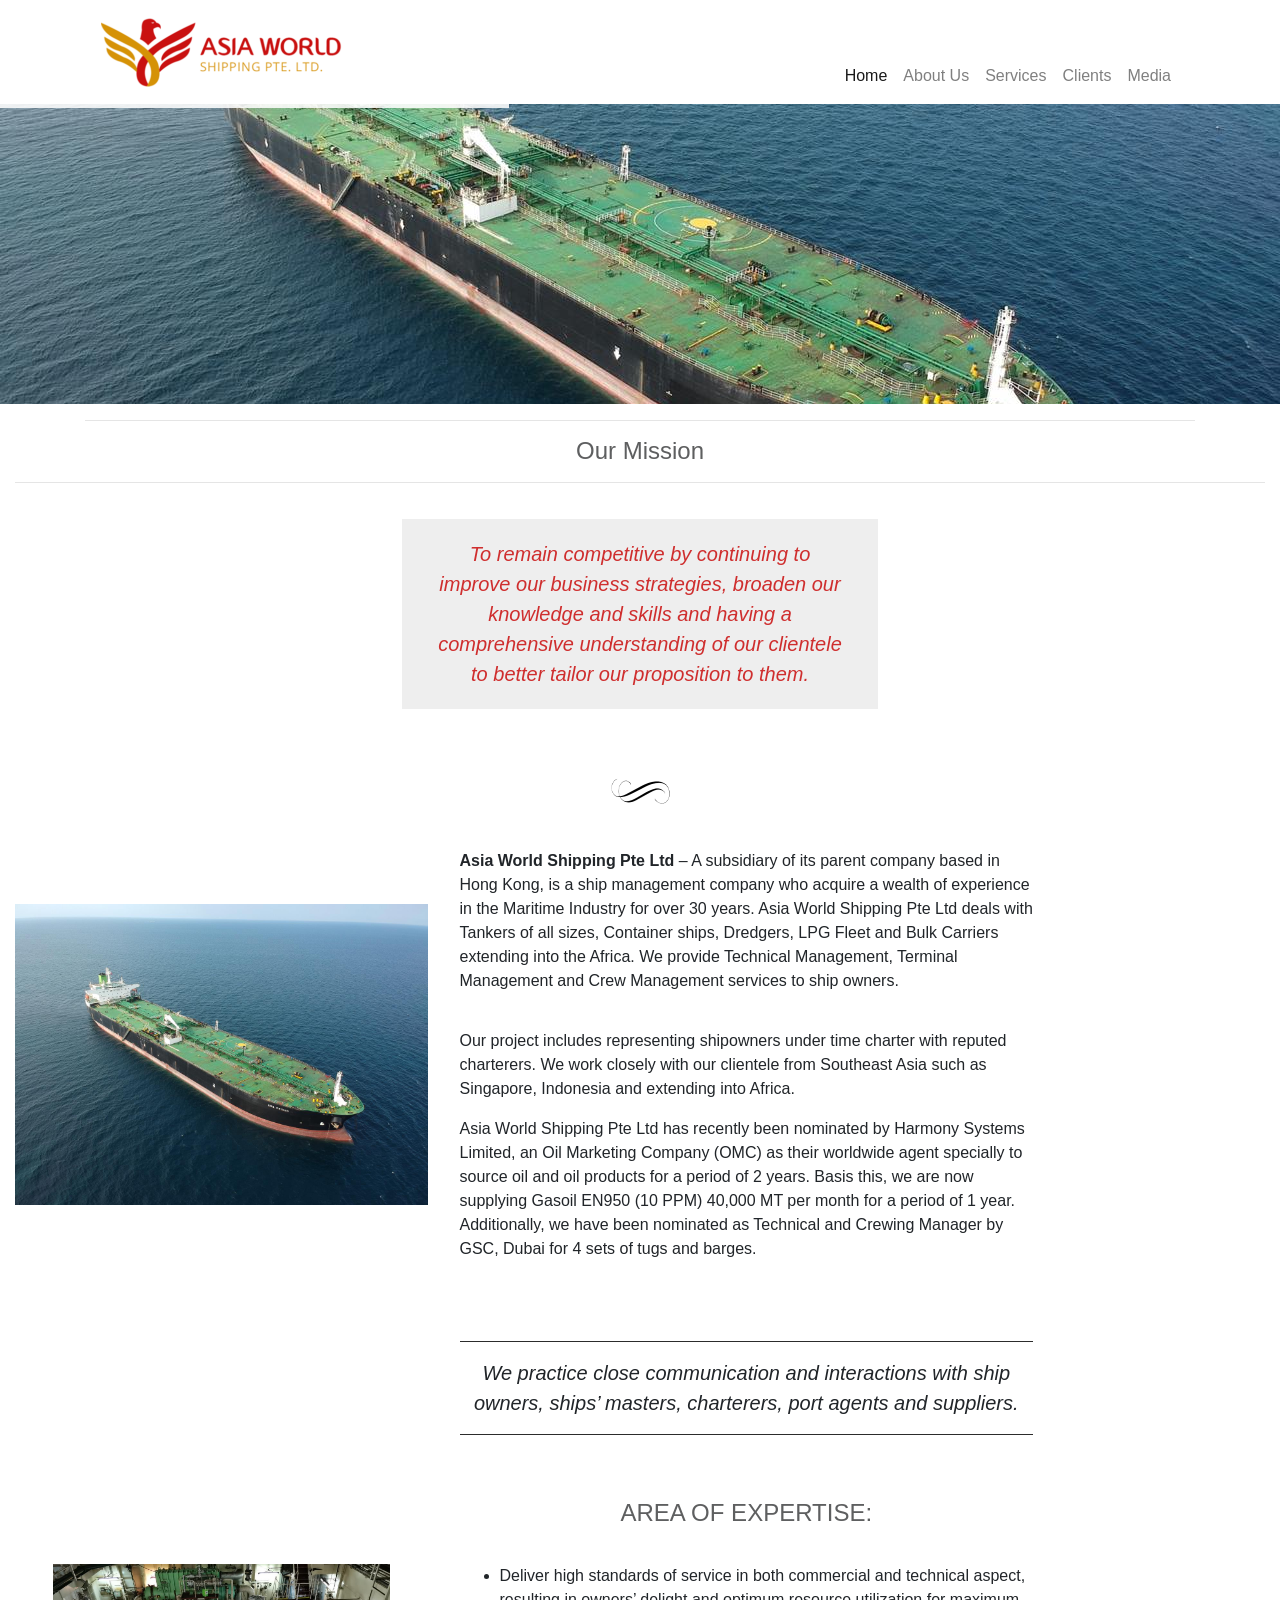
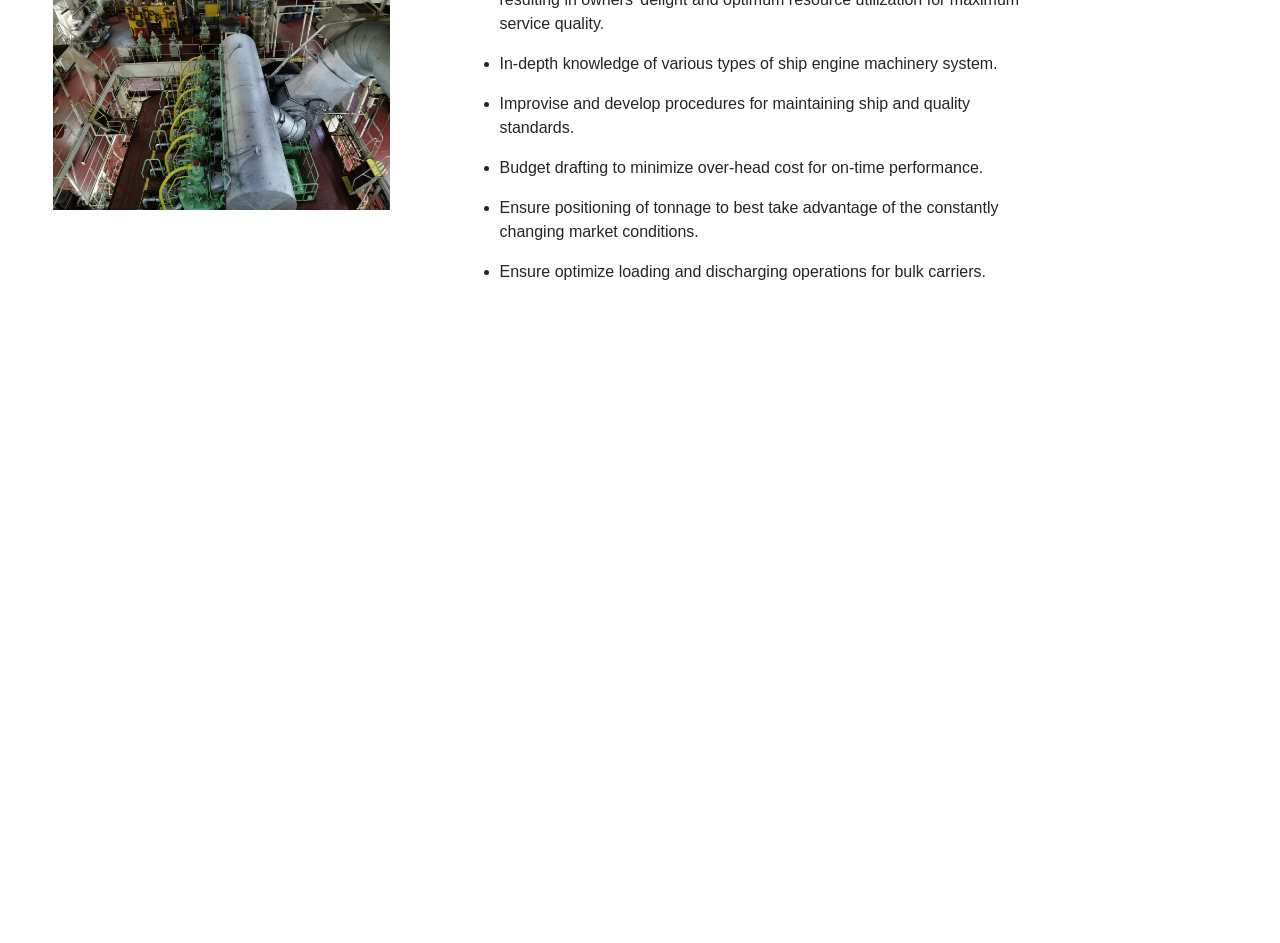
<file: index.html>
<!DOCTYPE html>
<html lang="en-US">
<head>
    <meta charset="UTF-8">
    <meta name="viewport" content="width=device-width, initial-scale=1">
    <link rel="profile" href="https://gmpg.org/xfn/11">
    <script>
        if (typeof window.JSON == 'undefined') { document.write('<script src="assets\/js\/json2.min.js"><\/script>'); }
        /*! js-cookie v3.0.0-rc.0 | MIT */
        !function (e, t) { "object" == typeof exports && "undefined" != typeof module ? module.exports = t() : "function" == typeof define && define.amd ? define(t) : (e = e || self, function () { var r = e.Cookies, n = e.Cookies = t(); n.noConflict = function () { return e.Cookies = r, n } }()) }(this, function () { "use strict"; function e(e) { for (var t = 1; t < arguments.length; t++) { var r = arguments[t]; for (var n in r) e[n] = r[n] } return e } var t = { read: function (e) { return e.replace(/%3B/g, ";") }, write: function (e) { return e.replace(/;/g, "%3B") } }; return function r(n, i) { function o(r, o, u) { if ("undefined" != typeof document) { "number" == typeof (u = e({}, i, u)).expires && (u.expires = new Date(Date.now() + 864e5 * u.expires)), u.expires && (u.expires = u.expires.toUTCString()), r = t.write(r).replace(/=/g, "%3D"), o = n.write(String(o), r); var c = ""; for (var f in u) u[f] && (c += "; " + f, !0 !== u[f] && (c += "=" + u[f].split(";")[0])); return document.cookie = r + "=" + o + c } } return Object.create({ set: o, get: function (e) { if ("undefined" != typeof document && (!arguments.length || e)) { for (var r = document.cookie ? document.cookie.split("; ") : [], i = {}, o = 0; o < r.length; o++) { var u = r[o].split("="), c = u.slice(1).join("="), f = t.read(u[0]).replace(/%3D/g, "="); if (i[f] = n.read(c, f), e === f) break } return e ? i[e] : i } }, remove: function (t, r) { o(t, "", e({}, r, { expires: -1 })) }, withAttributes: function (t) { return r(this.converter, e({}, this.attributes, t)) }, withConverter: function (t) { return r(e({}, this.converter, t), this.attributes) } }, { attributes: { value: Object.freeze(i) }, converter: { value: Object.freeze(n) } }) }(t, { path: "/" }) });
        <!-- AOS -->
        !function (e, t) { "object" == typeof exports && "object" == typeof module ? module.exports = t() : "function" == typeof define && define.amd ? define([], t) : "object" == typeof exports ? exports.AOS = t() : e.AOS = t() }(this, function () { return function (e) { function t(o) { if (n[o]) return n[o].exports; var i = n[o] = { exports: {}, id: o, loaded: !1 }; return e[o].call(i.exports, i, i.exports, t), i.loaded = !0, i.exports } var n = {}; return t.m = e, t.c = n, t.p = "dist/", t(0) }([function (e, t, n) { "use strict"; function o(e) { return e && e.__esModule ? e : { default: e } } var i = Object.assign || function (e) { for (var t = 1; t < arguments.length; t++) { var n = arguments[t]; for (var o in n) Object.prototype.hasOwnProperty.call(n, o) && (e[o] = n[o]) } return e }, r = n(1), a = (o(r), n(6)), u = o(a), c = n(7), f = o(c), s = n(8), d = o(s), l = n(9), p = o(l), m = n(10), b = o(m), v = n(11), y = o(v), g = n(14), h = o(g), w = [], k = !1, x = { offset: 120, delay: 0, easing: "ease", duration: 400, disable: !1, once: !1, startEvent: "DOMContentLoaded", throttleDelay: 99, debounceDelay: 50, disableMutationObserver: !1 }, j = function () { var e = arguments.length > 0 && void 0 !== arguments[0] && arguments[0]; if (e && (k = !0), k) return w = (0, y.default)(w, x), (0, b.default)(w, x.once), w }, O = function () { w = (0, h.default)(), j() }, _ = function () { w.forEach(function (e, t) { e.node.removeAttribute("data-aos"), e.node.removeAttribute("data-aos-easing"), e.node.removeAttribute("data-aos-duration"), e.node.removeAttribute("data-aos-delay") }) }, S = function (e) { return e === !0 || "mobile" === e && p.default.mobile() || "phone" === e && p.default.phone() || "tablet" === e && p.default.tablet() || "function" == typeof e && e() === !0 }, z = function (e) { x = i(x, e), w = (0, h.default)(); var t = document.all && !window.atob; return S(x.disable) || t ? _() : (document.querySelector("body").setAttribute("data-aos-easing", x.easing), document.querySelector("body").setAttribute("data-aos-duration", x.duration), document.querySelector("body").setAttribute("data-aos-delay", x.delay), "DOMContentLoaded" === x.startEvent && ["complete", "interactive"].indexOf(document.readyState) > -1 ? j(!0) : "load" === x.startEvent ? window.addEventListener(x.startEvent, function () { j(!0) }) : document.addEventListener(x.startEvent, function () { j(!0) }), window.addEventListener("resize", (0, f.default)(j, x.debounceDelay, !0)), window.addEventListener("orientationchange", (0, f.default)(j, x.debounceDelay, !0)), window.addEventListener("scroll", (0, u.default)(function () { (0, b.default)(w, x.once) }, x.throttleDelay)), x.disableMutationObserver || (0, d.default)("[data-aos]", O), w) }; e.exports = { init: z, refresh: j, refreshHard: O } }, function (e, t) { }, , , , , function (e, t) { (function (t) { "use strict"; function n(e, t, n) { function o(t) { var n = b, o = v; return b = v = void 0, k = t, g = e.apply(o, n) } function r(e) { return k = e, h = setTimeout(s, t), _ ? o(e) : g } function a(e) { var n = e - w, o = e - k, i = t - n; return S ? j(i, y - o) : i } function c(e) { var n = e - w, o = e - k; return void 0 === w || n >= t || n < 0 || S && o >= y } function s() { var e = O(); return c(e) ? d(e) : void (h = setTimeout(s, a(e))) } function d(e) { return h = void 0, z && b ? o(e) : (b = v = void 0, g) } function l() { void 0 !== h && clearTimeout(h), k = 0, b = w = v = h = void 0 } function p() { return void 0 === h ? g : d(O()) } function m() { var e = O(), n = c(e); if (b = arguments, v = this, w = e, n) { if (void 0 === h) return r(w); if (S) return h = setTimeout(s, t), o(w) } return void 0 === h && (h = setTimeout(s, t)), g } var b, v, y, g, h, w, k = 0, _ = !1, S = !1, z = !0; if ("function" != typeof e) throw new TypeError(f); return t = u(t) || 0, i(n) && (_ = !!n.leading, S = "maxWait" in n, y = S ? x(u(n.maxWait) || 0, t) : y, z = "trailing" in n ? !!n.trailing : z), m.cancel = l, m.flush = p, m } function o(e, t, o) { var r = !0, a = !0; if ("function" != typeof e) throw new TypeError(f); return i(o) && (r = "leading" in o ? !!o.leading : r, a = "trailing" in o ? !!o.trailing : a), n(e, t, { leading: r, maxWait: t, trailing: a }) } function i(e) { var t = "undefined" == typeof e ? "undefined" : c(e); return !!e && ("object" == t || "function" == t) } function r(e) { return !!e && "object" == ("undefined" == typeof e ? "undefined" : c(e)) } function a(e) { return "symbol" == ("undefined" == typeof e ? "undefined" : c(e)) || r(e) && k.call(e) == d } function u(e) { if ("number" == typeof e) return e; if (a(e)) return s; if (i(e)) { var t = "function" == typeof e.valueOf ? e.valueOf() : e; e = i(t) ? t + "" : t } if ("string" != typeof e) return 0 === e ? e : +e; e = e.replace(l, ""); var n = m.test(e); return n || b.test(e) ? v(e.slice(2), n ? 2 : 8) : p.test(e) ? s : +e } var c = "function" == typeof Symbol && "symbol" == typeof Symbol.iterator ? function (e) { return typeof e } : function (e) { return e && "function" == typeof Symbol && e.constructor === Symbol && e !== Symbol.prototype ? "symbol" : typeof e }, f = "Expected a function", s = NaN, d = "[object Symbol]", l = /^\s+|\s+$/g, p = /^[-+]0x[0-9a-f]+$/i, m = /^0b[01]+$/i, b = /^0o[0-7]+$/i, v = parseInt, y = "object" == ("undefined" == typeof t ? "undefined" : c(t)) && t && t.Object === Object && t, g = "object" == ("undefined" == typeof self ? "undefined" : c(self)) && self && self.Object === Object && self, h = y || g || Function("return this")(), w = Object.prototype, k = w.toString, x = Math.max, j = Math.min, O = function () { return h.Date.now() }; e.exports = o }).call(t, function () { return this }()) }, function (e, t) { (function (t) { "use strict"; function n(e, t, n) { function i(t) { var n = b, o = v; return b = v = void 0, O = t, g = e.apply(o, n) } function r(e) { return O = e, h = setTimeout(s, t), _ ? i(e) : g } function u(e) { var n = e - w, o = e - O, i = t - n; return S ? x(i, y - o) : i } function f(e) { var n = e - w, o = e - O; return void 0 === w || n >= t || n < 0 || S && o >= y } function s() { var e = j(); return f(e) ? d(e) : void (h = setTimeout(s, u(e))) } function d(e) { return h = void 0, z && b ? i(e) : (b = v = void 0, g) } function l() { void 0 !== h && clearTimeout(h), O = 0, b = w = v = h = void 0 } function p() { return void 0 === h ? g : d(j()) } function m() { var e = j(), n = f(e); if (b = arguments, v = this, w = e, n) { if (void 0 === h) return r(w); if (S) return h = setTimeout(s, t), i(w) } return void 0 === h && (h = setTimeout(s, t)), g } var b, v, y, g, h, w, O = 0, _ = !1, S = !1, z = !0; if ("function" != typeof e) throw new TypeError(c); return t = a(t) || 0, o(n) && (_ = !!n.leading, S = "maxWait" in n, y = S ? k(a(n.maxWait) || 0, t) : y, z = "trailing" in n ? !!n.trailing : z), m.cancel = l, m.flush = p, m } function o(e) { var t = "undefined" == typeof e ? "undefined" : u(e); return !!e && ("object" == t || "function" == t) } function i(e) { return !!e && "object" == ("undefined" == typeof e ? "undefined" : u(e)) } function r(e) { return "symbol" == ("undefined" == typeof e ? "undefined" : u(e)) || i(e) && w.call(e) == s } function a(e) { if ("number" == typeof e) return e; if (r(e)) return f; if (o(e)) { var t = "function" == typeof e.valueOf ? e.valueOf() : e; e = o(t) ? t + "" : t } if ("string" != typeof e) return 0 === e ? e : +e; e = e.replace(d, ""); var n = p.test(e); return n || m.test(e) ? b(e.slice(2), n ? 2 : 8) : l.test(e) ? f : +e } var u = "function" == typeof Symbol && "symbol" == typeof Symbol.iterator ? function (e) { return typeof e } : function (e) { return e && "function" == typeof Symbol && e.constructor === Symbol && e !== Symbol.prototype ? "symbol" : typeof e }, c = "Expected a function", f = NaN, s = "[object Symbol]", d = /^\s+|\s+$/g, l = /^[-+]0x[0-9a-f]+$/i, p = /^0b[01]+$/i, m = /^0o[0-7]+$/i, b = parseInt, v = "object" == ("undefined" == typeof t ? "undefined" : u(t)) && t && t.Object === Object && t, y = "object" == ("undefined" == typeof self ? "undefined" : u(self)) && self && self.Object === Object && self, g = v || y || Function("return this")(), h = Object.prototype, w = h.toString, k = Math.max, x = Math.min, j = function () { return g.Date.now() }; e.exports = n }).call(t, function () { return this }()) }, function (e, t) { "use strict"; function n(e, t) { var n = window.document, r = window.MutationObserver || window.WebKitMutationObserver || window.MozMutationObserver, a = new r(o); i = t, a.observe(n.documentElement, { childList: !0, subtree: !0, removedNodes: !0 }) } function o(e) { e && e.forEach(function (e) { var t = Array.prototype.slice.call(e.addedNodes), n = Array.prototype.slice.call(e.removedNodes), o = t.concat(n).filter(function (e) { return e.hasAttribute && e.hasAttribute("data-aos") }).length; o && i() }) } Object.defineProperty(t, "__esModule", { value: !0 }); var i = function () { }; t.default = n }, function (e, t) { "use strict"; function n(e, t) { if (!(e instanceof t)) throw new TypeError("Cannot call a class as a function") } function o() { return navigator.userAgent || navigator.vendor || window.opera || "" } Object.defineProperty(t, "__esModule", { value: !0 }); var i = function () { function e(e, t) { for (var n = 0; n < t.length; n++) { var o = t[n]; o.enumerable = o.enumerable || !1, o.configurable = !0, "value" in o && (o.writable = !0), Object.defineProperty(e, o.key, o) } } return function (t, n, o) { return n && e(t.prototype, n), o && e(t, o), t } }(), r = /(android|bb\d+|meego).+mobile|avantgo|bada\/|blackberry|blazer|compal|elaine|fennec|hiptop|iemobile|ip(hone|od)|iris|kindle|lge |maemo|midp|mmp|mobile.+firefox|netfront|opera m(ob|in)i|palm( os)?|phone|p(ixi|re)\/|plucker|pocket|psp|series(4|6)0|symbian|treo|up\.(browser|link)|vodafone|wap|windows ce|xda|xiino/i, a = /1207|6310|6590|3gso|4thp|50[1-6]i|770s|802s|a wa|abac|ac(er|oo|s\-)|ai(ko|rn)|al(av|ca|co)|amoi|an(ex|ny|yw)|aptu|ar(ch|go)|as(te|us)|attw|au(di|\-m|r |s )|avan|be(ck|ll|nq)|bi(lb|rd)|bl(ac|az)|br(e|v)w|bumb|bw\-(n|u)|c55\/|capi|ccwa|cdm\-|cell|chtm|cldc|cmd\-|co(mp|nd)|craw|da(it|ll|ng)|dbte|dc\-s|devi|dica|dmob|do(c|p)o|ds(12|\-d)|el(49|ai)|em(l2|ul)|er(ic|k0)|esl8|ez([4-7]0|os|wa|ze)|fetc|fly(\-|_)|g1 u|g560|gene|gf\-5|g\-mo|go(\.w|od)|gr(ad|un)|haie|hcit|hd\-(m|p|t)|hei\-|hi(pt|ta)|hp( i|ip)|hs\-c|ht(c(\-| |_|a|g|p|s|t)|tp)|hu(aw|tc)|i\-(20|go|ma)|i230|iac( |\-|\/)|ibro|idea|ig01|ikom|im1k|inno|ipaq|iris|ja(t|v)a|jbro|jemu|jigs|kddi|keji|kgt( |\/)|klon|kpt |kwc\-|kyo(c|k)|le(no|xi)|lg( g|\/(k|l|u)|50|54|\-[a-w])|libw|lynx|m1\-w|m3ga|m50\/|ma(te|ui|xo)|mc(01|21|ca)|m\-cr|me(rc|ri)|mi(o8|oa|ts)|mmef|mo(01|02|bi|de|do|t(\-| |o|v)|zz)|mt(50|p1|v )|mwbp|mywa|n10[0-2]|n20[2-3]|n30(0|2)|n50(0|2|5)|n7(0(0|1)|10)|ne((c|m)\-|on|tf|wf|wg|wt)|nok(6|i)|nzph|o2im|op(ti|wv)|oran|owg1|p800|pan(a|d|t)|pdxg|pg(13|\-([1-8]|c))|phil|pire|pl(ay|uc)|pn\-2|po(ck|rt|se)|prox|psio|pt\-g|qa\-a|qc(07|12|21|32|60|\-[2-7]|i\-)|qtek|r380|r600|raks|rim9|ro(ve|zo)|s55\/|sa(ge|ma|mm|ms|ny|va)|sc(01|h\-|oo|p\-)|sdk\/|se(c(\-|0|1)|47|mc|nd|ri)|sgh\-|shar|sie(\-|m)|sk\-0|sl(45|id)|sm(al|ar|b3|it|t5)|so(ft|ny)|sp(01|h\-|v\-|v )|sy(01|mb)|t2(18|50)|t6(00|10|18)|ta(gt|lk)|tcl\-|tdg\-|tel(i|m)|tim\-|t\-mo|to(pl|sh)|ts(70|m\-|m3|m5)|tx\-9|up(\.b|g1|si)|utst|v400|v750|veri|vi(rg|te)|vk(40|5[0-3]|\-v)|vm40|voda|vulc|vx(52|53|60|61|70|80|81|83|85|98)|w3c(\-| )|webc|whit|wi(g |nc|nw)|wmlb|wonu|x700|yas\-|your|zeto|zte\-/i, u = /(android|bb\d+|meego).+mobile|avantgo|bada\/|blackberry|blazer|compal|elaine|fennec|hiptop|iemobile|ip(hone|od)|iris|kindle|lge |maemo|midp|mmp|mobile.+firefox|netfront|opera m(ob|in)i|palm( os)?|phone|p(ixi|re)\/|plucker|pocket|psp|series(4|6)0|symbian|treo|up\.(browser|link)|vodafone|wap|windows ce|xda|xiino|android|ipad|playbook|silk/i, c = /1207|6310|6590|3gso|4thp|50[1-6]i|770s|802s|a wa|abac|ac(er|oo|s\-)|ai(ko|rn)|al(av|ca|co)|amoi|an(ex|ny|yw)|aptu|ar(ch|go)|as(te|us)|attw|au(di|\-m|r |s )|avan|be(ck|ll|nq)|bi(lb|rd)|bl(ac|az)|br(e|v)w|bumb|bw\-(n|u)|c55\/|capi|ccwa|cdm\-|cell|chtm|cldc|cmd\-|co(mp|nd)|craw|da(it|ll|ng)|dbte|dc\-s|devi|dica|dmob|do(c|p)o|ds(12|\-d)|el(49|ai)|em(l2|ul)|er(ic|k0)|esl8|ez([4-7]0|os|wa|ze)|fetc|fly(\-|_)|g1 u|g560|gene|gf\-5|g\-mo|go(\.w|od)|gr(ad|un)|haie|hcit|hd\-(m|p|t)|hei\-|hi(pt|ta)|hp( i|ip)|hs\-c|ht(c(\-| |_|a|g|p|s|t)|tp)|hu(aw|tc)|i\-(20|go|ma)|i230|iac( |\-|\/)|ibro|idea|ig01|ikom|im1k|inno|ipaq|iris|ja(t|v)a|jbro|jemu|jigs|kddi|keji|kgt( |\/)|klon|kpt |kwc\-|kyo(c|k)|le(no|xi)|lg( g|\/(k|l|u)|50|54|\-[a-w])|libw|lynx|m1\-w|m3ga|m50\/|ma(te|ui|xo)|mc(01|21|ca)|m\-cr|me(rc|ri)|mi(o8|oa|ts)|mmef|mo(01|02|bi|de|do|t(\-| |o|v)|zz)|mt(50|p1|v )|mwbp|mywa|n10[0-2]|n20[2-3]|n30(0|2)|n50(0|2|5)|n7(0(0|1)|10)|ne((c|m)\-|on|tf|wf|wg|wt)|nok(6|i)|nzph|o2im|op(ti|wv)|oran|owg1|p800|pan(a|d|t)|pdxg|pg(13|\-([1-8]|c))|phil|pire|pl(ay|uc)|pn\-2|po(ck|rt|se)|prox|psio|pt\-g|qa\-a|qc(07|12|21|32|60|\-[2-7]|i\-)|qtek|r380|r600|raks|rim9|ro(ve|zo)|s55\/|sa(ge|ma|mm|ms|ny|va)|sc(01|h\-|oo|p\-)|sdk\/|se(c(\-|0|1)|47|mc|nd|ri)|sgh\-|shar|sie(\-|m)|sk\-0|sl(45|id)|sm(al|ar|b3|it|t5)|so(ft|ny)|sp(01|h\-|v\-|v )|sy(01|mb)|t2(18|50)|t6(00|10|18)|ta(gt|lk)|tcl\-|tdg\-|tel(i|m)|tim\-|t\-mo|to(pl|sh)|ts(70|m\-|m3|m5)|tx\-9|up(\.b|g1|si)|utst|v400|v750|veri|vi(rg|te)|vk(40|5[0-3]|\-v)|vm40|voda|vulc|vx(52|53|60|61|70|80|81|83|85|98)|w3c(\-| )|webc|whit|wi(g |nc|nw)|wmlb|wonu|x700|yas\-|your|zeto|zte\-/i, f = function () { function e() { n(this, e) } return i(e, [{ key: "phone", value: function () { var e = o(); return !(!r.test(e) && !a.test(e.substr(0, 4))) } }, { key: "mobile", value: function () { var e = o(); return !(!u.test(e) && !c.test(e.substr(0, 4))) } }, { key: "tablet", value: function () { return this.mobile() && !this.phone() } }]), e }(); t.default = new f }, function (e, t) { "use strict"; Object.defineProperty(t, "__esModule", { value: !0 }); var n = function (e, t, n) { var o = e.node.getAttribute("data-aos-once"); t > e.position ? e.node.classList.add("aos-animate") : "undefined" != typeof o && ("false" === o || !n && "true" !== o) && e.node.classList.remove("aos-animate") }, o = function (e, t) { var o = window.pageYOffset, i = window.innerHeight; e.forEach(function (e, r) { n(e, i + o, t) }) }; t.default = o }, function (e, t, n) { "use strict"; function o(e) { return e && e.__esModule ? e : { default: e } } Object.defineProperty(t, "__esModule", { value: !0 }); var i = n(12), r = o(i), a = function (e, t) { return e.forEach(function (e, n) { e.node.classList.add("aos-init"), e.position = (0, r.default)(e.node, t.offset) }), e }; t.default = a }, function (e, t, n) { "use strict"; function o(e) { return e && e.__esModule ? e : { default: e } } Object.defineProperty(t, "__esModule", { value: !0 }); var i = n(13), r = o(i), a = function (e, t) { var n = 0, o = 0, i = window.innerHeight, a = { offset: e.getAttribute("data-aos-offset"), anchor: e.getAttribute("data-aos-anchor"), anchorPlacement: e.getAttribute("data-aos-anchor-placement") }; switch (a.offset && !isNaN(a.offset) && (o = parseInt(a.offset)), a.anchor && document.querySelectorAll(a.anchor) && (e = document.querySelectorAll(a.anchor)[0]), n = (0, r.default)(e).top, a.anchorPlacement) { case "top-bottom": break; case "center-bottom": n += e.offsetHeight / 2; break; case "bottom-bottom": n += e.offsetHeight; break; case "top-center": n += i / 2; break; case "bottom-center": n += i / 2 + e.offsetHeight; break; case "center-center": n += i / 2 + e.offsetHeight / 2; break; case "top-top": n += i; break; case "bottom-top": n += e.offsetHeight + i; break; case "center-top": n += e.offsetHeight / 2 + i }return a.anchorPlacement || a.offset || isNaN(t) || (o = t), n + o }; t.default = a }, function (e, t) { "use strict"; Object.defineProperty(t, "__esModule", { value: !0 }); var n = function (e) { for (var t = 0, n = 0; e && !isNaN(e.offsetLeft) && !isNaN(e.offsetTop);)t += e.offsetLeft - ("BODY" != e.tagName ? e.scrollLeft : 0), n += e.offsetTop - ("BODY" != e.tagName ? e.scrollTop : 0), e = e.offsetParent; return { top: n, left: t } }; t.default = n }, function (e, t) { "use strict"; Object.defineProperty(t, "__esModule", { value: !0 }); var n = function (e) { return e = e || document.querySelectorAll("[data-aos]"), Array.prototype.map.call(e, function (e) { return { node: e } }) }; t.default = n }]) });
    </script>
    <!--Styles-->
    <style type="text/css">
        /*Normalize,Box-Sizing*/
        html {
            line-height: 1.15;
        }

        body {
            margin: 0
        }

        main {
            display: block
        }

        h1 {
            font-size: 2em;
            margin: .67em 0
        }

        hr {
            box-sizing: content-box;
            height: 0;
            overflow: visible
        }

        pre {
            font-family: monospace, monospace;
            font-size: 1em
        }

        a {
            background-color: transparent
        }

        abbr[title] {
            border-bottom: 0;
            text-decoration: underline;
            text-decoration: underline dotted
        }

        b,
        strong {
            font-weight: bolder
        }

        code,
        kbd,
        samp {
            font-family: monospace, monospace;
            font-size: 1em
        }

        small {
            font-size: 80%
        }

        sub,
        sup {
            font-size: 75%;
            line-height: 0;
            position: relative;
            vertical-align: baseline
        }

        sub {
            bottom: -0.25em
        }

        sup {
            top: -0.5em
        }

        img {
            border-style: none
        }

        button,
        input,
        optgroup,
        select,
        textarea {
            font-family: inherit;
            font-size: 100%;
            line-height: 1.15;
            margin: 0
        }

        button,
        input {
            overflow: visible
        }

        button,
        select {
            text-transform: none
        }

        button,
        [type="button"],
        [type="reset"],
        [type="submit"] {
            -webkit-appearance: button
        }

        button::-moz-focus-inner,
        [type="button"]::-moz-focus-inner,
        [type="reset"]::-moz-focus-inner,
        [type="submit"]::-moz-focus-inner {
            border-style: none;
            padding: 0
        }

        button:-moz-focusring,
        [type="button"]:-moz-focusring,
        [type="reset"]:-moz-focusring,
        [type="submit"]:-moz-focusring {
            outline: 1px dotted ButtonText
        }

        fieldset {
            padding: .35em .75em .625em
        }

        legend {
            box-sizing: border-box;
            color: inherit;
            display: table;
            max-width: 100%;
            padding: 0;
            white-space: normal
        }

        progress {
            vertical-align: baseline
        }

        textarea {
            overflow: auto
        }

        [type="checkbox"],
        [type="radio"] {
            box-sizing: border-box;
            padding: 0
        }

        [type="number"]::-webkit-inner-spin-button,
        [type="number"]::-webkit-outer-spin-button {
            height: auto
        }

        [type="search"] {
            -webkit-appearance: textfield;
            outline-offset: -2px
        }

        [type="search"]::-webkit-search-decoration {
            -webkit-appearance: none
        }

        ::-webkit-file-upload-button {
            -webkit-appearance: button;
            font: inherit
        }

        details {
            display: block
        }

        summary {
            display: list-item
        }

        template {
            display: none
        }

        [hidden] {
            display: none
        }

        *,
        *::before,
        *::after {
            box-sizing: inherit
        }

        html {
            box-sizing: border-box
        }

        < !--Bootstrap Grids-->html {
            box-sizing: border-box;
            -ms-overflow-style: scrollbar
        }

        *,
        ::after,
        ::before {
            box-sizing: inherit
        }

        .container {
            width: 100%;
            padding-right: 15px;
            padding-left: 15px;
            margin-right: auto;
            margin-left: auto
        }

        @media (min-width:576px) {
            .container {
                max-width: 540px
            }
        }

        @media (min-width:768px) {
            .container {
                max-width: 720px
            }
        }

        @media (min-width:992px) {
            .container {
                max-width: 960px
            }
        }

        @media (min-width:1200px) {
            .container {
                max-width: 1140px
            }
        }

        .container-fluid,
        .container-lg,
        .container-md,
        .container-sm,
        .container-xl {
            width: 100%;
            padding-right: 15px;
            padding-left: 15px;
            margin-right: auto;
            margin-left: auto
        }

        @media (min-width:576px) {

            .container,
            .container-sm {
                max-width: 540px
            }
        }

        @media (min-width:768px) {

            .container,
            .container-md,
            .container-sm {
                max-width: 720px
            }
        }

        @media (min-width:992px) {

            .container,
            .container-lg,
            .container-md,
            .container-sm {
                max-width: 960px
            }
        }

        @media (min-width:1200px) {

            .container,
            .container-lg,
            .container-md,
            .container-sm,
            .container-xl {
                max-width: 1140px
            }
        }

        .row {
            display: -ms-flexbox;
            display: flex;
            -ms-flex-wrap: wrap;
            flex-wrap: wrap;
            margin-right: -15px;
            margin-left: -15px
        }

        .no-gutters {
            margin-right: 0;
            margin-left: 0
        }

        .no-gutters>.col,
        .no-gutters>[class*=col-] {
            padding-right: 0;
            padding-left: 0
        }

        .col,
        .col-1,
        .col-10,
        .col-11,
        .col-12,
        .col-2,
        .col-3,
        .col-4,
        .col-5,
        .col-6,
        .col-7,
        .col-8,
        .col-9,
        .col-auto,
        .col-lg,
        .col-lg-1,
        .col-lg-10,
        .col-lg-11,
        .col-lg-12,
        .col-lg-2,
        .col-lg-3,
        .col-lg-4,
        .col-lg-5,
        .col-lg-6,
        .col-lg-7,
        .col-lg-8,
        .col-lg-9,
        .col-lg-auto,
        .col-md,
        .col-md-1,
        .col-md-10,
        .col-md-11,
        .col-md-12,
        .col-md-2,
        .col-md-3,
        .col-md-4,
        .col-md-5,
        .col-md-6,
        .col-md-7,
        .col-md-8,
        .col-md-9,
        .col-md-auto,
        .col-sm,
        .col-sm-1,
        .col-sm-10,
        .col-sm-11,
        .col-sm-12,
        .col-sm-2,
        .col-sm-3,
        .col-sm-4,
        .col-sm-5,
        .col-sm-6,
        .col-sm-7,
        .col-sm-8,
        .col-sm-9,
        .col-sm-auto,
        .col-xl,
        .col-xl-1,
        .col-xl-10,
        .col-xl-11,
        .col-xl-12,
        .col-xl-2,
        .col-xl-3,
        .col-xl-4,
        .col-xl-5,
        .col-xl-6,
        .col-xl-7,
        .col-xl-8,
        .col-xl-9,
        .col-xl-auto {
            position: relative;
            width: 100%;
            padding-right: 15px;
            padding-left: 15px
        }

        .col {
            -ms-flex-preferred-size: 0;
            flex-basis: 0;
            -ms-flex-positive: 1;
            flex-grow: 1;
            max-width: 100%
        }

        .row-cols-1>* {
            -ms-flex: 0 0 100%;
            flex: 0 0 100%;
            max-width: 100%
        }

        .row-cols-2>* {
            -ms-flex: 0 0 50%;
            flex: 0 0 50%;
            max-width: 50%
        }

        .row-cols-3>* {
            -ms-flex: 0 0 33.333333%;
            flex: 0 0 33.333333%;
            max-width: 33.333333%
        }

        .row-cols-4>* {
            -ms-flex: 0 0 25%;
            flex: 0 0 25%;
            max-width: 25%
        }

        .row-cols-5>* {
            -ms-flex: 0 0 20%;
            flex: 0 0 20%;
            max-width: 20%
        }

        .row-cols-6>* {
            -ms-flex: 0 0 16.666667%;
            flex: 0 0 16.666667%;
            max-width: 16.666667%
        }

        .col-auto {
            -ms-flex: 0 0 auto;
            flex: 0 0 auto;
            width: auto;
            max-width: 100%
        }

        .col-1 {
            -ms-flex: 0 0 8.333333%;
            flex: 0 0 8.333333%;
            max-width: 8.333333%
        }

        .col-2 {
            -ms-flex: 0 0 16.666667%;
            flex: 0 0 16.666667%;
            max-width: 16.666667%
        }

        .col-3 {
            -ms-flex: 0 0 25%;
            flex: 0 0 25%;
            max-width: 25%
        }

        .col-4 {
            -ms-flex: 0 0 33.333333%;
            flex: 0 0 33.333333%;
            max-width: 33.333333%
        }

        .col-5 {
            -ms-flex: 0 0 41.666667%;
            flex: 0 0 41.666667%;
            max-width: 41.666667%
        }

        .col-6 {
            -ms-flex: 0 0 50%;
            flex: 0 0 50%;
            max-width: 50%
        }

        .col-7 {
            -ms-flex: 0 0 58.333333%;
            flex: 0 0 58.333333%;
            max-width: 58.333333%
        }

        .col-8 {
            -ms-flex: 0 0 66.666667%;
            flex: 0 0 66.666667%;
            max-width: 66.666667%
        }

        .col-9 {
            -ms-flex: 0 0 75%;
            flex: 0 0 75%;
            max-width: 75%
        }

        .col-10 {
            -ms-flex: 0 0 83.333333%;
            flex: 0 0 83.333333%;
            max-width: 83.333333%
        }

        .col-11 {
            -ms-flex: 0 0 91.666667%;
            flex: 0 0 91.666667%;
            max-width: 91.666667%
        }

        .col-12 {
            -ms-flex: 0 0 100%;
            flex: 0 0 100%;
            max-width: 100%
        }

        .order-first {
            -ms-flex-order: -1;
            order: -1
        }

        .order-last {
            -ms-flex-order: 13;
            order: 13
        }

        .order-0 {
            -ms-flex-order: 0;
            order: 0
        }

        .order-1 {
            -ms-flex-order: 1;
            order: 1
        }

        .order-2 {
            -ms-flex-order: 2;
            order: 2
        }

        .order-3 {
            -ms-flex-order: 3;
            order: 3
        }

        .order-4 {
            -ms-flex-order: 4;
            order: 4
        }

        .order-5 {
            -ms-flex-order: 5;
            order: 5
        }

        .order-6 {
            -ms-flex-order: 6;
            order: 6
        }

        .order-7 {
            -ms-flex-order: 7;
            order: 7
        }

        .order-8 {
            -ms-flex-order: 8;
            order: 8
        }

        .order-9 {
            -ms-flex-order: 9;
            order: 9
        }

        .order-10 {
            -ms-flex-order: 10;
            order: 10
        }

        .order-11 {
            -ms-flex-order: 11;
            order: 11
        }

        .order-12 {
            -ms-flex-order: 12;
            order: 12
        }

        .offset-1 {
            margin-left: 8.333333%
        }

        .offset-2 {
            margin-left: 16.666667%
        }

        .offset-3 {
            margin-left: 25%
        }

        .offset-4 {
            margin-left: 33.333333%
        }

        .offset-5 {
            margin-left: 41.666667%
        }

        .offset-6 {
            margin-left: 50%
        }

        .offset-7 {
            margin-left: 58.333333%
        }

        .offset-8 {
            margin-left: 66.666667%
        }

        .offset-9 {
            margin-left: 75%
        }

        .offset-10 {
            margin-left: 83.333333%
        }

        .offset-11 {
            margin-left: 91.666667%
        }

        @media (min-width:576px) {
            .col-sm {
                -ms-flex-preferred-size: 0;
                flex-basis: 0;
                -ms-flex-positive: 1;
                flex-grow: 1;
                max-width: 100%
            }

            .row-cols-sm-1>* {
                -ms-flex: 0 0 100%;
                flex: 0 0 100%;
                max-width: 100%
            }

            .row-cols-sm-2>* {
                -ms-flex: 0 0 50%;
                flex: 0 0 50%;
                max-width: 50%
            }

            .row-cols-sm-3>* {
                -ms-flex: 0 0 33.333333%;
                flex: 0 0 33.333333%;
                max-width: 33.333333%
            }

            .row-cols-sm-4>* {
                -ms-flex: 0 0 25%;
                flex: 0 0 25%;
                max-width: 25%
            }

            .row-cols-sm-5>* {
                -ms-flex: 0 0 20%;
                flex: 0 0 20%;
                max-width: 20%
            }

            .row-cols-sm-6>* {
                -ms-flex: 0 0 16.666667%;
                flex: 0 0 16.666667%;
                max-width: 16.666667%
            }

            .col-sm-auto {
                -ms-flex: 0 0 auto;
                flex: 0 0 auto;
                width: auto;
                max-width: 100%
            }

            .col-sm-1 {
                -ms-flex: 0 0 8.333333%;
                flex: 0 0 8.333333%;
                max-width: 8.333333%
            }

            .col-sm-2 {
                -ms-flex: 0 0 16.666667%;
                flex: 0 0 16.666667%;
                max-width: 16.666667%
            }

            .col-sm-3 {
                -ms-flex: 0 0 25%;
                flex: 0 0 25%;
                max-width: 25%
            }

            .col-sm-4 {
                -ms-flex: 0 0 33.333333%;
                flex: 0 0 33.333333%;
                max-width: 33.333333%
            }

            .col-sm-5 {
                -ms-flex: 0 0 41.666667%;
                flex: 0 0 41.666667%;
                max-width: 41.666667%
            }

            .col-sm-6 {
                -ms-flex: 0 0 50%;
                flex: 0 0 50%;
                max-width: 50%
            }

            .col-sm-7 {
                -ms-flex: 0 0 58.333333%;
                flex: 0 0 58.333333%;
                max-width: 58.333333%
            }

            .col-sm-8 {
                -ms-flex: 0 0 66.666667%;
                flex: 0 0 66.666667%;
                max-width: 66.666667%
            }

            .col-sm-9 {
                -ms-flex: 0 0 75%;
                flex: 0 0 75%;
                max-width: 75%
            }

            .col-sm-10 {
                -ms-flex: 0 0 83.333333%;
                flex: 0 0 83.333333%;
                max-width: 83.333333%
            }

            .col-sm-11 {
                -ms-flex: 0 0 91.666667%;
                flex: 0 0 91.666667%;
                max-width: 91.666667%
            }

            .col-sm-12 {
                -ms-flex: 0 0 100%;
                flex: 0 0 100%;
                max-width: 100%
            }

            .order-sm-first {
                -ms-flex-order: -1;
                order: -1
            }

            .order-sm-last {
                -ms-flex-order: 13;
                order: 13
            }

            .order-sm-0 {
                -ms-flex-order: 0;
                order: 0
            }

            .order-sm-1 {
                -ms-flex-order: 1;
                order: 1
            }

            .order-sm-2 {
                -ms-flex-order: 2;
                order: 2
            }

            .order-sm-3 {
                -ms-flex-order: 3;
                order: 3
            }

            .order-sm-4 {
                -ms-flex-order: 4;
                order: 4
            }

            .order-sm-5 {
                -ms-flex-order: 5;
                order: 5
            }

            .order-sm-6 {
                -ms-flex-order: 6;
                order: 6
            }

            .order-sm-7 {
                -ms-flex-order: 7;
                order: 7
            }

            .order-sm-8 {
                -ms-flex-order: 8;
                order: 8
            }

            .order-sm-9 {
                -ms-flex-order: 9;
                order: 9
            }

            .order-sm-10 {
                -ms-flex-order: 10;
                order: 10
            }

            .order-sm-11 {
                -ms-flex-order: 11;
                order: 11
            }

            .order-sm-12 {
                -ms-flex-order: 12;
                order: 12
            }

            .offset-sm-0 {
                margin-left: 0
            }

            .offset-sm-1 {
                margin-left: 8.333333%
            }

            .offset-sm-2 {
                margin-left: 16.666667%
            }

            .offset-sm-3 {
                margin-left: 25%
            }

            .offset-sm-4 {
                margin-left: 33.333333%
            }

            .offset-sm-5 {
                margin-left: 41.666667%
            }

            .offset-sm-6 {
                margin-left: 50%
            }

            .offset-sm-7 {
                margin-left: 58.333333%
            }

            .offset-sm-8 {
                margin-left: 66.666667%
            }

            .offset-sm-9 {
                margin-left: 75%
            }

            .offset-sm-10 {
                margin-left: 83.333333%
            }

            .offset-sm-11 {
                margin-left: 91.666667%
            }
        }

        @media (min-width:768px) {
            .col-md {
                -ms-flex-preferred-size: 0;
                flex-basis: 0;
                -ms-flex-positive: 1;
                flex-grow: 1;
                max-width: 100%
            }

            .row-cols-md-1>* {
                -ms-flex: 0 0 100%;
                flex: 0 0 100%;
                max-width: 100%
            }

            .row-cols-md-2>* {
                -ms-flex: 0 0 50%;
                flex: 0 0 50%;
                max-width: 50%
            }

            .row-cols-md-3>* {
                -ms-flex: 0 0 33.333333%;
                flex: 0 0 33.333333%;
                max-width: 33.333333%
            }

            .row-cols-md-4>* {
                -ms-flex: 0 0 25%;
                flex: 0 0 25%;
                max-width: 25%
            }

            .row-cols-md-5>* {
                -ms-flex: 0 0 20%;
                flex: 0 0 20%;
                max-width: 20%
            }

            .row-cols-md-6>* {
                -ms-flex: 0 0 16.666667%;
                flex: 0 0 16.666667%;
                max-width: 16.666667%
            }

            .col-md-auto {
                -ms-flex: 0 0 auto;
                flex: 0 0 auto;
                width: auto;
                max-width: 100%
            }

            .col-md-1 {
                -ms-flex: 0 0 8.333333%;
                flex: 0 0 8.333333%;
                max-width: 8.333333%
            }

            .col-md-2 {
                -ms-flex: 0 0 16.666667%;
                flex: 0 0 16.666667%;
                max-width: 16.666667%
            }

            .col-md-3 {
                -ms-flex: 0 0 25%;
                flex: 0 0 25%;
                max-width: 25%
            }

            .col-md-4 {
                -ms-flex: 0 0 33.333333%;
                flex: 0 0 33.333333%;
                max-width: 33.333333%
            }

            .col-md-5 {
                -ms-flex: 0 0 41.666667%;
                flex: 0 0 41.666667%;
                max-width: 41.666667%
            }

            .col-md-6 {
                -ms-flex: 0 0 50%;
                flex: 0 0 50%;
                max-width: 50%
            }

            .col-md-7 {
                -ms-flex: 0 0 58.333333%;
                flex: 0 0 58.333333%;
                max-width: 58.333333%
            }

            .col-md-8 {
                -ms-flex: 0 0 66.666667%;
                flex: 0 0 66.666667%;
                max-width: 66.666667%
            }

            .col-md-9 {
                -ms-flex: 0 0 75%;
                flex: 0 0 75%;
                max-width: 75%
            }

            .col-md-10 {
                -ms-flex: 0 0 83.333333%;
                flex: 0 0 83.333333%;
                max-width: 83.333333%
            }

            .col-md-11 {
                -ms-flex: 0 0 91.666667%;
                flex: 0 0 91.666667%;
                max-width: 91.666667%
            }

            .col-md-12 {
                -ms-flex: 0 0 100%;
                flex: 0 0 100%;
                max-width: 100%
            }

            .order-md-first {
                -ms-flex-order: -1;
                order: -1
            }

            .order-md-last {
                -ms-flex-order: 13;
                order: 13
            }

            .order-md-0 {
                -ms-flex-order: 0;
                order: 0
            }

            .order-md-1 {
                -ms-flex-order: 1;
                order: 1
            }

            .order-md-2 {
                -ms-flex-order: 2;
                order: 2
            }

            .order-md-3 {
                -ms-flex-order: 3;
                order: 3
            }

            .order-md-4 {
                -ms-flex-order: 4;
                order: 4
            }

            .order-md-5 {
                -ms-flex-order: 5;
                order: 5
            }

            .order-md-6 {
                -ms-flex-order: 6;
                order: 6
            }

            .order-md-7 {
                -ms-flex-order: 7;
                order: 7
            }

            .order-md-8 {
                -ms-flex-order: 8;
                order: 8
            }

            .order-md-9 {
                -ms-flex-order: 9;
                order: 9
            }

            .order-md-10 {
                -ms-flex-order: 10;
                order: 10
            }

            .order-md-11 {
                -ms-flex-order: 11;
                order: 11
            }

            .order-md-12 {
                -ms-flex-order: 12;
                order: 12
            }

            .offset-md-0 {
                margin-left: 0
            }

            .offset-md-1 {
                margin-left: 8.333333%
            }

            .offset-md-2 {
                margin-left: 16.666667%
            }

            .offset-md-3 {
                margin-left: 25%
            }

            .offset-md-4 {
                margin-left: 33.333333%
            }

            .offset-md-5 {
                margin-left: 41.666667%
            }

            .offset-md-6 {
                margin-left: 50%
            }

            .offset-md-7 {
                margin-left: 58.333333%
            }

            .offset-md-8 {
                margin-left: 66.666667%
            }

            .offset-md-9 {
                margin-left: 75%
            }

            .offset-md-10 {
                margin-left: 83.333333%
            }

            .offset-md-11 {
                margin-left: 91.666667%
            }
        }

        @media (min-width:992px) {
            .col-lg {
                -ms-flex-preferred-size: 0;
                flex-basis: 0;
                -ms-flex-positive: 1;
                flex-grow: 1;
                max-width: 100%
            }

            .row-cols-lg-1>* {
                -ms-flex: 0 0 100%;
                flex: 0 0 100%;
                max-width: 100%
            }

            .row-cols-lg-2>* {
                -ms-flex: 0 0 50%;
                flex: 0 0 50%;
                max-width: 50%
            }

            .row-cols-lg-3>* {
                -ms-flex: 0 0 33.333333%;
                flex: 0 0 33.333333%;
                max-width: 33.333333%
            }

            .row-cols-lg-4>* {
                -ms-flex: 0 0 25%;
                flex: 0 0 25%;
                max-width: 25%
            }

            .row-cols-lg-5>* {
                -ms-flex: 0 0 20%;
                flex: 0 0 20%;
                max-width: 20%
            }

            .row-cols-lg-6>* {
                -ms-flex: 0 0 16.666667%;
                flex: 0 0 16.666667%;
                max-width: 16.666667%
            }

            .col-lg-auto {
                -ms-flex: 0 0 auto;
                flex: 0 0 auto;
                width: auto;
                max-width: 100%
            }

            .col-lg-1 {
                -ms-flex: 0 0 8.333333%;
                flex: 0 0 8.333333%;
                max-width: 8.333333%
            }

            .col-lg-2 {
                -ms-flex: 0 0 16.666667%;
                flex: 0 0 16.666667%;
                max-width: 16.666667%
            }

            .col-lg-3 {
                -ms-flex: 0 0 25%;
                flex: 0 0 25%;
                max-width: 25%
            }

            .col-lg-4 {
                -ms-flex: 0 0 33.333333%;
                flex: 0 0 33.333333%;
                max-width: 33.333333%
            }

            .col-lg-5 {
                -ms-flex: 0 0 41.666667%;
                flex: 0 0 41.666667%;
                max-width: 41.666667%
            }

            .col-lg-6 {
                -ms-flex: 0 0 50%;
                flex: 0 0 50%;
                max-width: 50%
            }

            .col-lg-7 {
                -ms-flex: 0 0 58.333333%;
                flex: 0 0 58.333333%;
                max-width: 58.333333%
            }

            .col-lg-8 {
                -ms-flex: 0 0 66.666667%;
                flex: 0 0 66.666667%;
                max-width: 66.666667%
            }

            .col-lg-9 {
                -ms-flex: 0 0 75%;
                flex: 0 0 75%;
                max-width: 75%
            }

            .col-lg-10 {
                -ms-flex: 0 0 83.333333%;
                flex: 0 0 83.333333%;
                max-width: 83.333333%
            }

            .col-lg-11 {
                -ms-flex: 0 0 91.666667%;
                flex: 0 0 91.666667%;
                max-width: 91.666667%
            }

            .col-lg-12 {
                -ms-flex: 0 0 100%;
                flex: 0 0 100%;
                max-width: 100%
            }

            .order-lg-first {
                -ms-flex-order: -1;
                order: -1
            }

            .order-lg-last {
                -ms-flex-order: 13;
                order: 13
            }

            .order-lg-0 {
                -ms-flex-order: 0;
                order: 0
            }

            .order-lg-1 {
                -ms-flex-order: 1;
                order: 1
            }

            .order-lg-2 {
                -ms-flex-order: 2;
                order: 2
            }

            .order-lg-3 {
                -ms-flex-order: 3;
                order: 3
            }

            .order-lg-4 {
                -ms-flex-order: 4;
                order: 4
            }

            .order-lg-5 {
                -ms-flex-order: 5;
                order: 5
            }

            .order-lg-6 {
                -ms-flex-order: 6;
                order: 6
            }

            .order-lg-7 {
                -ms-flex-order: 7;
                order: 7
            }

            .order-lg-8 {
                -ms-flex-order: 8;
                order: 8
            }

            .order-lg-9 {
                -ms-flex-order: 9;
                order: 9
            }

            .order-lg-10 {
                -ms-flex-order: 10;
                order: 10
            }

            .order-lg-11 {
                -ms-flex-order: 11;
                order: 11
            }

            .order-lg-12 {
                -ms-flex-order: 12;
                order: 12
            }

            .offset-lg-0 {
                margin-left: 0
            }

            .offset-lg-1 {
                margin-left: 8.333333%
            }

            .offset-lg-2 {
                margin-left: 16.666667%
            }

            .offset-lg-3 {
                margin-left: 25%
            }

            .offset-lg-4 {
                margin-left: 33.333333%
            }

            .offset-lg-5 {
                margin-left: 41.666667%
            }

            .offset-lg-6 {
                margin-left: 50%
            }

            .offset-lg-7 {
                margin-left: 58.333333%
            }

            .offset-lg-8 {
                margin-left: 66.666667%
            }

            .offset-lg-9 {
                margin-left: 75%
            }

            .offset-lg-10 {
                margin-left: 83.333333%
            }

            .offset-lg-11 {
                margin-left: 91.666667%
            }
        }

        @media (min-width:1200px) {
            .col-xl {
                -ms-flex-preferred-size: 0;
                flex-basis: 0;
                -ms-flex-positive: 1;
                flex-grow: 1;
                max-width: 100%
            }

            .row-cols-xl-1>* {
                -ms-flex: 0 0 100%;
                flex: 0 0 100%;
                max-width: 100%
            }

            .row-cols-xl-2>* {
                -ms-flex: 0 0 50%;
                flex: 0 0 50%;
                max-width: 50%
            }

            .row-cols-xl-3>* {
                -ms-flex: 0 0 33.333333%;
                flex: 0 0 33.333333%;
                max-width: 33.333333%
            }

            .row-cols-xl-4>* {
                -ms-flex: 0 0 25%;
                flex: 0 0 25%;
                max-width: 25%
            }

            .row-cols-xl-5>* {
                -ms-flex: 0 0 20%;
                flex: 0 0 20%;
                max-width: 20%
            }

            .row-cols-xl-6>* {
                -ms-flex: 0 0 16.666667%;
                flex: 0 0 16.666667%;
                max-width: 16.666667%
            }

            .col-xl-auto {
                -ms-flex: 0 0 auto;
                flex: 0 0 auto;
                width: auto;
                max-width: 100%
            }

            .col-xl-1 {
                -ms-flex: 0 0 8.333333%;
                flex: 0 0 8.333333%;
                max-width: 8.333333%
            }

            .col-xl-2 {
                -ms-flex: 0 0 16.666667%;
                flex: 0 0 16.666667%;
                max-width: 16.666667%
            }

            .col-xl-3 {
                -ms-flex: 0 0 25%;
                flex: 0 0 25%;
                max-width: 25%
            }

            .col-xl-4 {
                -ms-flex: 0 0 33.333333%;
                flex: 0 0 33.333333%;
                max-width: 33.333333%
            }

            .col-xl-5 {
                -ms-flex: 0 0 41.666667%;
                flex: 0 0 41.666667%;
                max-width: 41.666667%
            }

            .col-xl-6 {
                -ms-flex: 0 0 50%;
                flex: 0 0 50%;
                max-width: 50%
            }

            .col-xl-7 {
                -ms-flex: 0 0 58.333333%;
                flex: 0 0 58.333333%;
                max-width: 58.333333%
            }

            .col-xl-8 {
                -ms-flex: 0 0 66.666667%;
                flex: 0 0 66.666667%;
                max-width: 66.666667%
            }

            .col-xl-9 {
                -ms-flex: 0 0 75%;
                flex: 0 0 75%;
                max-width: 75%
            }

            .col-xl-10 {
                -ms-flex: 0 0 83.333333%;
                flex: 0 0 83.333333%;
                max-width: 83.333333%
            }

            .col-xl-11 {
                -ms-flex: 0 0 91.666667%;
                flex: 0 0 91.666667%;
                max-width: 91.666667%
            }

            .col-xl-12 {
                -ms-flex: 0 0 100%;
                flex: 0 0 100%;
                max-width: 100%
            }

            .order-xl-first {
                -ms-flex-order: -1;
                order: -1
            }

            .order-xl-last {
                -ms-flex-order: 13;
                order: 13
            }

            .order-xl-0 {
                -ms-flex-order: 0;
                order: 0
            }

            .order-xl-1 {
                -ms-flex-order: 1;
                order: 1
            }

            .order-xl-2 {
                -ms-flex-order: 2;
                order: 2
            }

            .order-xl-3 {
                -ms-flex-order: 3;
                order: 3
            }

            .order-xl-4 {
                -ms-flex-order: 4;
                order: 4
            }

            .order-xl-5 {
                -ms-flex-order: 5;
                order: 5
            }

            .order-xl-6 {
                -ms-flex-order: 6;
                order: 6
            }

            .order-xl-7 {
                -ms-flex-order: 7;
                order: 7
            }

            .order-xl-8 {
                -ms-flex-order: 8;
                order: 8
            }

            .order-xl-9 {
                -ms-flex-order: 9;
                order: 9
            }

            .order-xl-10 {
                -ms-flex-order: 10;
                order: 10
            }

            .order-xl-11 {
                -ms-flex-order: 11;
                order: 11
            }

            .order-xl-12 {
                -ms-flex-order: 12;
                order: 12
            }

            .offset-xl-0 {
                margin-left: 0
            }

            .offset-xl-1 {
                margin-left: 8.333333%
            }

            .offset-xl-2 {
                margin-left: 16.666667%
            }

            .offset-xl-3 {
                margin-left: 25%
            }

            .offset-xl-4 {
                margin-left: 33.333333%
            }

            .offset-xl-5 {
                margin-left: 41.666667%
            }

            .offset-xl-6 {
                margin-left: 50%
            }

            .offset-xl-7 {
                margin-left: 58.333333%
            }

            .offset-xl-8 {
                margin-left: 66.666667%
            }

            .offset-xl-9 {
                margin-left: 75%
            }

            .offset-xl-10 {
                margin-left: 83.333333%
            }

            .offset-xl-11 {
                margin-left: 91.666667%
            }
        }

        .d-none {
            display: none !important
        }

        .d-inline {
            display: inline !important
        }

        .d-inline-block {
            display: inline-block !important
        }

        .d-block {
            display: block !important
        }

        .d-table {
            display: table !important
        }

        .d-table-row {
            display: table-row !important
        }

        .d-table-cell {
            display: table-cell !important
        }

        .d-flex {
            display: -ms-flexbox !important;
            display: flex !important
        }

        .d-inline-flex {
            display: -ms-inline-flexbox !important;
            display: inline-flex !important
        }

        @media (min-width:576px) {
            .d-sm-none {
                display: none !important
            }

            .d-sm-inline {
                display: inline !important
            }

            .d-sm-inline-block {
                display: inline-block !important
            }

            .d-sm-block {
                display: block !important
            }

            .d-sm-table {
                display: table !important
            }

            .d-sm-table-row {
                display: table-row !important
            }

            .d-sm-table-cell {
                display: table-cell !important
            }

            .d-sm-flex {
                display: -ms-flexbox !important;
                display: flex !important
            }

            .d-sm-inline-flex {
                display: -ms-inline-flexbox !important;
                display: inline-flex !important
            }
        }

        @media (min-width:768px) {
            .d-md-none {
                display: none !important
            }

            .d-md-inline {
                display: inline !important
            }

            .d-md-inline-block {
                display: inline-block !important
            }

            .d-md-block {
                display: block !important
            }

            .d-md-table {
                display: table !important
            }

            .d-md-table-row {
                display: table-row !important
            }

            .d-md-table-cell {
                display: table-cell !important
            }

            .d-md-flex {
                display: -ms-flexbox !important;
                display: flex !important
            }

            .d-md-inline-flex {
                display: -ms-inline-flexbox !important;
                display: inline-flex !important
            }
        }

        @media (min-width:992px) {
            .d-lg-none {
                display: none !important
            }

            .d-lg-inline {
                display: inline !important
            }

            .d-lg-inline-block {
                display: inline-block !important
            }

            .d-lg-block {
                display: block !important
            }

            .d-lg-table {
                display: table !important
            }

            .d-lg-table-row {
                display: table-row !important
            }

            .d-lg-table-cell {
                display: table-cell !important
            }

            .d-lg-flex {
                display: -ms-flexbox !important;
                display: flex !important
            }

            .d-lg-inline-flex {
                display: -ms-inline-flexbox !important;
                display: inline-flex !important
            }
        }

        @media (min-width:1200px) {
            .d-xl-none {
                display: none !important
            }

            .d-xl-inline {
                display: inline !important
            }

            .d-xl-inline-block {
                display: inline-block !important
            }

            .d-xl-block {
                display: block !important
            }

            .d-xl-table {
                display: table !important
            }

            .d-xl-table-row {
                display: table-row !important
            }

            .d-xl-table-cell {
                display: table-cell !important
            }

            .d-xl-flex {
                display: -ms-flexbox !important;
                display: flex !important
            }

            .d-xl-inline-flex {
                display: -ms-inline-flexbox !important;
                display: inline-flex !important
            }
        }

        @media print {
            .d-print-none {
                display: none !important
            }

            .d-print-inline {
                display: inline !important
            }

            .d-print-inline-block {
                display: inline-block !important
            }

            .d-print-block {
                display: block !important
            }

            .d-print-table {
                display: table !important
            }

            .d-print-table-row {
                display: table-row !important
            }

            .d-print-table-cell {
                display: table-cell !important
            }

            .d-print-flex {
                display: -ms-flexbox !important;
                display: flex !important
            }

            .d-print-inline-flex {
                display: -ms-inline-flexbox !important;
                display: inline-flex !important
            }
        }

        .flex-row {
            -ms-flex-direction: row !important;
            flex-direction: row !important
        }

        .flex-column {
            -ms-flex-direction: column !important;
            flex-direction: column !important
        }

        .flex-row-reverse {
            -ms-flex-direction: row-reverse !important;
            flex-direction: row-reverse !important
        }

        .flex-column-reverse {
            -ms-flex-direction: column-reverse !important;
            flex-direction: column-reverse !important
        }

        .flex-wrap {
            -ms-flex-wrap: wrap !important;
            flex-wrap: wrap !important
        }

        .flex-nowrap {
            -ms-flex-wrap: nowrap !important;
            flex-wrap: nowrap !important
        }

        .flex-wrap-reverse {
            -ms-flex-wrap: wrap-reverse !important;
            flex-wrap: wrap-reverse !important
        }

        .flex-fill {
            -ms-flex: 1 1 auto !important;
            flex: 1 1 auto !important
        }

        .flex-grow-0 {
            -ms-flex-positive: 0 !important;
            flex-grow: 0 !important
        }

        .flex-grow-1 {
            -ms-flex-positive: 1 !important;
            flex-grow: 1 !important
        }

        .flex-shrink-0 {
            -ms-flex-negative: 0 !important;
            flex-shrink: 0 !important
        }

        .flex-shrink-1 {
            -ms-flex-negative: 1 !important;
            flex-shrink: 1 !important
        }

        .justify-content-start {
            -ms-flex-pack: start !important;
            justify-content: flex-start !important
        }

        .justify-content-end {
            -ms-flex-pack: end !important;
            justify-content: flex-end !important
        }

        .justify-content-center {
            -ms-flex-pack: center !important;
            justify-content: center !important
        }

        .justify-content-between {
            -ms-flex-pack: justify !important;
            justify-content: space-between !important
        }

        .justify-content-around {
            -ms-flex-pack: distribute !important;
            justify-content: space-around !important
        }

        .align-items-start {
            -ms-flex-align: start !important;
            align-items: flex-start !important
        }

        .align-items-end {
            -ms-flex-align: end !important;
            align-items: flex-end !important
        }

        .align-items-center {
            -ms-flex-align: center !important;
            align-items: center !important
        }

        .align-items-baseline {
            -ms-flex-align: baseline !important;
            align-items: baseline !important
        }

        .align-items-stretch {
            -ms-flex-align: stretch !important;
            align-items: stretch !important
        }

        .align-content-start {
            -ms-flex-line-pack: start !important;
            align-content: flex-start !important
        }

        .align-content-end {
            -ms-flex-line-pack: end !important;
            align-content: flex-end !important
        }

        .align-content-center {
            -ms-flex-line-pack: center !important;
            align-content: center !important
        }

        .align-content-between {
            -ms-flex-line-pack: justify !important;
            align-content: space-between !important
        }

        .align-content-around {
            -ms-flex-line-pack: distribute !important;
            align-content: space-around !important
        }

        .align-content-stretch {
            -ms-flex-line-pack: stretch !important;
            align-content: stretch !important
        }

        .align-self-auto {
            -ms-flex-item-align: auto !important;
            align-self: auto !important
        }

        .align-self-start {
            -ms-flex-item-align: start !important;
            align-self: flex-start !important
        }

        .align-self-end {
            -ms-flex-item-align: end !important;
            align-self: flex-end !important
        }

        .align-self-center {
            -ms-flex-item-align: center !important;
            align-self: center !important
        }

        .align-self-baseline {
            -ms-flex-item-align: baseline !important;
            align-self: baseline !important
        }

        .align-self-stretch {
            -ms-flex-item-align: stretch !important;
            align-self: stretch !important
        }

        @media (min-width:576px) {
            .flex-sm-row {
                -ms-flex-direction: row !important;
                flex-direction: row !important
            }

            .flex-sm-column {
                -ms-flex-direction: column !important;
                flex-direction: column !important
            }

            .flex-sm-row-reverse {
                -ms-flex-direction: row-reverse !important;
                flex-direction: row-reverse !important
            }

            .flex-sm-column-reverse {
                -ms-flex-direction: column-reverse !important;
                flex-direction: column-reverse !important
            }

            .flex-sm-wrap {
                -ms-flex-wrap: wrap !important;
                flex-wrap: wrap !important
            }

            .flex-sm-nowrap {
                -ms-flex-wrap: nowrap !important;
                flex-wrap: nowrap !important
            }

            .flex-sm-wrap-reverse {
                -ms-flex-wrap: wrap-reverse !important;
                flex-wrap: wrap-reverse !important
            }

            .flex-sm-fill {
                -ms-flex: 1 1 auto !important;
                flex: 1 1 auto !important
            }

            .flex-sm-grow-0 {
                -ms-flex-positive: 0 !important;
                flex-grow: 0 !important
            }

            .flex-sm-grow-1 {
                -ms-flex-positive: 1 !important;
                flex-grow: 1 !important
            }

            .flex-sm-shrink-0 {
                -ms-flex-negative: 0 !important;
                flex-shrink: 0 !important
            }

            .flex-sm-shrink-1 {
                -ms-flex-negative: 1 !important;
                flex-shrink: 1 !important
            }

            .justify-content-sm-start {
                -ms-flex-pack: start !important;
                justify-content: flex-start !important
            }

            .justify-content-sm-end {
                -ms-flex-pack: end !important;
                justify-content: flex-end !important
            }

            .justify-content-sm-center {
                -ms-flex-pack: center !important;
                justify-content: center !important
            }

            .justify-content-sm-between {
                -ms-flex-pack: justify !important;
                justify-content: space-between !important
            }

            .justify-content-sm-around {
                -ms-flex-pack: distribute !important;
                justify-content: space-around !important
            }

            .align-items-sm-start {
                -ms-flex-align: start !important;
                align-items: flex-start !important
            }

            .align-items-sm-end {
                -ms-flex-align: end !important;
                align-items: flex-end !important
            }

            .align-items-sm-center {
                -ms-flex-align: center !important;
                align-items: center !important
            }

            .align-items-sm-baseline {
                -ms-flex-align: baseline !important;
                align-items: baseline !important
            }

            .align-items-sm-stretch {
                -ms-flex-align: stretch !important;
                align-items: stretch !important
            }

            .align-content-sm-start {
                -ms-flex-line-pack: start !important;
                align-content: flex-start !important
            }

            .align-content-sm-end {
                -ms-flex-line-pack: end !important;
                align-content: flex-end !important
            }

            .align-content-sm-center {
                -ms-flex-line-pack: center !important;
                align-content: center !important
            }

            .align-content-sm-between {
                -ms-flex-line-pack: justify !important;
                align-content: space-between !important
            }

            .align-content-sm-around {
                -ms-flex-line-pack: distribute !important;
                align-content: space-around !important
            }

            .align-content-sm-stretch {
                -ms-flex-line-pack: stretch !important;
                align-content: stretch !important
            }

            .align-self-sm-auto {
                -ms-flex-item-align: auto !important;
                align-self: auto !important
            }

            .align-self-sm-start {
                -ms-flex-item-align: start !important;
                align-self: flex-start !important
            }

            .align-self-sm-end {
                -ms-flex-item-align: end !important;
                align-self: flex-end !important
            }

            .align-self-sm-center {
                -ms-flex-item-align: center !important;
                align-self: center !important
            }

            .align-self-sm-baseline {
                -ms-flex-item-align: baseline !important;
                align-self: baseline !important
            }

            .align-self-sm-stretch {
                -ms-flex-item-align: stretch !important;
                align-self: stretch !important
            }
        }

        @media (min-width:768px) {
            .flex-md-row {
                -ms-flex-direction: row !important;
                flex-direction: row !important
            }

            .flex-md-column {
                -ms-flex-direction: column !important;
                flex-direction: column !important
            }

            .flex-md-row-reverse {
                -ms-flex-direction: row-reverse !important;
                flex-direction: row-reverse !important
            }

            .flex-md-column-reverse {
                -ms-flex-direction: column-reverse !important;
                flex-direction: column-reverse !important
            }

            .flex-md-wrap {
                -ms-flex-wrap: wrap !important;
                flex-wrap: wrap !important
            }

            .flex-md-nowrap {
                -ms-flex-wrap: nowrap !important;
                flex-wrap: nowrap !important
            }

            .flex-md-wrap-reverse {
                -ms-flex-wrap: wrap-reverse !important;
                flex-wrap: wrap-reverse !important
            }

            .flex-md-fill {
                -ms-flex: 1 1 auto !important;
                flex: 1 1 auto !important
            }

            .flex-md-grow-0 {
                -ms-flex-positive: 0 !important;
                flex-grow: 0 !important
            }

            .flex-md-grow-1 {
                -ms-flex-positive: 1 !important;
                flex-grow: 1 !important
            }

            .flex-md-shrink-0 {
                -ms-flex-negative: 0 !important;
                flex-shrink: 0 !important
            }

            .flex-md-shrink-1 {
                -ms-flex-negative: 1 !important;
                flex-shrink: 1 !important
            }

            .justify-content-md-start {
                -ms-flex-pack: start !important;
                justify-content: flex-start !important
            }

            .justify-content-md-end {
                -ms-flex-pack: end !important;
                justify-content: flex-end !important
            }

            .justify-content-md-center {
                -ms-flex-pack: center !important;
                justify-content: center !important
            }

            .justify-content-md-between {
                -ms-flex-pack: justify !important;
                justify-content: space-between !important
            }

            .justify-content-md-around {
                -ms-flex-pack: distribute !important;
                justify-content: space-around !important
            }

            .align-items-md-start {
                -ms-flex-align: start !important;
                align-items: flex-start !important
            }

            .align-items-md-end {
                -ms-flex-align: end !important;
                align-items: flex-end !important
            }

            .align-items-md-center {
                -ms-flex-align: center !important;
                align-items: center !important
            }

            .align-items-md-baseline {
                -ms-flex-align: baseline !important;
                align-items: baseline !important
            }

            .align-items-md-stretch {
                -ms-flex-align: stretch !important;
                align-items: stretch !important
            }

            .align-content-md-start {
                -ms-flex-line-pack: start !important;
                align-content: flex-start !important
            }

            .align-content-md-end {
                -ms-flex-line-pack: end !important;
                align-content: flex-end !important
            }

            .align-content-md-center {
                -ms-flex-line-pack: center !important;
                align-content: center !important
            }

            .align-content-md-between {
                -ms-flex-line-pack: justify !important;
                align-content: space-between !important
            }

            .align-content-md-around {
                -ms-flex-line-pack: distribute !important;
                align-content: space-around !important
            }

            .align-content-md-stretch {
                -ms-flex-line-pack: stretch !important;
                align-content: stretch !important
            }

            .align-self-md-auto {
                -ms-flex-item-align: auto !important;
                align-self: auto !important
            }

            .align-self-md-start {
                -ms-flex-item-align: start !important;
                align-self: flex-start !important
            }

            .align-self-md-end {
                -ms-flex-item-align: end !important;
                align-self: flex-end !important
            }

            .align-self-md-center {
                -ms-flex-item-align: center !important;
                align-self: center !important
            }

            .align-self-md-baseline {
                -ms-flex-item-align: baseline !important;
                align-self: baseline !important
            }

            .align-self-md-stretch {
                -ms-flex-item-align: stretch !important;
                align-self: stretch !important
            }
        }

        @media (min-width:992px) {
            .flex-lg-row {
                -ms-flex-direction: row !important;
                flex-direction: row !important
            }

            .flex-lg-column {
                -ms-flex-direction: column !important;
                flex-direction: column !important
            }

            .flex-lg-row-reverse {
                -ms-flex-direction: row-reverse !important;
                flex-direction: row-reverse !important
            }

            .flex-lg-column-reverse {
                -ms-flex-direction: column-reverse !important;
                flex-direction: column-reverse !important
            }

            .flex-lg-wrap {
                -ms-flex-wrap: wrap !important;
                flex-wrap: wrap !important
            }

            .flex-lg-nowrap {
                -ms-flex-wrap: nowrap !important;
                flex-wrap: nowrap !important
            }

            .flex-lg-wrap-reverse {
                -ms-flex-wrap: wrap-reverse !important;
                flex-wrap: wrap-reverse !important
            }

            .flex-lg-fill {
                -ms-flex: 1 1 auto !important;
                flex: 1 1 auto !important
            }

            .flex-lg-grow-0 {
                -ms-flex-positive: 0 !important;
                flex-grow: 0 !important
            }

            .flex-lg-grow-1 {
                -ms-flex-positive: 1 !important;
                flex-grow: 1 !important
            }

            .flex-lg-shrink-0 {
                -ms-flex-negative: 0 !important;
                flex-shrink: 0 !important
            }

            .flex-lg-shrink-1 {
                -ms-flex-negative: 1 !important;
                flex-shrink: 1 !important
            }

            .justify-content-lg-start {
                -ms-flex-pack: start !important;
                justify-content: flex-start !important
            }

            .justify-content-lg-end {
                -ms-flex-pack: end !important;
                justify-content: flex-end !important
            }

            .justify-content-lg-center {
                -ms-flex-pack: center !important;
                justify-content: center !important
            }

            .justify-content-lg-between {
                -ms-flex-pack: justify !important;
                justify-content: space-between !important
            }

            .justify-content-lg-around {
                -ms-flex-pack: distribute !important;
                justify-content: space-around !important
            }

            .align-items-lg-start {
                -ms-flex-align: start !important;
                align-items: flex-start !important
            }

            .align-items-lg-end {
                -ms-flex-align: end !important;
                align-items: flex-end !important
            }

            .align-items-lg-center {
                -ms-flex-align: center !important;
                align-items: center !important
            }

            .align-items-lg-baseline {
                -ms-flex-align: baseline !important;
                align-items: baseline !important
            }

            .align-items-lg-stretch {
                -ms-flex-align: stretch !important;
                align-items: stretch !important
            }

            .align-content-lg-start {
                -ms-flex-line-pack: start !important;
                align-content: flex-start !important
            }

            .align-content-lg-end {
                -ms-flex-line-pack: end !important;
                align-content: flex-end !important
            }

            .align-content-lg-center {
                -ms-flex-line-pack: center !important;
                align-content: center !important
            }

            .align-content-lg-between {
                -ms-flex-line-pack: justify !important;
                align-content: space-between !important
            }

            .align-content-lg-around {
                -ms-flex-line-pack: distribute !important;
                align-content: space-around !important
            }

            .align-content-lg-stretch {
                -ms-flex-line-pack: stretch !important;
                align-content: stretch !important
            }

            .align-self-lg-auto {
                -ms-flex-item-align: auto !important;
                align-self: auto !important
            }

            .align-self-lg-start {
                -ms-flex-item-align: start !important;
                align-self: flex-start !important
            }

            .align-self-lg-end {
                -ms-flex-item-align: end !important;
                align-self: flex-end !important
            }

            .align-self-lg-center {
                -ms-flex-item-align: center !important;
                align-self: center !important
            }

            .align-self-lg-baseline {
                -ms-flex-item-align: baseline !important;
                align-self: baseline !important
            }

            .align-self-lg-stretch {
                -ms-flex-item-align: stretch !important;
                align-self: stretch !important
            }
        }

        @media (min-width:1200px) {
            .flex-xl-row {
                -ms-flex-direction: row !important;
                flex-direction: row !important
            }

            .flex-xl-column {
                -ms-flex-direction: column !important;
                flex-direction: column !important
            }

            .flex-xl-row-reverse {
                -ms-flex-direction: row-reverse !important;
                flex-direction: row-reverse !important
            }

            .flex-xl-column-reverse {
                -ms-flex-direction: column-reverse !important;
                flex-direction: column-reverse !important
            }

            .flex-xl-wrap {
                -ms-flex-wrap: wrap !important;
                flex-wrap: wrap !important
            }

            .flex-xl-nowrap {
                -ms-flex-wrap: nowrap !important;
                flex-wrap: nowrap !important
            }

            .flex-xl-wrap-reverse {
                -ms-flex-wrap: wrap-reverse !important;
                flex-wrap: wrap-reverse !important
            }

            .flex-xl-fill {
                -ms-flex: 1 1 auto !important;
                flex: 1 1 auto !important
            }

            .flex-xl-grow-0 {
                -ms-flex-positive: 0 !important;
                flex-grow: 0 !important
            }

            .flex-xl-grow-1 {
                -ms-flex-positive: 1 !important;
                flex-grow: 1 !important
            }

            .flex-xl-shrink-0 {
                -ms-flex-negative: 0 !important;
                flex-shrink: 0 !important
            }

            .flex-xl-shrink-1 {
                -ms-flex-negative: 1 !important;
                flex-shrink: 1 !important
            }

            .justify-content-xl-start {
                -ms-flex-pack: start !important;
                justify-content: flex-start !important
            }

            .justify-content-xl-end {
                -ms-flex-pack: end !important;
                justify-content: flex-end !important
            }

            .justify-content-xl-center {
                -ms-flex-pack: center !important;
                justify-content: center !important
            }

            .justify-content-xl-between {
                -ms-flex-pack: justify !important;
                justify-content: space-between !important
            }

            .justify-content-xl-around {
                -ms-flex-pack: distribute !important;
                justify-content: space-around !important
            }

            .align-items-xl-start {
                -ms-flex-align: start !important;
                align-items: flex-start !important
            }

            .align-items-xl-end {
                -ms-flex-align: end !important;
                align-items: flex-end !important
            }

            .align-items-xl-center {
                -ms-flex-align: center !important;
                align-items: center !important
            }

            .align-items-xl-baseline {
                -ms-flex-align: baseline !important;
                align-items: baseline !important
            }

            .align-items-xl-stretch {
                -ms-flex-align: stretch !important;
                align-items: stretch !important
            }

            .align-content-xl-start {
                -ms-flex-line-pack: start !important;
                align-content: flex-start !important
            }

            .align-content-xl-end {
                -ms-flex-line-pack: end !important;
                align-content: flex-end !important
            }

            .align-content-xl-center {
                -ms-flex-line-pack: center !important;
                align-content: center !important
            }

            .align-content-xl-between {
                -ms-flex-line-pack: justify !important;
                align-content: space-between !important
            }

            .align-content-xl-around {
                -ms-flex-line-pack: distribute !important;
                align-content: space-around !important
            }

            .align-content-xl-stretch {
                -ms-flex-line-pack: stretch !important;
                align-content: stretch !important
            }

            .align-self-xl-auto {
                -ms-flex-item-align: auto !important;
                align-self: auto !important
            }

            .align-self-xl-start {
                -ms-flex-item-align: start !important;
                align-self: flex-start !important
            }

            .align-self-xl-end {
                -ms-flex-item-align: end !important;
                align-self: flex-end !important
            }

            .align-self-xl-center {
                -ms-flex-item-align: center !important;
                align-self: center !important
            }

            .align-self-xl-baseline {
                -ms-flex-item-align: baseline !important;
                align-self: baseline !important
            }

            .align-self-xl-stretch {
                -ms-flex-item-align: stretch !important;
                align-self: stretch !important
            }
        }

        .m-0 {
            margin: 0 !important
        }

        .mt-0,
        .my-0 {
            margin-top: 0 !important
        }

        .mr-0,
        .mx-0 {
            margin-right: 0 !important
        }

        .mb-0,
        .my-0 {
            margin-bottom: 0 !important
        }

        .ml-0,
        .mx-0 {
            margin-left: 0 !important
        }

        .m-1 {
            margin: .25rem !important
        }

        .mt-1,
        .my-1 {
            margin-top: .25rem !important
        }

        .mr-1,
        .mx-1 {
            margin-right: .25rem !important
        }

        .mb-1,
        .my-1 {
            margin-bottom: .25rem !important
        }

        .ml-1,
        .mx-1 {
            margin-left: .25rem !important
        }

        .m-2 {
            margin: .5rem !important
        }

        .mt-2,
        .my-2 {
            margin-top: .5rem !important
        }

        .mr-2,
        .mx-2 {
            margin-right: .5rem !important
        }

        .mb-2,
        .my-2 {
            margin-bottom: .5rem !important
        }

        .ml-2,
        .mx-2 {
            margin-left: .5rem !important
        }

        .m-3 {
            margin: 1rem !important
        }

        .mt-3,
        .my-3 {
            margin-top: 1rem !important
        }

        .mr-3,
        .mx-3 {
            margin-right: 1rem !important
        }

        .mb-3,
        .my-3 {
            margin-bottom: 1rem !important
        }

        .ml-3,
        .mx-3 {
            margin-left: 1rem !important
        }

        .m-4 {
            margin: 1.5rem !important
        }

        .mt-4,
        .my-4 {
            margin-top: 1.5rem !important
        }

        .mr-4,
        .mx-4 {
            margin-right: 1.5rem !important
        }

        .mb-4,
        .my-4 {
            margin-bottom: 1.5rem !important
        }

        .ml-4,
        .mx-4 {
            margin-left: 1.5rem !important
        }

        .m-5 {
            margin: 3rem !important
        }

        .mt-5,
        .my-5 {
            margin-top: 3rem !important
        }

        .mr-5,
        .mx-5 {
            margin-right: 3rem !important
        }

        .mb-5,
        .my-5 {
            margin-bottom: 3rem !important
        }

        .ml-5,
        .mx-5 {
            margin-left: 3rem !important
        }

        .p-0 {
            padding: 0 !important
        }

        .pt-0,
        .py-0 {
            padding-top: 0 !important
        }

        .pr-0,
        .px-0 {
            padding-right: 0 !important
        }

        .pb-0,
        .py-0 {
            padding-bottom: 0 !important
        }

        .pl-0,
        .px-0 {
            padding-left: 0 !important
        }

        .p-1 {
            padding: .25rem !important
        }

        .pt-1,
        .py-1 {
            padding-top: .25rem !important
        }

        .pr-1,
        .px-1 {
            padding-right: .25rem !important
        }

        .pb-1,
        .py-1 {
            padding-bottom: .25rem !important
        }

        .pl-1,
        .px-1 {
            padding-left: .25rem !important
        }

        .p-2 {
            padding: .5rem !important
        }

        .pt-2,
        .py-2 {
            padding-top: .5rem !important
        }

        .pr-2,
        .px-2 {
            padding-right: .5rem !important
        }

        .pb-2,
        .py-2 {
            padding-bottom: .5rem !important
        }

        .pl-2,
        .px-2 {
            padding-left: .5rem !important
        }

        .p-3 {
            padding: 1rem !important
        }

        .pt-3,
        .py-3 {
            padding-top: 1rem !important
        }

        .pr-3,
        .px-3 {
            padding-right: 1rem !important
        }

        .pb-3,
        .py-3 {
            padding-bottom: 1rem !important
        }

        .pl-3,
        .px-3 {
            padding-left: 1rem !important
        }

        .p-4 {
            padding: 1.5rem !important
        }

        .pt-4,
        .py-4 {
            padding-top: 1.5rem !important
        }

        .pr-4,
        .px-4 {
            padding-right: 1.5rem !important
        }

        .pb-4,
        .py-4 {
            padding-bottom: 1.5rem !important
        }

        .pl-4,
        .px-4 {
            padding-left: 1.5rem !important
        }

        .p-5 {
            padding: 3rem !important
        }

        .pt-5,
        .py-5 {
            padding-top: 3rem !important
        }

        .pr-5,
        .px-5 {
            padding-right: 3rem !important
        }

        .pb-5,
        .py-5 {
            padding-bottom: 3rem !important
        }

        .pl-5,
        .px-5 {
            padding-left: 3rem !important
        }

        .m-n1 {
            margin: -.25rem !important
        }

        .mt-n1,
        .my-n1 {
            margin-top: -.25rem !important
        }

        .mr-n1,
        .mx-n1 {
            margin-right: -.25rem !important
        }

        .mb-n1,
        .my-n1 {
            margin-bottom: -.25rem !important
        }

        .ml-n1,
        .mx-n1 {
            margin-left: -.25rem !important
        }

        .m-n2 {
            margin: -.5rem !important
        }

        .mt-n2,
        .my-n2 {
            margin-top: -.5rem !important
        }

        .mr-n2,
        .mx-n2 {
            margin-right: -.5rem !important
        }

        .mb-n2,
        .my-n2 {
            margin-bottom: -.5rem !important
        }

        .ml-n2,
        .mx-n2 {
            margin-left: -.5rem !important
        }

        .m-n3 {
            margin: -1rem !important
        }

        .mt-n3,
        .my-n3 {
            margin-top: -1rem !important
        }

        .mr-n3,
        .mx-n3 {
            margin-right: -1rem !important
        }

        .mb-n3,
        .my-n3 {
            margin-bottom: -1rem !important
        }

        .ml-n3,
        .mx-n3 {
            margin-left: -1rem !important
        }

        .m-n4 {
            margin: -1.5rem !important
        }

        .mt-n4,
        .my-n4 {
            margin-top: -1.5rem !important
        }

        .mr-n4,
        .mx-n4 {
            margin-right: -1.5rem !important
        }

        .mb-n4,
        .my-n4 {
            margin-bottom: -1.5rem !important
        }

        .ml-n4,
        .mx-n4 {
            margin-left: -1.5rem !important
        }

        .m-n5 {
            margin: -3rem !important
        }

        .mt-n5,
        .my-n5 {
            margin-top: -3rem !important
        }

        .mr-n5,
        .mx-n5 {
            margin-right: -3rem !important
        }

        .mb-n5,
        .my-n5 {
            margin-bottom: -3rem !important
        }

        .ml-n5,
        .mx-n5 {
            margin-left: -3rem !important
        }

        .m-auto {
            margin: auto !important
        }

        .mt-auto,
        .my-auto {
            margin-top: auto !important
        }

        .mr-auto,
        .mx-auto {
            margin-right: auto !important
        }

        .mb-auto,
        .my-auto {
            margin-bottom: auto !important
        }

        .ml-auto,
        .mx-auto {
            margin-left: auto !important
        }

        @media (min-width:576px) {
            .m-sm-0 {
                margin: 0 !important
            }

            .mt-sm-0,
            .my-sm-0 {
                margin-top: 0 !important
            }

            .mr-sm-0,
            .mx-sm-0 {
                margin-right: 0 !important
            }

            .mb-sm-0,
            .my-sm-0 {
                margin-bottom: 0 !important
            }

            .ml-sm-0,
            .mx-sm-0 {
                margin-left: 0 !important
            }

            .m-sm-1 {
                margin: .25rem !important
            }

            .mt-sm-1,
            .my-sm-1 {
                margin-top: .25rem !important
            }

            .mr-sm-1,
            .mx-sm-1 {
                margin-right: .25rem !important
            }

            .mb-sm-1,
            .my-sm-1 {
                margin-bottom: .25rem !important
            }

            .ml-sm-1,
            .mx-sm-1 {
                margin-left: .25rem !important
            }

            .m-sm-2 {
                margin: .5rem !important
            }

            .mt-sm-2,
            .my-sm-2 {
                margin-top: .5rem !important
            }

            .mr-sm-2,
            .mx-sm-2 {
                margin-right: .5rem !important
            }

            .mb-sm-2,
            .my-sm-2 {
                margin-bottom: .5rem !important
            }

            .ml-sm-2,
            .mx-sm-2 {
                margin-left: .5rem !important
            }

            .m-sm-3 {
                margin: 1rem !important
            }

            .mt-sm-3,
            .my-sm-3 {
                margin-top: 1rem !important
            }

            .mr-sm-3,
            .mx-sm-3 {
                margin-right: 1rem !important
            }

            .mb-sm-3,
            .my-sm-3 {
                margin-bottom: 1rem !important
            }

            .ml-sm-3,
            .mx-sm-3 {
                margin-left: 1rem !important
            }

            .m-sm-4 {
                margin: 1.5rem !important
            }

            .mt-sm-4,
            .my-sm-4 {
                margin-top: 1.5rem !important
            }

            .mr-sm-4,
            .mx-sm-4 {
                margin-right: 1.5rem !important
            }

            .mb-sm-4,
            .my-sm-4 {
                margin-bottom: 1.5rem !important
            }

            .ml-sm-4,
            .mx-sm-4 {
                margin-left: 1.5rem !important
            }

            .m-sm-5 {
                margin: 3rem !important
            }

            .mt-sm-5,
            .my-sm-5 {
                margin-top: 3rem !important
            }

            .mr-sm-5,
            .mx-sm-5 {
                margin-right: 3rem !important
            }

            .mb-sm-5,
            .my-sm-5 {
                margin-bottom: 3rem !important
            }

            .ml-sm-5,
            .mx-sm-5 {
                margin-left: 3rem !important
            }

            .p-sm-0 {
                padding: 0 !important
            }

            .pt-sm-0,
            .py-sm-0 {
                padding-top: 0 !important
            }

            .pr-sm-0,
            .px-sm-0 {
                padding-right: 0 !important
            }

            .pb-sm-0,
            .py-sm-0 {
                padding-bottom: 0 !important
            }

            .pl-sm-0,
            .px-sm-0 {
                padding-left: 0 !important
            }

            .p-sm-1 {
                padding: .25rem !important
            }

            .pt-sm-1,
            .py-sm-1 {
                padding-top: .25rem !important
            }

            .pr-sm-1,
            .px-sm-1 {
                padding-right: .25rem !important
            }

            .pb-sm-1,
            .py-sm-1 {
                padding-bottom: .25rem !important
            }

            .pl-sm-1,
            .px-sm-1 {
                padding-left: .25rem !important
            }

            .p-sm-2 {
                padding: .5rem !important
            }

            .pt-sm-2,
            .py-sm-2 {
                padding-top: .5rem !important
            }

            .pr-sm-2,
            .px-sm-2 {
                padding-right: .5rem !important
            }

            .pb-sm-2,
            .py-sm-2 {
                padding-bottom: .5rem !important
            }

            .pl-sm-2,
            .px-sm-2 {
                padding-left: .5rem !important
            }

            .p-sm-3 {
                padding: 1rem !important
            }

            .pt-sm-3,
            .py-sm-3 {
                padding-top: 1rem !important
            }

            .pr-sm-3,
            .px-sm-3 {
                padding-right: 1rem !important
            }

            .pb-sm-3,
            .py-sm-3 {
                padding-bottom: 1rem !important
            }

            .pl-sm-3,
            .px-sm-3 {
                padding-left: 1rem !important
            }

            .p-sm-4 {
                padding: 1.5rem !important
            }

            .pt-sm-4,
            .py-sm-4 {
                padding-top: 1.5rem !important
            }

            .pr-sm-4,
            .px-sm-4 {
                padding-right: 1.5rem !important
            }

            .pb-sm-4,
            .py-sm-4 {
                padding-bottom: 1.5rem !important
            }

            .pl-sm-4,
            .px-sm-4 {
                padding-left: 1.5rem !important
            }

            .p-sm-5 {
                padding: 3rem !important
            }

            .pt-sm-5,
            .py-sm-5 {
                padding-top: 3rem !important
            }

            .pr-sm-5,
            .px-sm-5 {
                padding-right: 3rem !important
            }

            .pb-sm-5,
            .py-sm-5 {
                padding-bottom: 3rem !important
            }

            .pl-sm-5,
            .px-sm-5 {
                padding-left: 3rem !important
            }

            .m-sm-n1 {
                margin: -.25rem !important
            }

            .mt-sm-n1,
            .my-sm-n1 {
                margin-top: -.25rem !important
            }

            .mr-sm-n1,
            .mx-sm-n1 {
                margin-right: -.25rem !important
            }

            .mb-sm-n1,
            .my-sm-n1 {
                margin-bottom: -.25rem !important
            }

            .ml-sm-n1,
            .mx-sm-n1 {
                margin-left: -.25rem !important
            }

            .m-sm-n2 {
                margin: -.5rem !important
            }

            .mt-sm-n2,
            .my-sm-n2 {
                margin-top: -.5rem !important
            }

            .mr-sm-n2,
            .mx-sm-n2 {
                margin-right: -.5rem !important
            }

            .mb-sm-n2,
            .my-sm-n2 {
                margin-bottom: -.5rem !important
            }

            .ml-sm-n2,
            .mx-sm-n2 {
                margin-left: -.5rem !important
            }

            .m-sm-n3 {
                margin: -1rem !important
            }

            .mt-sm-n3,
            .my-sm-n3 {
                margin-top: -1rem !important
            }

            .mr-sm-n3,
            .mx-sm-n3 {
                margin-right: -1rem !important
            }

            .mb-sm-n3,
            .my-sm-n3 {
                margin-bottom: -1rem !important
            }

            .ml-sm-n3,
            .mx-sm-n3 {
                margin-left: -1rem !important
            }

            .m-sm-n4 {
                margin: -1.5rem !important
            }

            .mt-sm-n4,
            .my-sm-n4 {
                margin-top: -1.5rem !important
            }

            .mr-sm-n4,
            .mx-sm-n4 {
                margin-right: -1.5rem !important
            }

            .mb-sm-n4,
            .my-sm-n4 {
                margin-bottom: -1.5rem !important
            }

            .ml-sm-n4,
            .mx-sm-n4 {
                margin-left: -1.5rem !important
            }

            .m-sm-n5 {
                margin: -3rem !important
            }

            .mt-sm-n5,
            .my-sm-n5 {
                margin-top: -3rem !important
            }

            .mr-sm-n5,
            .mx-sm-n5 {
                margin-right: -3rem !important
            }

            .mb-sm-n5,
            .my-sm-n5 {
                margin-bottom: -3rem !important
            }

            .ml-sm-n5,
            .mx-sm-n5 {
                margin-left: -3rem !important
            }

            .m-sm-auto {
                margin: auto !important
            }

            .mt-sm-auto,
            .my-sm-auto {
                margin-top: auto !important
            }

            .mr-sm-auto,
            .mx-sm-auto {
                margin-right: auto !important
            }

            .mb-sm-auto,
            .my-sm-auto {
                margin-bottom: auto !important
            }

            .ml-sm-auto,
            .mx-sm-auto {
                margin-left: auto !important
            }
        }

        @media (min-width:768px) {
            .m-md-0 {
                margin: 0 !important
            }

            .mt-md-0,
            .my-md-0 {
                margin-top: 0 !important
            }

            .mr-md-0,
            .mx-md-0 {
                margin-right: 0 !important
            }

            .mb-md-0,
            .my-md-0 {
                margin-bottom: 0 !important
            }

            .ml-md-0,
            .mx-md-0 {
                margin-left: 0 !important
            }

            .m-md-1 {
                margin: .25rem !important
            }

            .mt-md-1,
            .my-md-1 {
                margin-top: .25rem !important
            }

            .mr-md-1,
            .mx-md-1 {
                margin-right: .25rem !important
            }

            .mb-md-1,
            .my-md-1 {
                margin-bottom: .25rem !important
            }

            .ml-md-1,
            .mx-md-1 {
                margin-left: .25rem !important
            }

            .m-md-2 {
                margin: .5rem !important
            }

            .mt-md-2,
            .my-md-2 {
                margin-top: .5rem !important
            }

            .mr-md-2,
            .mx-md-2 {
                margin-right: .5rem !important
            }

            .mb-md-2,
            .my-md-2 {
                margin-bottom: .5rem !important
            }

            .ml-md-2,
            .mx-md-2 {
                margin-left: .5rem !important
            }

            .m-md-3 {
                margin: 1rem !important
            }

            .mt-md-3,
            .my-md-3 {
                margin-top: 1rem !important
            }

            .mr-md-3,
            .mx-md-3 {
                margin-right: 1rem !important
            }

            .mb-md-3,
            .my-md-3 {
                margin-bottom: 1rem !important
            }

            .ml-md-3,
            .mx-md-3 {
                margin-left: 1rem !important
            }

            .m-md-4 {
                margin: 1.5rem !important
            }

            .mt-md-4,
            .my-md-4 {
                margin-top: 1.5rem !important
            }

            .mr-md-4,
            .mx-md-4 {
                margin-right: 1.5rem !important
            }

            .mb-md-4,
            .my-md-4 {
                margin-bottom: 1.5rem !important
            }

            .ml-md-4,
            .mx-md-4 {
                margin-left: 1.5rem !important
            }

            .m-md-5 {
                margin: 3rem !important
            }

            .mt-md-5,
            .my-md-5 {
                margin-top: 3rem !important
            }

            .mr-md-5,
            .mx-md-5 {
                margin-right: 3rem !important
            }

            .mb-md-5,
            .my-md-5 {
                margin-bottom: 3rem !important
            }

            .ml-md-5,
            .mx-md-5 {
                margin-left: 3rem !important
            }

            .p-md-0 {
                padding: 0 !important
            }

            .pt-md-0,
            .py-md-0 {
                padding-top: 0 !important
            }

            .pr-md-0,
            .px-md-0 {
                padding-right: 0 !important
            }

            .pb-md-0,
            .py-md-0 {
                padding-bottom: 0 !important
            }

            .pl-md-0,
            .px-md-0 {
                padding-left: 0 !important
            }

            .p-md-1 {
                padding: .25rem !important
            }

            .pt-md-1,
            .py-md-1 {
                padding-top: .25rem !important
            }

            .pr-md-1,
            .px-md-1 {
                padding-right: .25rem !important
            }

            .pb-md-1,
            .py-md-1 {
                padding-bottom: .25rem !important
            }

            .pl-md-1,
            .px-md-1 {
                padding-left: .25rem !important
            }

            .p-md-2 {
                padding: .5rem !important
            }

            .pt-md-2,
            .py-md-2 {
                padding-top: .5rem !important
            }

            .pr-md-2,
            .px-md-2 {
                padding-right: .5rem !important
            }

            .pb-md-2,
            .py-md-2 {
                padding-bottom: .5rem !important
            }

            .pl-md-2,
            .px-md-2 {
                padding-left: .5rem !important
            }

            .p-md-3 {
                padding: 1rem !important
            }

            .pt-md-3,
            .py-md-3 {
                padding-top: 1rem !important
            }

            .pr-md-3,
            .px-md-3 {
                padding-right: 1rem !important
            }

            .pb-md-3,
            .py-md-3 {
                padding-bottom: 1rem !important
            }

            .pl-md-3,
            .px-md-3 {
                padding-left: 1rem !important
            }

            .p-md-4 {
                padding: 1.5rem !important
            }

            .pt-md-4,
            .py-md-4 {
                padding-top: 1.5rem !important
            }

            .pr-md-4,
            .px-md-4 {
                padding-right: 1.5rem !important
            }

            .pb-md-4,
            .py-md-4 {
                padding-bottom: 1.5rem !important
            }

            .pl-md-4,
            .px-md-4 {
                padding-left: 1.5rem !important
            }

            .p-md-5 {
                padding: 3rem !important
            }

            .pt-md-5,
            .py-md-5 {
                padding-top: 3rem !important
            }

            .pr-md-5,
            .px-md-5 {
                padding-right: 3rem !important
            }

            .pb-md-5,
            .py-md-5 {
                padding-bottom: 3rem !important
            }

            .pl-md-5,
            .px-md-5 {
                padding-left: 3rem !important
            }

            .m-md-n1 {
                margin: -.25rem !important
            }

            .mt-md-n1,
            .my-md-n1 {
                margin-top: -.25rem !important
            }

            .mr-md-n1,
            .mx-md-n1 {
                margin-right: -.25rem !important
            }

            .mb-md-n1,
            .my-md-n1 {
                margin-bottom: -.25rem !important
            }

            .ml-md-n1,
            .mx-md-n1 {
                margin-left: -.25rem !important
            }

            .m-md-n2 {
                margin: -.5rem !important
            }

            .mt-md-n2,
            .my-md-n2 {
                margin-top: -.5rem !important
            }

            .mr-md-n2,
            .mx-md-n2 {
                margin-right: -.5rem !important
            }

            .mb-md-n2,
            .my-md-n2 {
                margin-bottom: -.5rem !important
            }

            .ml-md-n2,
            .mx-md-n2 {
                margin-left: -.5rem !important
            }

            .m-md-n3 {
                margin: -1rem !important
            }

            .mt-md-n3,
            .my-md-n3 {
                margin-top: -1rem !important
            }

            .mr-md-n3,
            .mx-md-n3 {
                margin-right: -1rem !important
            }

            .mb-md-n3,
            .my-md-n3 {
                margin-bottom: -1rem !important
            }

            .ml-md-n3,
            .mx-md-n3 {
                margin-left: -1rem !important
            }

            .m-md-n4 {
                margin: -1.5rem !important
            }

            .mt-md-n4,
            .my-md-n4 {
                margin-top: -1.5rem !important
            }

            .mr-md-n4,
            .mx-md-n4 {
                margin-right: -1.5rem !important
            }

            .mb-md-n4,
            .my-md-n4 {
                margin-bottom: -1.5rem !important
            }

            .ml-md-n4,
            .mx-md-n4 {
                margin-left: -1.5rem !important
            }

            .m-md-n5 {
                margin: -3rem !important
            }

            .mt-md-n5,
            .my-md-n5 {
                margin-top: -3rem !important
            }

            .mr-md-n5,
            .mx-md-n5 {
                margin-right: -3rem !important
            }

            .mb-md-n5,
            .my-md-n5 {
                margin-bottom: -3rem !important
            }

            .ml-md-n5,
            .mx-md-n5 {
                margin-left: -3rem !important
            }

            .m-md-auto {
                margin: auto !important
            }

            .mt-md-auto,
            .my-md-auto {
                margin-top: auto !important
            }

            .mr-md-auto,
            .mx-md-auto {
                margin-right: auto !important
            }

            .mb-md-auto,
            .my-md-auto {
                margin-bottom: auto !important
            }

            .ml-md-auto,
            .mx-md-auto {
                margin-left: auto !important
            }
        }

        @media (min-width:992px) {
            .m-lg-0 {
                margin: 0 !important
            }

            .mt-lg-0,
            .my-lg-0 {
                margin-top: 0 !important
            }

            .mr-lg-0,
            .mx-lg-0 {
                margin-right: 0 !important
            }

            .mb-lg-0,
            .my-lg-0 {
                margin-bottom: 0 !important
            }

            .ml-lg-0,
            .mx-lg-0 {
                margin-left: 0 !important
            }

            .m-lg-1 {
                margin: .25rem !important
            }

            .mt-lg-1,
            .my-lg-1 {
                margin-top: .25rem !important
            }

            .mr-lg-1,
            .mx-lg-1 {
                margin-right: .25rem !important
            }

            .mb-lg-1,
            .my-lg-1 {
                margin-bottom: .25rem !important
            }

            .ml-lg-1,
            .mx-lg-1 {
                margin-left: .25rem !important
            }

            .m-lg-2 {
                margin: .5rem !important
            }

            .mt-lg-2,
            .my-lg-2 {
                margin-top: .5rem !important
            }

            .mr-lg-2,
            .mx-lg-2 {
                margin-right: .5rem !important
            }

            .mb-lg-2,
            .my-lg-2 {
                margin-bottom: .5rem !important
            }

            .ml-lg-2,
            .mx-lg-2 {
                margin-left: .5rem !important
            }

            .m-lg-3 {
                margin: 1rem !important
            }

            .mt-lg-3,
            .my-lg-3 {
                margin-top: 1rem !important
            }

            .mr-lg-3,
            .mx-lg-3 {
                margin-right: 1rem !important
            }

            .mb-lg-3,
            .my-lg-3 {
                margin-bottom: 1rem !important
            }

            .ml-lg-3,
            .mx-lg-3 {
                margin-left: 1rem !important
            }

            .m-lg-4 {
                margin: 1.5rem !important
            }

            .mt-lg-4,
            .my-lg-4 {
                margin-top: 1.5rem !important
            }

            .mr-lg-4,
            .mx-lg-4 {
                margin-right: 1.5rem !important
            }

            .mb-lg-4,
            .my-lg-4 {
                margin-bottom: 1.5rem !important
            }

            .ml-lg-4,
            .mx-lg-4 {
                margin-left: 1.5rem !important
            }

            .m-lg-5 {
                margin: 3rem !important
            }

            .mt-lg-5,
            .my-lg-5 {
                margin-top: 3rem !important
            }

            .mr-lg-5,
            .mx-lg-5 {
                margin-right: 3rem !important
            }

            .mb-lg-5,
            .my-lg-5 {
                margin-bottom: 3rem !important
            }

            .ml-lg-5,
            .mx-lg-5 {
                margin-left: 3rem !important
            }

            .p-lg-0 {
                padding: 0 !important
            }

            .pt-lg-0,
            .py-lg-0 {
                padding-top: 0 !important
            }

            .pr-lg-0,
            .px-lg-0 {
                padding-right: 0 !important
            }

            .pb-lg-0,
            .py-lg-0 {
                padding-bottom: 0 !important
            }

            .pl-lg-0,
            .px-lg-0 {
                padding-left: 0 !important
            }

            .p-lg-1 {
                padding: .25rem !important
            }

            .pt-lg-1,
            .py-lg-1 {
                padding-top: .25rem !important
            }

            .pr-lg-1,
            .px-lg-1 {
                padding-right: .25rem !important
            }

            .pb-lg-1,
            .py-lg-1 {
                padding-bottom: .25rem !important
            }

            .pl-lg-1,
            .px-lg-1 {
                padding-left: .25rem !important
            }

            .p-lg-2 {
                padding: .5rem !important
            }

            .pt-lg-2,
            .py-lg-2 {
                padding-top: .5rem !important
            }

            .pr-lg-2,
            .px-lg-2 {
                padding-right: .5rem !important
            }

            .pb-lg-2,
            .py-lg-2 {
                padding-bottom: .5rem !important
            }

            .pl-lg-2,
            .px-lg-2 {
                padding-left: .5rem !important
            }

            .p-lg-3 {
                padding: 1rem !important
            }

            .pt-lg-3,
            .py-lg-3 {
                padding-top: 1rem !important
            }

            .pr-lg-3,
            .px-lg-3 {
                padding-right: 1rem !important
            }

            .pb-lg-3,
            .py-lg-3 {
                padding-bottom: 1rem !important
            }

            .pl-lg-3,
            .px-lg-3 {
                padding-left: 1rem !important
            }

            .p-lg-4 {
                padding: 1.5rem !important
            }

            .pt-lg-4,
            .py-lg-4 {
                padding-top: 1.5rem !important
            }

            .pr-lg-4,
            .px-lg-4 {
                padding-right: 1.5rem !important
            }

            .pb-lg-4,
            .py-lg-4 {
                padding-bottom: 1.5rem !important
            }

            .pl-lg-4,
            .px-lg-4 {
                padding-left: 1.5rem !important
            }

            .p-lg-5 {
                padding: 3rem !important
            }

            .pt-lg-5,
            .py-lg-5 {
                padding-top: 3rem !important
            }

            .pr-lg-5,
            .px-lg-5 {
                padding-right: 3rem !important
            }

            .pb-lg-5,
            .py-lg-5 {
                padding-bottom: 3rem !important
            }

            .pl-lg-5,
            .px-lg-5 {
                padding-left: 3rem !important
            }

            .m-lg-n1 {
                margin: -.25rem !important
            }

            .mt-lg-n1,
            .my-lg-n1 {
                margin-top: -.25rem !important
            }

            .mr-lg-n1,
            .mx-lg-n1 {
                margin-right: -.25rem !important
            }

            .mb-lg-n1,
            .my-lg-n1 {
                margin-bottom: -.25rem !important
            }

            .ml-lg-n1,
            .mx-lg-n1 {
                margin-left: -.25rem !important
            }

            .m-lg-n2 {
                margin: -.5rem !important
            }

            .mt-lg-n2,
            .my-lg-n2 {
                margin-top: -.5rem !important
            }

            .mr-lg-n2,
            .mx-lg-n2 {
                margin-right: -.5rem !important
            }

            .mb-lg-n2,
            .my-lg-n2 {
                margin-bottom: -.5rem !important
            }

            .ml-lg-n2,
            .mx-lg-n2 {
                margin-left: -.5rem !important
            }

            .m-lg-n3 {
                margin: -1rem !important
            }

            .mt-lg-n3,
            .my-lg-n3 {
                margin-top: -1rem !important
            }

            .mr-lg-n3,
            .mx-lg-n3 {
                margin-right: -1rem !important
            }

            .mb-lg-n3,
            .my-lg-n3 {
                margin-bottom: -1rem !important
            }

            .ml-lg-n3,
            .mx-lg-n3 {
                margin-left: -1rem !important
            }

            .m-lg-n4 {
                margin: -1.5rem !important
            }

            .mt-lg-n4,
            .my-lg-n4 {
                margin-top: -1.5rem !important
            }

            .mr-lg-n4,
            .mx-lg-n4 {
                margin-right: -1.5rem !important
            }

            .mb-lg-n4,
            .my-lg-n4 {
                margin-bottom: -1.5rem !important
            }

            .ml-lg-n4,
            .mx-lg-n4 {
                margin-left: -1.5rem !important
            }

            .m-lg-n5 {
                margin: -3rem !important
            }

            .mt-lg-n5,
            .my-lg-n5 {
                margin-top: -3rem !important
            }

            .mr-lg-n5,
            .mx-lg-n5 {
                margin-right: -3rem !important
            }

            .mb-lg-n5,
            .my-lg-n5 {
                margin-bottom: -3rem !important
            }

            .ml-lg-n5,
            .mx-lg-n5 {
                margin-left: -3rem !important
            }

            .m-lg-auto {
                margin: auto !important
            }

            .mt-lg-auto,
            .my-lg-auto {
                margin-top: auto !important
            }

            .mr-lg-auto,
            .mx-lg-auto {
                margin-right: auto !important
            }

            .mb-lg-auto,
            .my-lg-auto {
                margin-bottom: auto !important
            }

            .ml-lg-auto,
            .mx-lg-auto {
                margin-left: auto !important
            }
        }

        @media (min-width:1200px) {
            .m-xl-0 {
                margin: 0 !important
            }

            .mt-xl-0,
            .my-xl-0 {
                margin-top: 0 !important
            }

            .mr-xl-0,
            .mx-xl-0 {
                margin-right: 0 !important
            }

            .mb-xl-0,
            .my-xl-0 {
                margin-bottom: 0 !important
            }

            .ml-xl-0,
            .mx-xl-0 {
                margin-left: 0 !important
            }

            .m-xl-1 {
                margin: .25rem !important
            }

            .mt-xl-1,
            .my-xl-1 {
                margin-top: .25rem !important
            }

            .mr-xl-1,
            .mx-xl-1 {
                margin-right: .25rem !important
            }

            .mb-xl-1,
            .my-xl-1 {
                margin-bottom: .25rem !important
            }

            .ml-xl-1,
            .mx-xl-1 {
                margin-left: .25rem !important
            }

            .m-xl-2 {
                margin: .5rem !important
            }

            .mt-xl-2,
            .my-xl-2 {
                margin-top: .5rem !important
            }

            .mr-xl-2,
            .mx-xl-2 {
                margin-right: .5rem !important
            }

            .mb-xl-2,
            .my-xl-2 {
                margin-bottom: .5rem !important
            }

            .ml-xl-2,
            .mx-xl-2 {
                margin-left: .5rem !important
            }

            .m-xl-3 {
                margin: 1rem !important
            }

            .mt-xl-3,
            .my-xl-3 {
                margin-top: 1rem !important
            }

            .mr-xl-3,
            .mx-xl-3 {
                margin-right: 1rem !important
            }

            .mb-xl-3,
            .my-xl-3 {
                margin-bottom: 1rem !important
            }

            .ml-xl-3,
            .mx-xl-3 {
                margin-left: 1rem !important
            }

            .m-xl-4 {
                margin: 1.5rem !important
            }

            .mt-xl-4,
            .my-xl-4 {
                margin-top: 1.5rem !important
            }

            .mr-xl-4,
            .mx-xl-4 {
                margin-right: 1.5rem !important
            }

            .mb-xl-4,
            .my-xl-4 {
                margin-bottom: 1.5rem !important
            }

            .ml-xl-4,
            .mx-xl-4 {
                margin-left: 1.5rem !important
            }

            .m-xl-5 {
                margin: 3rem !important
            }

            .mt-xl-5,
            .my-xl-5 {
                margin-top: 3rem !important
            }

            .mr-xl-5,
            .mx-xl-5 {
                margin-right: 3rem !important
            }

            .mb-xl-5,
            .my-xl-5 {
                margin-bottom: 3rem !important
            }

            .ml-xl-5,
            .mx-xl-5 {
                margin-left: 3rem !important
            }

            .p-xl-0 {
                padding: 0 !important
            }

            .pt-xl-0,
            .py-xl-0 {
                padding-top: 0 !important
            }

            .pr-xl-0,
            .px-xl-0 {
                padding-right: 0 !important
            }

            .pb-xl-0,
            .py-xl-0 {
                padding-bottom: 0 !important
            }

            .pl-xl-0,
            .px-xl-0 {
                padding-left: 0 !important
            }

            .p-xl-1 {
                padding: .25rem !important
            }

            .pt-xl-1,
            .py-xl-1 {
                padding-top: .25rem !important
            }

            .pr-xl-1,
            .px-xl-1 {
                padding-right: .25rem !important
            }

            .pb-xl-1,
            .py-xl-1 {
                padding-bottom: .25rem !important
            }

            .pl-xl-1,
            .px-xl-1 {
                padding-left: .25rem !important
            }

            .p-xl-2 {
                padding: .5rem !important
            }

            .pt-xl-2,
            .py-xl-2 {
                padding-top: .5rem !important
            }

            .pr-xl-2,
            .px-xl-2 {
                padding-right: .5rem !important
            }

            .pb-xl-2,
            .py-xl-2 {
                padding-bottom: .5rem !important
            }

            .pl-xl-2,
            .px-xl-2 {
                padding-left: .5rem !important
            }

            .p-xl-3 {
                padding: 1rem !important
            }

            .pt-xl-3,
            .py-xl-3 {
                padding-top: 1rem !important
            }

            .pr-xl-3,
            .px-xl-3 {
                padding-right: 1rem !important
            }

            .pb-xl-3,
            .py-xl-3 {
                padding-bottom: 1rem !important
            }

            .pl-xl-3,
            .px-xl-3 {
                padding-left: 1rem !important
            }

            .p-xl-4 {
                padding: 1.5rem !important
            }

            .pt-xl-4,
            .py-xl-4 {
                padding-top: 1.5rem !important
            }

            .pr-xl-4,
            .px-xl-4 {
                padding-right: 1.5rem !important
            }

            .pb-xl-4,
            .py-xl-4 {
                padding-bottom: 1.5rem !important
            }

            .pl-xl-4,
            .px-xl-4 {
                padding-left: 1.5rem !important
            }

            .p-xl-5 {
                padding: 3rem !important
            }

            .pt-xl-5,
            .py-xl-5 {
                padding-top: 3rem !important
            }

            .pr-xl-5,
            .px-xl-5 {
                padding-right: 3rem !important
            }

            .pb-xl-5,
            .py-xl-5 {
                padding-bottom: 3rem !important
            }

            .pl-xl-5,
            .px-xl-5 {
                padding-left: 3rem !important
            }

            .m-xl-n1 {
                margin: -.25rem !important
            }

            .mt-xl-n1,
            .my-xl-n1 {
                margin-top: -.25rem !important
            }

            .mr-xl-n1,
            .mx-xl-n1 {
                margin-right: -.25rem !important
            }

            .mb-xl-n1,
            .my-xl-n1 {
                margin-bottom: -.25rem !important
            }

            .ml-xl-n1,
            .mx-xl-n1 {
                margin-left: -.25rem !important
            }

            .m-xl-n2 {
                margin: -.5rem !important
            }

            .mt-xl-n2,
            .my-xl-n2 {
                margin-top: -.5rem !important
            }

            .mr-xl-n2,
            .mx-xl-n2 {
                margin-right: -.5rem !important
            }

            .mb-xl-n2,
            .my-xl-n2 {
                margin-bottom: -.5rem !important
            }

            .ml-xl-n2,
            .mx-xl-n2 {
                margin-left: -.5rem !important
            }

            .m-xl-n3 {
                margin: -1rem !important
            }

            .mt-xl-n3,
            .my-xl-n3 {
                margin-top: -1rem !important
            }

            .mr-xl-n3,
            .mx-xl-n3 {
                margin-right: -1rem !important
            }

            .mb-xl-n3,
            .my-xl-n3 {
                margin-bottom: -1rem !important
            }

            .ml-xl-n3,
            .mx-xl-n3 {
                margin-left: -1rem !important
            }

            .m-xl-n4 {
                margin: -1.5rem !important
            }

            .mt-xl-n4,
            .my-xl-n4 {
                margin-top: -1.5rem !important
            }

            .mr-xl-n4,
            .mx-xl-n4 {
                margin-right: -1.5rem !important
            }

            .mb-xl-n4,
            .my-xl-n4 {
                margin-bottom: -1.5rem !important
            }

            .ml-xl-n4,
            .mx-xl-n4 {
                margin-left: -1.5rem !important
            }

            .m-xl-n5 {
                margin: -3rem !important
            }

            .mt-xl-n5,
            .my-xl-n5 {
                margin-top: -3rem !important
            }

            .mr-xl-n5,
            .mx-xl-n5 {
                margin-right: -3rem !important
            }

            .mb-xl-n5,
            .my-xl-n5 {
                margin-bottom: -3rem !important
            }

            .ml-xl-n5,
            .mx-xl-n5 {
                margin-left: -3rem !important
            }

            .m-xl-auto {
                margin: auto !important
            }

            .mt-xl-auto,
            .my-xl-auto {
                margin-top: auto !important
            }

            .mr-xl-auto,
            .mx-xl-auto {
                margin-right: auto !important
            }

            .mb-xl-auto,
            .my-xl-auto {
                margin-bottom: auto !important
            }

            .ml-xl-auto,
            .mx-xl-auto {
                margin-left: auto !important
            }
        }

        .wp-block-audio figcaption {
            margin-top: .5em;
            margin-bottom: 1em;
        }

        .wp-block-audio audio {
            width: 100%;
            min-width: 300px
        }

        .wp-block-button {
            color: #fff
        }

        .wp-block-button.aligncenter {
            text-align: center
        }

        .wp-block-button.alignright {
            text-align: right
        }

        .wp-block-button__link {
            background-color: #32373c;
            border: 0;
            border-radius: 28px;
            box-shadow: none;
            color: inherit;
            cursor: pointer;
            display: inline-block;
            font-size: 18px;
            margin: 0;
            padding: 12px 24px;
            text-align: center;
            text-decoration: none;
            overflow-wrap: break-word
        }

        .wp-block-button__link:active,
        .wp-block-button__link:focus,
        .wp-block-button__link:hover,
        .wp-block-button__link:visited {
            color: inherit
        }

        .wp-gs .wp-block-button__link:not(.has-background) {
            background-color: var(--wp-block-core-button--color--background, var(--wp-color--primary, #32373c))
        }

        .is-style-squared .wp-block-button__link {
            border-radius: 0
        }

        .no-border-radius.wp-block-button__link {
            border-radius: 0 !important
        }

        .is-style-outline {
            color: #32373c
        }

        .is-style-outline .wp-block-button__link {
            background-color: transparent;
            border: 2px solid
        }

        .wp-block-buttons .wp-block-button {
            display: inline-block;
            margin-right: 8px;
            margin-bottom: 8px
        }

        .wp-block-buttons.alignright .wp-block-button {
            margin-right: none;
            margin-left: 8px
        }

        .wp-block-buttons.aligncenter,
        .wp-block-calendar {
            text-align: center
        }

        .wp-block-calendar tbody td,
        .wp-block-calendar th {
            padding: 4px;
            border: 1px solid #e2e4e7
        }

        .wp-block-calendar tfoot td {
            border: 0
        }

        .wp-block-calendar table {
            width: 100%;
            border-collapse: collapse;
            font-family: -apple-system, BlinkMacSystemFont, Segoe UI, Roboto, Oxygen-Sans, Ubuntu, Cantarell, Helvetica Neue, sans-serif
        }

        .wp-block-calendar table th {
            font-weight: 400;
            background: #edeff0
        }

        .wp-block-calendar a {
            text-decoration: underline
        }

        .wp-block-calendar tfoot a {
            color: #00739c
        }

        .wp-block-calendar table caption,
        .wp-block-calendar table tbody {
            color: #40464d
        }

        .wp-block-categories.alignleft {
            margin-right: 2em
        }

        .wp-block-categories.alignright {
            margin-left: 2em
        }

        .wp-block-columns {
            display: flex;
            margin-bottom: 28px;
            flex-wrap: wrap
        }

        @media(min-width:782px) {
            .wp-block-columns {
                flex-wrap: nowrap
            }
        }

        .wp-block-columns.has-background {
            padding: 20px 30px
        }

        .wp-block-column {
            flex-grow: 1;
            min-width: 0;
            word-break: break-word;
            overflow-wrap: break-word
        }

        @media(max-width:599px) {
            .wp-block-column {
                flex-basis: 100% !important
            }
        }

        @media(min-width:600px) and (max-width:781px) {
            .wp-block-column {
                flex-basis: calc(50% - 16px) !important;
                flex-grow: 0
            }

            .wp-block-column:nth-child(2n) {
                margin-left: 32px
            }
        }

        @media(min-width:782px) {
            .wp-block-column {
                flex-basis: 0;
                flex-grow: 1
            }

            .wp-block-column[style] {
                flex-grow: 0
            }

            .wp-block-column:not(:first-child) {
                margin-left: 32px
            }
        }

        .wp-block-columns.are-vertically-aligned-top {
            align-items: flex-start
        }

        .wp-block-columns.are-vertically-aligned-center {
            align-items: center
        }

        .wp-block-columns.are-vertically-aligned-bottom {
            align-items: flex-end
        }

        .wp-block-column.is-vertically-aligned-top {
            align-self: flex-start
        }

        .wp-block-column.is-vertically-aligned-center {
            -ms-grid-row-align: center;
            align-self: center
        }

        .wp-block-column.is-vertically-aligned-bottom {
            align-self: flex-end
        }

        .wp-block-column.is-vertically-aligned-bottom,
        .wp-block-column.is-vertically-aligned-center,
        .wp-block-column.is-vertically-aligned-top {
            width: 100%
        }

        .wp-block-cover,
        .wp-block-cover-image {
            position: relative;
            background-color: #000;
            background-size: cover;
            background-position: 50%;
            min-height: 430px;
            height: 100%;
            width: 100%;
            display: flex;
            justify-content: center;
            align-items: center;
            overflow: hidden
        }

        .wp-block-cover-image.has-parallax,
        .wp-block-cover.has-parallax {
            background-attachment: fixed
        }

        @supports(-webkit-overflow-scrolling:touch) {

            .wp-block-cover-image.has-parallax,
            .wp-block-cover.has-parallax {
                background-attachment: scroll
            }
        }

        @media(prefers-reduced-motion:reduce) {

            .wp-block-cover-image.has-parallax,
            .wp-block-cover.has-parallax {
                background-attachment: scroll
            }
        }

        .wp-block-cover-image.has-background-dim:before,
        .wp-block-cover.has-background-dim:before {
            content: "";
            background-color: inherit
        }

        .wp-block-cover-image.has-background-dim:not(.has-background-gradient):before,
        .wp-block-cover-image .wp-block-cover__gradient-background,
        .wp-block-cover.has-background-dim:not(.has-background-gradient):before,
        .wp-block-cover .wp-block-cover__gradient-background {
            position: absolute;
            top: 0;
            left: 0;
            bottom: 0;
            right: 0;
            z-index: 1
        }

        .wp-block-cover-image.has-background-dim:not(.has-background-gradient):before,
        .wp-block-cover-image .wp-block-cover__gradient-background,
        .wp-block-cover.has-background-dim:not(.has-background-gradient):before,
        .wp-block-cover .wp-block-cover__gradient-background {
            opacity: .5
        }

        .wp-block-cover-image.has-background-dim.has-background-dim-10:not(.has-background-gradient):before,
        .wp-block-cover.has-background-dim.has-background-dim-10:not(.has-background-gradient):before {
            opacity: .1
        }

        .wp-block-cover-image.has-background-dim.has-background-dim-10 .wp-block-cover__gradient-background,
        .wp-block-cover.has-background-dim.has-background-dim-10 .wp-block-cover__gradient-background {
            opacity: .1
        }

        .wp-block-cover-image.has-background-dim.has-background-dim-20:not(.has-background-gradient):before,
        .wp-block-cover.has-background-dim.has-background-dim-20:not(.has-background-gradient):before {
            opacity: .2
        }

        .wp-block-cover-image.has-background-dim.has-background-dim-20 .wp-block-cover__gradient-background,
        .wp-block-cover.has-background-dim.has-background-dim-20 .wp-block-cover__gradient-background {
            opacity: .2
        }

        .wp-block-cover-image.has-background-dim.has-background-dim-30:not(.has-background-gradient):before,
        .wp-block-cover.has-background-dim.has-background-dim-30:not(.has-background-gradient):before {
            opacity: .3
        }

        .wp-block-cover-image.has-background-dim.has-background-dim-30 .wp-block-cover__gradient-background,
        .wp-block-cover.has-background-dim.has-background-dim-30 .wp-block-cover__gradient-background {
            opacity: .3
        }

        .wp-block-cover-image.has-background-dim.has-background-dim-40:not(.has-background-gradient):before,
        .wp-block-cover.has-background-dim.has-background-dim-40:not(.has-background-gradient):before {
            opacity: .4
        }

        .wp-block-cover-image.has-background-dim.has-background-dim-40 .wp-block-cover__gradient-background,
        .wp-block-cover.has-background-dim.has-background-dim-40 .wp-block-cover__gradient-background {
            opacity: .4
        }

        .wp-block-cover-image.has-background-dim.has-background-dim-50:not(.has-background-gradient):before,
        .wp-block-cover.has-background-dim.has-background-dim-50:not(.has-background-gradient):before {
            opacity: .5
        }

        .wp-block-cover-image.has-background-dim.has-background-dim-50 .wp-block-cover__gradient-background,
        .wp-block-cover.has-background-dim.has-background-dim-50 .wp-block-cover__gradient-background {
            opacity: .5
        }

        .wp-block-cover-image.has-background-dim.has-background-dim-60:not(.has-background-gradient):before,
        .wp-block-cover.has-background-dim.has-background-dim-60:not(.has-background-gradient):before {
            opacity: .6
        }

        .wp-block-cover-image.has-background-dim.has-background-dim-60 .wp-block-cover__gradient-background,
        .wp-block-cover.has-background-dim.has-background-dim-60 .wp-block-cover__gradient-background {
            opacity: .6
        }

        .wp-block-cover-image.has-background-dim.has-background-dim-70:not(.has-background-gradient):before,
        .wp-block-cover.has-background-dim.has-background-dim-70:not(.has-background-gradient):before {
            opacity: .7
        }

        .wp-block-cover-image.has-background-dim.has-background-dim-70 .wp-block-cover__gradient-background,
        .wp-block-cover.has-background-dim.has-background-dim-70 .wp-block-cover__gradient-background {
            opacity: .7
        }

        .wp-block-cover-image.has-background-dim.has-background-dim-80:not(.has-background-gradient):before,
        .wp-block-cover.has-background-dim.has-background-dim-80:not(.has-background-gradient):before {
            opacity: .8
        }

        .wp-block-cover-image.has-background-dim.has-background-dim-80 .wp-block-cover__gradient-background,
        .wp-block-cover.has-background-dim.has-background-dim-80 .wp-block-cover__gradient-background {
            opacity: .8
        }

        .wp-block-cover-image.has-background-dim.has-background-dim-90:not(.has-background-gradient):before,
        .wp-block-cover.has-background-dim.has-background-dim-90:not(.has-background-gradient):before {
            opacity: .9
        }

        .wp-block-cover-image.has-background-dim.has-background-dim-90 .wp-block-cover__gradient-background,
        .wp-block-cover.has-background-dim.has-background-dim-90 .wp-block-cover__gradient-background {
            opacity: .9
        }

        .wp-block-cover-image.has-background-dim.has-background-dim-100:not(.has-background-gradient):before,
        .wp-block-cover.has-background-dim.has-background-dim-100:not(.has-background-gradient):before {
            opacity: 1
        }

        .wp-block-cover-image.has-background-dim.has-background-dim-100 .wp-block-cover__gradient-background,
        .wp-block-cover.has-background-dim.has-background-dim-100 .wp-block-cover__gradient-background {
            opacity: 1
        }

        .wp-block-cover-image.alignleft,
        .wp-block-cover-image.alignright,
        .wp-block-cover.alignleft,
        .wp-block-cover.alignright {
            max-width: 290px;
            width: 100%
        }

        .wp-block-cover-image:after,
        .wp-block-cover:after {
            display: block;
            content: "";
            font-size: 0;
            min-height: inherit
        }

        @supports((position:-webkit-sticky) or(position:sticky)) {

            .wp-block-cover-image:after,
            .wp-block-cover:after {
                content: none
            }
        }

        .wp-block-cover-image.aligncenter,
        .wp-block-cover-image.alignleft,
        .wp-block-cover-image.alignright,
        .wp-block-cover.aligncenter,
        .wp-block-cover.alignleft,
        .wp-block-cover.alignright {
            display: flex
        }

        .wp-block-cover-image .wp-block-cover__inner-container,
        .wp-block-cover .wp-block-cover__inner-container {
            width: calc(100% - 70px);
            z-index: 1;
            color: #f8f9f9
        }

        .wp-block-cover-image .wp-block-subhead:not(.has-text-color),
        .wp-block-cover-image h1:not(.has-text-color),
        .wp-block-cover-image h2:not(.has-text-color),
        .wp-block-cover-image h3:not(.has-text-color),
        .wp-block-cover-image h4:not(.has-text-color),
        .wp-block-cover-image h5:not(.has-text-color),
        .wp-block-cover-image h6:not(.has-text-color),
        .wp-block-cover-image p:not(.has-text-color),
        .wp-block-cover .wp-block-subhead:not(.has-text-color),
        .wp-block-cover h1:not(.has-text-color),
        .wp-block-cover h2:not(.has-text-color),
        .wp-block-cover h3:not(.has-text-color),
        .wp-block-cover h4:not(.has-text-color),
        .wp-block-cover h5:not(.has-text-color),
        .wp-block-cover h6:not(.has-text-color),
        .wp-block-cover p:not(.has-text-color) {
            color: inherit
        }

        .wp-block-cover__video-background {
            position: absolute;
            top: 50%;
            left: 50%;
            transform: translateX(-50%) translateY(-50%);
            width: 100%;
            height: 100%;
            z-index: 0;
            object-fit: cover
        }

        .wp-block-cover-image-text,
        .wp-block-cover-text,
        section.wp-block-cover-image h2 {
            color: #fff
        }

        .wp-block-cover-image-text a,
        .wp-block-cover-image-text a:active,
        .wp-block-cover-image-text a:focus,
        .wp-block-cover-image-text a:hover,
        .wp-block-cover-text a,
        .wp-block-cover-text a:active,
        .wp-block-cover-text a:focus,
        .wp-block-cover-text a:hover,
        section.wp-block-cover-image h2 a,
        section.wp-block-cover-image h2 a:active,
        section.wp-block-cover-image h2 a:focus,
        section.wp-block-cover-image h2 a:hover {
            color: #fff
        }

        .wp-block-cover-image .wp-block-cover.has-left-content {
            justify-content: flex-start
        }

        .wp-block-cover-image .wp-block-cover.has-right-content {
            justify-content: flex-end
        }

        .wp-block-cover-image.has-left-content .wp-block-cover-image-text,
        .wp-block-cover.has-left-content .wp-block-cover-text,
        section.wp-block-cover-image.has-left-content>h2 {
            margin-left: 0;
            text-align: left
        }

        .wp-block-cover-image.has-right-content .wp-block-cover-image-text,
        .wp-block-cover.has-right-content .wp-block-cover-text,
        section.wp-block-cover-image.has-right-content>h2 {
            margin-right: 0;
            text-align: right
        }

        .wp-block-cover-image .wp-block-cover-image-text,
        .wp-block-cover .wp-block-cover-text,
        section.wp-block-cover-image>h2 {
            font-size: 2em;
            line-height: 1.25;
            z-index: 1;
            margin-bottom: 0;
            max-width: 580px;
            padding: 14px;
            text-align: center
        }

        .block-editor-block-list__block[data-type="core/embed"][data-align=left],
        .block-editor-block-list__block[data-type="core/embed"][data-align=right],
        .wp-block-embed.alignleft,
        .wp-block-embed.alignright {
            max-width: 360px;
            width: 100%
        }

        .wp-block-embed {
            margin-bottom: 1em
        }

        .wp-block-embed figcaption {
            margin-top: .5em;
            margin-bottom: 1em
        }

        .wp-embed-responsive .wp-block-embed.wp-embed-aspect-1-1 .wp-block-embed__wrapper,
        .wp-embed-responsive .wp-block-embed.wp-embed-aspect-1-2 .wp-block-embed__wrapper,
        .wp-embed-responsive .wp-block-embed.wp-embed-aspect-4-3 .wp-block-embed__wrapper,
        .wp-embed-responsive .wp-block-embed.wp-embed-aspect-9-16 .wp-block-embed__wrapper,
        .wp-embed-responsive .wp-block-embed.wp-embed-aspect-16-9 .wp-block-embed__wrapper,
        .wp-embed-responsive .wp-block-embed.wp-embed-aspect-18-9 .wp-block-embed__wrapper,
        .wp-embed-responsive .wp-block-embed.wp-embed-aspect-21-9 .wp-block-embed__wrapper {
            position: relative
        }

        .wp-embed-responsive .wp-block-embed.wp-embed-aspect-1-1 .wp-block-embed__wrapper:before,
        .wp-embed-responsive .wp-block-embed.wp-embed-aspect-1-2 .wp-block-embed__wrapper:before,
        .wp-embed-responsive .wp-block-embed.wp-embed-aspect-4-3 .wp-block-embed__wrapper:before,
        .wp-embed-responsive .wp-block-embed.wp-embed-aspect-9-16 .wp-block-embed__wrapper:before,
        .wp-embed-responsive .wp-block-embed.wp-embed-aspect-16-9 .wp-block-embed__wrapper:before,
        .wp-embed-responsive .wp-block-embed.wp-embed-aspect-18-9 .wp-block-embed__wrapper:before,
        .wp-embed-responsive .wp-block-embed.wp-embed-aspect-21-9 .wp-block-embed__wrapper:before {
            content: "";
            display: block;
            padding-top: 50%
        }

        .wp-embed-responsive .wp-block-embed.wp-embed-aspect-1-1 .wp-block-embed__wrapper iframe,
        .wp-embed-responsive .wp-block-embed.wp-embed-aspect-1-2 .wp-block-embed__wrapper iframe,
        .wp-embed-responsive .wp-block-embed.wp-embed-aspect-4-3 .wp-block-embed__wrapper iframe,
        .wp-embed-responsive .wp-block-embed.wp-embed-aspect-9-16 .wp-block-embed__wrapper iframe,
        .wp-embed-responsive .wp-block-embed.wp-embed-aspect-16-9 .wp-block-embed__wrapper iframe,
        .wp-embed-responsive .wp-block-embed.wp-embed-aspect-18-9 .wp-block-embed__wrapper iframe,
        .wp-embed-responsive .wp-block-embed.wp-embed-aspect-21-9 .wp-block-embed__wrapper iframe {
            position: absolute;
            top: 0;
            right: 0;
            bottom: 0;
            left: 0;
            width: 100%;
            height: 100%
        }

        .wp-embed-responsive .wp-block-embed.wp-embed-aspect-21-9 .wp-block-embed__wrapper:before {
            padding-top: 42.85%
        }

        .wp-embed-responsive .wp-block-embed.wp-embed-aspect-18-9 .wp-block-embed__wrapper:before {
            padding-top: 50%
        }

        .wp-embed-responsive .wp-block-embed.wp-embed-aspect-16-9 .wp-block-embed__wrapper:before {
            padding-top: 56.25%
        }

        .wp-embed-responsive .wp-block-embed.wp-embed-aspect-4-3 .wp-block-embed__wrapper:before {
            padding-top: 75%
        }

        .wp-embed-responsive .wp-block-embed.wp-embed-aspect-1-1 .wp-block-embed__wrapper:before {
            padding-top: 100%
        }

        .wp-embed-responsive .wp-block-embed.wp-embed-aspect-9-16 .wp-block-embed__wrapper:before {
            padding-top: 177.78%
        }

        .wp-embed-responsive .wp-block-embed.wp-embed-aspect-1-2 .wp-block-embed__wrapper:before {
            padding-top: 200%
        }

        .wp-block-file {
            margin-bottom: 1.5em
        }

        .wp-block-file.aligncenter {
            text-align: center
        }

        .wp-block-file.alignright {
            text-align: right
        }

        .wp-block-file .wp-block-file__button {
            background: #32373c;
            border-radius: 2em;
            color: #fff;
            font-size: 13px;
            padding: .5em 1em
        }

        .wp-block-file a.wp-block-file__button {
            text-decoration: none
        }

        .wp-block-file a.wp-block-file__button:active,
        .wp-block-file a.wp-block-file__button:focus,
        .wp-block-file a.wp-block-file__button:hover,
        .wp-block-file a.wp-block-file__button:visited {
            box-shadow: none;
            color: #fff;
            opacity: .85;
            text-decoration: none
        }

        .wp-block-file *+.wp-block-file__button {
            margin-left: .75em
        }

        .blocks-gallery-grid,
        .wp-block-gallery {
            display: flex;
            flex-wrap: wrap;
            list-style-type: none;
            padding: 0;
            margin: 0
        }

        .blocks-gallery-grid .blocks-gallery-image,
        .blocks-gallery-grid .blocks-gallery-item,
        .wp-block-gallery .blocks-gallery-image,
        .wp-block-gallery .blocks-gallery-item {
            margin: 0 16px 16px 0;
            display: flex;
            flex-grow: 1;
            flex-direction: column;
            justify-content: center;
            position: relative
        }

        .blocks-gallery-grid .blocks-gallery-image figure,
        .blocks-gallery-grid .blocks-gallery-item figure,
        .wp-block-gallery .blocks-gallery-image figure,
        .wp-block-gallery .blocks-gallery-item figure {
            margin: 0;
            height: 100%
        }

        @supports((position:-webkit-sticky) or(position:sticky)) {

            .blocks-gallery-grid .blocks-gallery-image figure,
            .blocks-gallery-grid .blocks-gallery-item figure,
            .wp-block-gallery .blocks-gallery-image figure,
            .wp-block-gallery .blocks-gallery-item figure {
                display: flex;
                align-items: flex-end;
                justify-content: flex-start
            }
        }

        .blocks-gallery-grid .blocks-gallery-image img,
        .blocks-gallery-grid .blocks-gallery-item img,
        .wp-block-gallery .blocks-gallery-image img,
        .wp-block-gallery .blocks-gallery-item img {
            display: block;
            max-width: 100%;
            height: auto;
            width: 100%
        }

        @supports((position:-webkit-sticky) or(position:sticky)) {

            .blocks-gallery-grid .blocks-gallery-image img,
            .blocks-gallery-grid .blocks-gallery-item img,
            .wp-block-gallery .blocks-gallery-image img,
            .wp-block-gallery .blocks-gallery-item img {
                width: auto
            }
        }

        .blocks-gallery-grid .blocks-gallery-image figcaption,
        .blocks-gallery-grid .blocks-gallery-item figcaption,
        .wp-block-gallery .blocks-gallery-image figcaption,
        .wp-block-gallery .blocks-gallery-item figcaption {
            position: absolute;
            bottom: 0;
            width: 100%;
            max-height: 100%;
            overflow: auto;
            padding: 40px 10px 9px;
            color: #fff;
            text-align: center;
            font-size: 13px;
            background: linear-gradient(0deg, rgba(0, 0, 0, .7), rgba(0, 0, 0, .3) 70%, transparent)
        }

        .blocks-gallery-grid .blocks-gallery-image figcaption img,
        .blocks-gallery-grid .blocks-gallery-item figcaption img,
        .wp-block-gallery .blocks-gallery-image figcaption img,
        .wp-block-gallery .blocks-gallery-item figcaption img {
            display: inline
        }

        .blocks-gallery-grid.is-cropped .blocks-gallery-image a,
        .blocks-gallery-grid.is-cropped .blocks-gallery-image img,
        .blocks-gallery-grid.is-cropped .blocks-gallery-item a,
        .blocks-gallery-grid.is-cropped .blocks-gallery-item img,
        .wp-block-gallery.is-cropped .blocks-gallery-image a,
        .wp-block-gallery.is-cropped .blocks-gallery-image img,
        .wp-block-gallery.is-cropped .blocks-gallery-item a,
        .wp-block-gallery.is-cropped .blocks-gallery-item img {
            width: 100%
        }

        @supports((position:-webkit-sticky) or(position:sticky)) {

            .blocks-gallery-grid.is-cropped .blocks-gallery-image a,
            .blocks-gallery-grid.is-cropped .blocks-gallery-image img,
            .blocks-gallery-grid.is-cropped .blocks-gallery-item a,
            .blocks-gallery-grid.is-cropped .blocks-gallery-item img,
            .wp-block-gallery.is-cropped .blocks-gallery-image a,
            .wp-block-gallery.is-cropped .blocks-gallery-image img,
            .wp-block-gallery.is-cropped .blocks-gallery-item a,
            .wp-block-gallery.is-cropped .blocks-gallery-item img {
                height: 100%;
                flex: 1;
                object-fit: cover
            }
        }

        .blocks-gallery-grid .blocks-gallery-image,
        .blocks-gallery-grid .blocks-gallery-item,
        .wp-block-gallery .blocks-gallery-image,
        .wp-block-gallery .blocks-gallery-item {
            width: calc((100% - 16px)/2)
        }

        .blocks-gallery-grid .blocks-gallery-image:nth-of-type(2n),
        .blocks-gallery-grid .blocks-gallery-item:nth-of-type(2n),
        .wp-block-gallery .blocks-gallery-image:nth-of-type(2n),
        .wp-block-gallery .blocks-gallery-item:nth-of-type(2n) {
            margin-right: 0
        }

        .blocks-gallery-grid.columns-1 .blocks-gallery-image,
        .blocks-gallery-grid.columns-1 .blocks-gallery-item,
        .wp-block-gallery.columns-1 .blocks-gallery-image,
        .wp-block-gallery.columns-1 .blocks-gallery-item {
            width: 100%;
            margin-right: 0
        }

        @media(min-width:600px) {

            .blocks-gallery-grid.columns-3 .blocks-gallery-image,
            .blocks-gallery-grid.columns-3 .blocks-gallery-item,
            .wp-block-gallery.columns-3 .blocks-gallery-image,
            .wp-block-gallery.columns-3 .blocks-gallery-item {
                width: calc((100% - 32px)/3);
                margin-right: 16px
            }

            @supports(-ms-ime-align:auto) {

                .blocks-gallery-grid.columns-3 .blocks-gallery-image,
                .blocks-gallery-grid.columns-3 .blocks-gallery-item,
                .wp-block-gallery.columns-3 .blocks-gallery-image,
                .wp-block-gallery.columns-3 .blocks-gallery-item {
                    width: calc((100% - 32px)/3 - 1px)
                }
            }

            .blocks-gallery-grid.columns-4 .blocks-gallery-image,
            .blocks-gallery-grid.columns-4 .blocks-gallery-item,
            .wp-block-gallery.columns-4 .blocks-gallery-image,
            .wp-block-gallery.columns-4 .blocks-gallery-item {
                width: calc((100% - 48px)/4);
                margin-right: 16px
            }

            @supports(-ms-ime-align:auto) {

                .blocks-gallery-grid.columns-4 .blocks-gallery-image,
                .blocks-gallery-grid.columns-4 .blocks-gallery-item,
                .wp-block-gallery.columns-4 .blocks-gallery-image,
                .wp-block-gallery.columns-4 .blocks-gallery-item {
                    width: calc((100% - 48px)/4 - 1px)
                }
            }

            .blocks-gallery-grid.columns-5 .blocks-gallery-image,
            .blocks-gallery-grid.columns-5 .blocks-gallery-item,
            .wp-block-gallery.columns-5 .blocks-gallery-image,
            .wp-block-gallery.columns-5 .blocks-gallery-item {
                width: calc((100% - 64px)/5);
                margin-right: 16px
            }

            @supports(-ms-ime-align:auto) {

                .blocks-gallery-grid.columns-5 .blocks-gallery-image,
                .blocks-gallery-grid.columns-5 .blocks-gallery-item,
                .wp-block-gallery.columns-5 .blocks-gallery-image,
                .wp-block-gallery.columns-5 .blocks-gallery-item {
                    width: calc((100% - 64px)/5 - 1px)
                }
            }

            .blocks-gallery-grid.columns-6 .blocks-gallery-image,
            .blocks-gallery-grid.columns-6 .blocks-gallery-item,
            .wp-block-gallery.columns-6 .blocks-gallery-image,
            .wp-block-gallery.columns-6 .blocks-gallery-item {
                width: calc((100% - 80px)/6);
                margin-right: 16px
            }

            @supports(-ms-ime-align:auto) {

                .blocks-gallery-grid.columns-6 .blocks-gallery-image,
                .blocks-gallery-grid.columns-6 .blocks-gallery-item,
                .wp-block-gallery.columns-6 .blocks-gallery-image,
                .wp-block-gallery.columns-6 .blocks-gallery-item {
                    width: calc((100% - 80px)/6 - 1px)
                }
            }

            .blocks-gallery-grid.columns-7 .blocks-gallery-image,
            .blocks-gallery-grid.columns-7 .blocks-gallery-item,
            .wp-block-gallery.columns-7 .blocks-gallery-image,
            .wp-block-gallery.columns-7 .blocks-gallery-item {
                width: calc((100% - 96px)/7);
                margin-right: 16px
            }

            @supports(-ms-ime-align:auto) {

                .blocks-gallery-grid.columns-7 .blocks-gallery-image,
                .blocks-gallery-grid.columns-7 .blocks-gallery-item,
                .wp-block-gallery.columns-7 .blocks-gallery-image,
                .wp-block-gallery.columns-7 .blocks-gallery-item {
                    width: calc((100% - 96px)/7 - 1px)
                }
            }

            .blocks-gallery-grid.columns-8 .blocks-gallery-image,
            .blocks-gallery-grid.columns-8 .blocks-gallery-item,
            .wp-block-gallery.columns-8 .blocks-gallery-image,
            .wp-block-gallery.columns-8 .blocks-gallery-item {
                width: calc((100% - 112px)/8);
                margin-right: 16px
            }

            @supports(-ms-ime-align:auto) {

                .blocks-gallery-grid.columns-8 .blocks-gallery-image,
                .blocks-gallery-grid.columns-8 .blocks-gallery-item,
                .wp-block-gallery.columns-8 .blocks-gallery-image,
                .wp-block-gallery.columns-8 .blocks-gallery-item {
                    width: calc((100% - 112px)/8 - 1px)
                }
            }

            .blocks-gallery-grid.columns-1 .blocks-gallery-image:nth-of-type(1n),
            .blocks-gallery-grid.columns-1 .blocks-gallery-item:nth-of-type(1n),
            .wp-block-gallery.columns-1 .blocks-gallery-image:nth-of-type(1n),
            .wp-block-gallery.columns-1 .blocks-gallery-item:nth-of-type(1n) {
                margin-right: 0
            }

            .blocks-gallery-grid.columns-2 .blocks-gallery-image:nth-of-type(2n),
            .blocks-gallery-grid.columns-2 .blocks-gallery-item:nth-of-type(2n),
            .wp-block-gallery.columns-2 .blocks-gallery-image:nth-of-type(2n),
            .wp-block-gallery.columns-2 .blocks-gallery-item:nth-of-type(2n) {
                margin-right: 0
            }

            .blocks-gallery-grid.columns-3 .blocks-gallery-image:nth-of-type(3n),
            .blocks-gallery-grid.columns-3 .blocks-gallery-item:nth-of-type(3n),
            .wp-block-gallery.columns-3 .blocks-gallery-image:nth-of-type(3n),
            .wp-block-gallery.columns-3 .blocks-gallery-item:nth-of-type(3n) {
                margin-right: 0
            }

            .blocks-gallery-grid.columns-4 .blocks-gallery-image:nth-of-type(4n),
            .blocks-gallery-grid.columns-4 .blocks-gallery-item:nth-of-type(4n),
            .wp-block-gallery.columns-4 .blocks-gallery-image:nth-of-type(4n),
            .wp-block-gallery.columns-4 .blocks-gallery-item:nth-of-type(4n) {
                margin-right: 0
            }

            .blocks-gallery-grid.columns-5 .blocks-gallery-image:nth-of-type(5n),
            .blocks-gallery-grid.columns-5 .blocks-gallery-item:nth-of-type(5n),
            .wp-block-gallery.columns-5 .blocks-gallery-image:nth-of-type(5n),
            .wp-block-gallery.columns-5 .blocks-gallery-item:nth-of-type(5n) {
                margin-right: 0
            }

            .blocks-gallery-grid.columns-6 .blocks-gallery-image:nth-of-type(6n),
            .blocks-gallery-grid.columns-6 .blocks-gallery-item:nth-of-type(6n),
            .wp-block-gallery.columns-6 .blocks-gallery-image:nth-of-type(6n),
            .wp-block-gallery.columns-6 .blocks-gallery-item:nth-of-type(6n) {
                margin-right: 0
            }

            .blocks-gallery-grid.columns-7 .blocks-gallery-image:nth-of-type(7n),
            .blocks-gallery-grid.columns-7 .blocks-gallery-item:nth-of-type(7n),
            .wp-block-gallery.columns-7 .blocks-gallery-image:nth-of-type(7n),
            .wp-block-gallery.columns-7 .blocks-gallery-item:nth-of-type(7n) {
                margin-right: 0
            }

            .blocks-gallery-grid.columns-8 .blocks-gallery-image:nth-of-type(8n),
            .blocks-gallery-grid.columns-8 .blocks-gallery-item:nth-of-type(8n),
            .wp-block-gallery.columns-8 .blocks-gallery-image:nth-of-type(8n),
            .wp-block-gallery.columns-8 .blocks-gallery-item:nth-of-type(8n) {
                margin-right: 0
            }
        }

        .blocks-gallery-grid .blocks-gallery-image:last-child,
        .blocks-gallery-grid .blocks-gallery-item:last-child,
        .wp-block-gallery .blocks-gallery-image:last-child,
        .wp-block-gallery .blocks-gallery-item:last-child {
            margin-right: 0
        }

        .blocks-gallery-grid.alignleft,
        .blocks-gallery-grid.alignright,
        .wp-block-gallery.alignleft,
        .wp-block-gallery.alignright {
            max-width: 290px;
            width: 100%
        }

        .blocks-gallery-grid.aligncenter .blocks-gallery-item figure,
        .wp-block-gallery.aligncenter .blocks-gallery-item figure {
            justify-content: center
        }

        .wp-block-image {
            margin-bottom: 1em
        }

        .wp-block-image img {
            max-width: 100%
        }

        .wp-block-image.aligncenter {
            text-align: center
        }

        .wp-block-image.alignfull img,
        .wp-block-image.alignwide img {
            width: 100%
        }

        .wp-block-image .aligncenter,
        .wp-block-image .alignleft,
        .wp-block-image .alignright,
        .wp-block-image.is-resized {
            display: table;
            margin-left: 0;
            margin-right: 0
        }

        .wp-block-image .aligncenter>figcaption,
        .wp-block-image .alignleft>figcaption,
        .wp-block-image .alignright>figcaption,
        .wp-block-image.is-resized>figcaption {
            display: table-caption;
            caption-side: bottom
        }

        .wp-block-image .alignleft {
            float: left;
            margin-right: 1em
        }

        .wp-block-image .alignright {
            float: right;
            margin-left: 1em
        }

        .wp-block-image .aligncenter {
            margin-left: auto;
            margin-right: auto
        }

        .wp-block-image figcaption {
            margin-top: .5em;
            margin-bottom: 1em
        }

        .is-style-circle-mask img,
        .is-style-rounded img {
            border-radius: 9999px
        }

        @supports((-webkit-mask-image:none) or(mask-image:none)) or(-webkit-mask-image:none) {
            .is-style-circle-mask img {
                -webkit-mask-image: url('data:image/svg+xml;utf8,<svgviewBox="00100100"xmlns="http://www.w3.org/2000/svg"><circlecx="50"cy="50"r="50"/></svg>');
                mask-image: url('data:image/svg+xml;utf8,<svgviewBox="00100100"xmlns="http://www.w3.org/2000/svg"><circlecx="50"cy="50"r="50"/></svg>');
                mask-mode: alpha;
                -webkit-mask-repeat: no-repeat;
                mask-repeat: no-repeat;
                -webkit-mask-size: contain;
                mask-size: contain;
                -webkit-mask-position: center;
                mask-position: center;
                border-radius: 0
            }
        }

        .wp-block-latest-comments__comment {
            font-size: 15px;
            line-height: 1.1;
            list-style: none;
            margin-bottom: 1em
        }

        .has-avatars .wp-block-latest-comments__comment {
            min-height: 36px;
            list-style: none
        }

        .has-avatars .wp-block-latest-comments__comment .wp-block-latest-comments__comment-excerpt,
        .has-avatars .wp-block-latest-comments__comment .wp-block-latest-comments__comment-meta {
            margin-left: 52px
        }

        .has-dates .wp-block-latest-comments__comment,
        .has-excerpts .wp-block-latest-comments__comment {
            line-height: 1.5
        }

        .wp-block-latest-comments__comment-excerpt p {
            font-size: 14px;
            line-height: 1.8;
            margin: 5px 0 20px
        }

        .wp-block-latest-comments__comment-date {
            color: #8f98a1;
            display: block;
            font-size: 12px
        }

        .wp-block-latest-comments .avatar,
        .wp-block-latest-comments__comment-avatar {
            border-radius: 24px;
            display: block;
            float: left;
            height: 40px;
            margin-right: 12px;
            width: 40px
        }

        .wp-block-latest-posts.alignleft {
            margin-right: 2em
        }

        .wp-block-latest-posts.alignright {
            margin-left: 2em
        }

        .wp-block-latest-posts.wp-block-latest-posts__list {
            list-style: none
        }

        .wp-block-latest-posts.wp-block-latest-posts__list li {
            clear: both
        }

        .wp-block-latest-posts.is-grid {
            display: flex;
            flex-wrap: wrap;
            padding: 0
        }

        .wp-block-latest-posts.is-grid li {
            margin: 0 16px 16px 0;
            width: 100%
        }

        @media(min-width:600px) {
            .wp-block-latest-posts.columns-2 li {
                width: calc(50% - 16px)
            }

            .wp-block-latest-posts.columns-3 li {
                width: calc(33.33333% - 16px)
            }

            .wp-block-latest-posts.columns-4 li {
                width: calc(25% - 16px)
            }

            .wp-block-latest-posts.columns-5 li {
                width: calc(20% - 16px)
            }

            .wp-block-latest-posts.columns-6 li {
                width: calc(16.66667% - 16px)
            }
        }

        .wp-block-latest-posts__post-date {
            display: block;
            color: #6c7781;
            font-size: 13px
        }

        .wp-block-latest-posts__post-excerpt {
            margin-top: 8px;
            margin-bottom: 16px
        }

        .wp-block-latest-posts__featured-image img {
            height: auto;
            width: auto
        }

        .wp-block-latest-posts__featured-image.alignleft {
            margin-right: 1em
        }

        .wp-block-latest-posts__featured-image.alignright {
            margin-left: 1em
        }

        .wp-block-latest-posts__featured-image.aligncenter {
            margin-bottom: 1em;
            text-align: center
        }

        .wp-block-media-text {
            /*!rtl:begin:ignore*/
            direction: ltr;
            /*!rtl:end:ignore*/
            display: -ms-grid;
            display: grid;
            -ms-grid-columns: 50% 1fr;
            grid-template-columns: 50% 1fr;
            -ms-grid-rows: auto;
            grid-template-rows: auto
        }

        .wp-block-media-text.has-media-on-the-right {
            -ms-grid-columns: 1fr 50%;
            grid-template-columns: 1fr 50%
        }

        .wp-block-media-text.is-vertically-aligned-top .wp-block-media-text__content,
        .wp-block-media-text.is-vertically-aligned-top .wp-block-media-text__media {
            -ms-grid-row-align: start;
            align-self: start
        }

        .wp-block-media-text.is-vertically-aligned-center .wp-block-media-text__content,
        .wp-block-media-text.is-vertically-aligned-center .wp-block-media-text__media,
        .wp-block-media-text .wp-block-media-text__content,
        .wp-block-media-text .wp-block-media-text__media {
            -ms-grid-row-align: center;
            align-self: center
        }

        .wp-block-media-text.is-vertically-aligned-bottom .wp-block-media-text__content,
        .wp-block-media-text.is-vertically-aligned-bottom .wp-block-media-text__media {
            -ms-grid-row-align: end;
            align-self: end
        }

        .wp-block-media-text .wp-block-media-text__media {
            /*!rtl:begin:ignore*/
            -ms-grid-column: 1;
            grid-column: 1;
            -ms-grid-row: 1;
            grid-row: 1;
            /*!rtl:end:ignore*/
            margin: 0
        }

        .wp-block-media-text .wp-block-media-text__content {
            direction: ltr;
            /*!rtl:begin:ignore*/
            -ms-grid-column: 2;
            grid-column: 2;
            -ms-grid-row: 1;
            grid-row: 1;
            /*!rtl:end:ignore*/
            padding: 0 8%;
            word-break: break-word
        }

        .wp-block-media-text.has-media-on-the-right .wp-block-media-text__media {
            /*!rtl:begin:ignore*/
            -ms-grid-column: 2;
            grid-column: 2;
            -ms-grid-row: 1;
            grid-row: 1
                /*!rtl:end:ignore*/
        }

        .wp-block-media-text.has-media-on-the-right .wp-block-media-text__content {
            /*!rtl:begin:ignore*/
            -ms-grid-column: 1;
            grid-column: 1;
            -ms-grid-row: 1;
            grid-row: 1
                /*!rtl:end:ignore*/
        }

        .wp-block-media-text>figure>img,
        .wp-block-media-text>figure>video {
            max-width: unset;
            width: 100%;
            vertical-align: middle
        }

        .wp-block-media-text.is-image-fill figure.wp-block-media-text__media {
            height: 100%;
            min-height: 250px;
            background-size: cover
        }

        .wp-block-media-text.is-image-fill figure.wp-block-media-text__media>img {
            position: absolute;
            width: 1px;
            height: 1px;
            padding: 0;
            margin: -1px;
            overflow: hidden;
            clip: rect(0, 0, 0, 0);
            border: 0
        }

        @media(max-width:600px) {
            .wp-block-media-text.is-stacked-on-mobile {
                -ms-grid-columns: 100% !important;
                grid-template-columns: 100% !important
            }

            .wp-block-media-text.is-stacked-on-mobile .wp-block-media-text__media {
                -ms-grid-column: 1;
                grid-column: 1;
                -ms-grid-row: 1;
                grid-row: 1
            }

            .wp-block-media-text.is-stacked-on-mobile.has-media-on-the-right .wp-block-media-text__media,
            .wp-block-media-text.is-stacked-on-mobile .wp-block-media-text__content {
                -ms-grid-column: 1;
                grid-column: 1;
                -ms-grid-row: 2;
                grid-row: 2
            }

            .wp-block-media-text.is-stacked-on-mobile.has-media-on-the-right .wp-block-media-text__content {
                -ms-grid-column: 1;
                grid-column: 1;
                -ms-grid-row: 1;
                grid-row: 1
            }
        }

        .wp-block-navigation>ul {
            display: block;
            list-style: none;
            margin: 0;
            padding-left: 0
        }

        @media(min-width:600px) {
            .wp-block-navigation>ul {
                display: flex;
                flex-wrap: wrap
            }
        }

        .wp-block-navigation>ul ul {
            list-style: none;
            padding-left: 0;
            margin-top: 0;
            margin-left: 0
        }

        .wp-block-navigation>ul ul li {
            margin: 0
        }

        .wp-block-navigation>ul li {
            z-index: 1
        }

        .wp-block-navigation>ul li:focus-within,
        .wp-block-navigation>ul li:hover {
            cursor: pointer;
            z-index: 99999
        }

        .wp-block-navigation>ul li:focus-within>ul,
        .wp-block-navigation>ul li:hover>ul,
        .wp-block-navigation>ul li ul:focus,
        .wp-block-navigation>ul li ul:hover {
            visibility: visible;
            opacity: 1;
            display: flex;
            flex-direction: column
        }

        .wp-block-navigation>ul>li ul {
            position: absolute;
            left: 0;
            top: 100%;
            min-width: 200px;
            max-width: 200px;
            opacity: 0;
            transition: opacity .1s linear;
            visibility: hidden
        }

        .wp-block-navigation,
        .wp-block-navigation .block-editor-block-list__layout {
            display: flex;
            flex-wrap: wrap
        }

        .wp-block-navigation .block-editor-block-list__layout .block-editor-block-list__layout {
            width: 200px
        }

        .wp-block-navigation .block-editor-inner-blocks>.block-editor-block-list__layout>.wp-block {
            margin: 0;
            width: auto
        }

        .wp-block-navigation,
        .wp-block-navigation>.wp-block-navigation__container {
            align-items: center;
            width: 100%
        }

        .wp-block-navigation>.wp-block-navigation-link,
        .wp-block-navigation>.wp-block-navigation__container>.wp-block-navigation-link {
            display: flex;
            margin-top: 0;
            margin-bottom: 0
        }

        .wp-block-navigation .wp-block-navigation-link {
            position: relative;
            margin: 0;
            min-height: 56px;
            display: flex;
            line-height: 1.4
        }

        .wp-block-navigation .wp-block-navigation-link .wp-block,
        .wp-block-navigation .wp-block-navigation-link .wp-block-navigation-link {
            min-height: auto;
            padding: 0
        }

        .wp-block-navigation .wp-block-navigation-link .wp-block .wp-block-navigation-link {
            margin: 0
        }

        .wp-block-navigation .wp-block-navigation-link>.block-editor-inner-blocks {
            display: none
        }

        .wp-block-navigation .wp-block-navigation-link.has-child>.wp-block-navigation__container,
        .wp-block-navigation .wp-block-navigation-link.is-editing.has-child>.block-editor-inner-blocks {
            display: flex;
            border: 1px solid rgba(0, 0, 0, .15);
            position: absolute;
            z-index: 1;
            top: 100%;
            left: 0
        }

        .wp-block-navigation .wp-block-navigation-link.has-child>.wp-block-navigation__container .block-editor-inner-blocks,
        .wp-block-navigation .wp-block-navigation-link.has-child>.wp-block-navigation__container .wp-block-navigation__container,
        .wp-block-navigation .wp-block-navigation-link.is-editing.has-child>.block-editor-inner-blocks .block-editor-inner-blocks,
        .wp-block-navigation .wp-block-navigation-link.is-editing.has-child>.block-editor-inner-blocks .wp-block-navigation__container {
            left: 100%;
            top: -1px
        }

        .wp-block-navigation .wp-block-navigation-link .block-editor-inner-blocks,
        .wp-block-navigation .wp-block-navigation-link .wp-block-navigation__container {
            background-color: inherit;
            color: inherit
        }

        .wp-block-navigation .wp-block-navigation-link .wp-block-navigation-link__content {
            display: flex;
            align-items: center;
            width: max-content;
            padding: 6px 16px
        }

        .wp-block-navigation .wp-block-navigation-link .wp-block-navigation-link:first-child:not(:only-child) .wp-block-navigation-link__content {
            padding-top: 8px
        }

        .wp-block-navigation .wp-block-navigation-link .wp-block-navigation-link:last-child .wp-block-navigation-link__content {
            padding-bottom: 8px
        }

        .wp-block-navigation .wp-block-navigation-link.has-child .wp-block-navigation-link__content {
            min-width: 100%;
            padding-right: 32px;
            position: relative
        }

        .wp-block-navigation .wp-block-navigation-link .wp-block-navigation-link__submenu-icon {
            position: absolute;
            right: 16px
        }

        .wp-block-navigation .wp-block-navigation-link .wp-block-navigation-link__submenu-icon svg {
            fill: currentColor
        }

        .wp-block-navigation .wp-block-navigation-link .wp-block-navigation-link svg {
            transform: rotate(0)
        }

        .wp-block-navigation .wp-block-navigation-link.has-text-color .wp-block-navigation-link__content {
            color: inherit
        }

        .wp-block-navigation.is-style-light .wp-block-navigation-link:not(.has-text-color)>.block-editor-inner-blocks,
        .wp-block-navigation.is-style-light .wp-block-navigation-link:not(.has-text-color)>.wp-block-navigation__container,
        .wp-block-navigation .wp-block-navigation-link:not(.has-text-color)>.block-editor-inner-blocks,
        .wp-block-navigation .wp-block-navigation-link:not(.has-text-color)>.wp-block-navigation__container {
            color: #111
        }

        .wp-block-navigation.is-style-light .wp-block-navigation-link:not(.has-background)>.block-editor-inner-blocks,
        .wp-block-navigation.is-style-light .wp-block-navigation-link:not(.has-background)>.wp-block-navigation__container,
        .wp-block-navigation .wp-block-navigation-link:not(.has-background)>.block-editor-inner-blocks,
        .wp-block-navigation .wp-block-navigation-link:not(.has-background)>.wp-block-navigation__container {
            background-color: #fff
        }

        .wp-block-navigation.is-style-dark .wp-block-navigation-link:not(.has-text-color)>.block-editor-inner-blocks,
        .wp-block-navigation.is-style-dark .wp-block-navigation-link:not(.has-text-color)>.wp-block-navigation__container {
            color: #fff
        }

        .wp-block-navigation.is-style-dark .wp-block-navigation-link:not(.has-background)>.block-editor-inner-blocks,
        .wp-block-navigation.is-style-dark .wp-block-navigation-link:not(.has-background)>.wp-block-navigation__container {
            background-color: #333
        }

        .wp-block-navigation .wp-block-navigation-link.has-child>.wp-block-navigation__container {
            display: flex;
            flex-direction: column;
            padding: 0
        }

        .wp-block-navigation>ul>li>a {
            display: flex;
            align-items: center
        }

        .wp-block-navigation>ul>li:first-of-type>a {
            padding-left: 0
        }

        .wp-block-navigation>ul>li:last-of-type>a {
            padding-right: 0
        }

        .wp-block-navigation.items-justified-left>ul {
            justify-content: flex-start
        }

        .wp-block-navigation.items-justified-center>ul {
            justify-content: center
        }

        .wp-block-navigation.items-justified-right>ul {
            justify-content: flex-end
        }

        .is-small-text {
            font-size: 14px
        }

        .is-regular-text {
            font-size: 16px
        }

        .is-large-text {
            font-size: 36px
        }

        .is-larger-text {
            font-size: 48px
        }

        .has-drop-cap:not(:focus):first-letter {
            float: left;
            font-size: 8.4em;
            line-height: .68;
            font-weight: 100;
            margin: .05em .1em 0 0;
            text-transform: uppercase;
            font-style: normal
        }

        p.has-background {
            padding: 20px 30px
        }

        p.has-text-color a {
            color: inherit
        }

        .wp-block-pullquote {
            padding: 3em 0;
            margin-left: 0;
            margin-right: 0;
            text-align: center
        }

        .wp-block-pullquote.alignleft,
        .wp-block-pullquote.alignright {
            max-width: 290px
        }

        .wp-block-pullquote.alignleft p,
        .wp-block-pullquote.alignright p {
            font-size: 20px
        }

        .wp-block-pullquote p {
            font-size: 28px;
            line-height: 1.6
        }

        .wp-block-pullquote cite,
        .wp-block-pullquote footer {
            position: relative
        }

        .wp-block-pullquote .has-text-color a {
            color: inherit
        }

        .wp-block-pullquote:not(.is-style-solid-color) {
            background: 0
        }

        .wp-block-pullquote.is-style-solid-color {
            border: 0
        }

        .wp-block-pullquote.is-style-solid-color blockquote {
            margin-left: auto;
            margin-right: auto;
            text-align: left;
            max-width: 60%
        }

        .wp-block-pullquote.is-style-solid-color blockquote p {
            margin-top: 0;
            margin-bottom: 0;
            font-size: 32px
        }

        .wp-block-pullquote.is-style-solid-color blockquote cite {
            text-transform: none;
            font-style: normal
        }

        .wp-block-pullquote cite {
            color: inherit
        }

        .wp-block-quote.is-large,
        .wp-block-quote.is-style-large {
            margin: 0 0 16px;
            padding: 0 1em
        }

        .wp-block-quote.is-large p,
        .wp-block-quote.is-style-large p {
            font-size: 24px;
            font-style: italic;
            line-height: 1.6
        }

        .wp-block-quote.is-large cite,
        .wp-block-quote.is-large footer,
        .wp-block-quote.is-style-large cite,
        .wp-block-quote.is-style-large footer {
            font-size: 18px;
            text-align: right
        }

        .wp-block-rss.alignleft {
            margin-right: 2em
        }

        .wp-block-rss.alignright {
            margin-left: 2em
        }

        .wp-block-rss.is-grid {
            display: flex;
            flex-wrap: wrap;
            padding: 0;
            list-style: none
        }

        .wp-block-rss.is-grid li {
            margin: 0 16px 16px 0;
            width: 100%
        }

        @media(min-width:600px) {
            .wp-block-rss.columns-2 li {
                width: calc(50% - 16px)
            }

            .wp-block-rss.columns-3 li {
                width: calc(33.33333% - 16px)
            }

            .wp-block-rss.columns-4 li {
                width: calc(25% - 16px)
            }

            .wp-block-rss.columns-5 li {
                width: calc(20% - 16px)
            }

            .wp-block-rss.columns-6 li {
                width: calc(16.66667% - 16px)
            }
        }

        .wp-block-rss__item-author,
        .wp-block-rss__item-publish-date {
            display: block;
            color: #6c7781;
            font-size: 13px
        }

        .wp-block-search {
            display: flex;
            flex-wrap: wrap
        }

        .wp-block-search .wp-block-search__label {
            width: 100%
        }

        .wp-block-search .wp-block-search__input {
            flex-grow: 1;
            max-width: 360px
        }

        .wp-block-search .wp-block-search__button {
            margin-left: 10px
        }

        .wp-block-separator.is-style-wide {
            border-bottom-width: 1px
        }

        .wp-block-separator.is-style-dots {
            background: none !important;
            border: 0;
            text-align: center;
            max-width: none;
            line-height: 1;
            height: auto
        }

        .wp-block-separator.is-style-dots:before {
            content: "\00b7 \00b7 \00b7";
            color: currentColor;
            font-size: 20px;
            letter-spacing: 2em;
            padding-left: 2em;
            font-family: serif
        }

        .wp-block-social-links {
            display: flex;
            justify-content: flex-start;
            padding-left: 0;
            padding-right: 0;
            margin-left: 0
        }

        .wp-block-social-links .wp-social-link a,
        .wp-block-social-links .wp-social-link a:hover {
            text-decoration: none;
            border-bottom: 0;
            box-shadow: none
        }

        .wp-social-link {
            display: block;
            width: 36px;
            height: 36px;
            border-radius: 36px;
            margin-right: 8px;
            transition: transform .1s ease
        }

        @media(prefers-reduced-motion:reduce) {
            .wp-social-link {
                transition-duration: 0s
            }
        }

        .wp-social-link a {
            padding: 6px;
            display: block;
            line-height: 0;
            transition: transform .1s ease
        }

        .wp-social-link a,
        .wp-social-link a:active,
        .wp-social-link a:hover,
        .wp-social-link a:visited,
        .wp-social-link svg {
            color: currentColor;
            fill: currentColor
        }

        .wp-social-link:hover {
            transform: scale(1.1)
        }

        .wp-block-social-links.aligncenter {
            justify-content: center;
            display: flex
        }

        .wp-block-social-links:not(.is-style-logos-only) .wp-social-link {
            background-color: #f0f0f0;
            color: #444
        }

        .wp-block-social-links:not(.is-style-logos-only) .wp-social-link-amazon {
            background-color: #f90;
            color: #fff
        }

        .wp-block-social-links:not(.is-style-logos-only) .wp-social-link-bandcamp {
            background-color: #1ea0c3;
            color: #fff
        }

        .wp-block-social-links:not(.is-style-logos-only) .wp-social-link-behance {
            background-color: #0757fe;
            color: #fff
        }

        .wp-block-social-links:not(.is-style-logos-only) .wp-social-link-codepen {
            background-color: #1e1f26;
            color: #fff
        }

        .wp-block-social-links:not(.is-style-logos-only) .wp-social-link-deviantart {
            background-color: #02e49b;
            color: #fff
        }

        .wp-block-social-links:not(.is-style-logos-only) .wp-social-link-dribbble {
            background-color: #e94c89;
            color: #fff
        }

        .wp-block-social-links:not(.is-style-logos-only) .wp-social-link-dropbox {
            background-color: #4280ff;
            color: #fff
        }

        .wp-block-social-links:not(.is-style-logos-only) .wp-social-link-etsy {
            background-color: #f45800;
            color: #fff
        }

        .wp-block-social-links:not(.is-style-logos-only) .wp-social-link-facebook {
            background-color: #1977f2;
            color: #fff
        }

        .wp-block-social-links:not(.is-style-logos-only) .wp-social-link-fivehundredpx {
            background-color: #000;
            color: #fff
        }

        .wp-block-social-links:not(.is-style-logos-only) .wp-social-link-flickr {
            background-color: #0461dd;
            color: #fff
        }

        .wp-block-social-links:not(.is-style-logos-only) .wp-social-link-foursquare {
            background-color: #e65678;
            color: #fff
        }

        .wp-block-social-links:not(.is-style-logos-only) .wp-social-link-github {
            background-color: #24292d;
            color: #fff
        }

        .wp-block-social-links:not(.is-style-logos-only) .wp-social-link-goodreads {
            background-color: #eceadd;
            color: #382110
        }

        .wp-block-social-links:not(.is-style-logos-only) .wp-social-link-google {
            background-color: #ea4434;
            color: #fff
        }

        .wp-block-social-links:not(.is-style-logos-only) .wp-social-link-instagram {
            background-color: #f00075;
            color: #fff
        }

        .wp-block-social-links:not(.is-style-logos-only) .wp-social-link-lastfm {
            background-color: #e21b24;
            color: #fff
        }

        .wp-block-social-links:not(.is-style-logos-only) .wp-social-link-linkedin {
            background-color: #0577b5;
            color: #fff
        }

        .wp-block-social-links:not(.is-style-logos-only) .wp-social-link-mastodon {
            background-color: #3288d4;
            color: #fff
        }

        .wp-block-social-links:not(.is-style-logos-only) .wp-social-link-medium {
            background-color: #02ab6c;
            color: #fff
        }

        .wp-block-social-links:not(.is-style-logos-only) .wp-social-link-meetup {
            background-color: #f6405f;
            color: #fff
        }

        .wp-block-social-links:not(.is-style-logos-only) .wp-social-link-pinterest {
            background-color: #e60122;
            color: #fff
        }

        .wp-block-social-links:not(.is-style-logos-only) .wp-social-link-pocket {
            background-color: #ef4155;
            color: #fff
        }

        .wp-block-social-links:not(.is-style-logos-only) .wp-social-link-reddit {
            background-color: #fe4500;
            color: #fff
        }

        .wp-block-social-links:not(.is-style-logos-only) .wp-social-link-skype {
            background-color: #0478d7;
            color: #fff
        }

        .wp-block-social-links:not(.is-style-logos-only) .wp-social-link-snapchat {
            background-color: #fefc00;
            color: #fff;
            stroke: #000
        }

        .wp-block-social-links:not(.is-style-logos-only) .wp-social-link-soundcloud {
            background-color: #ff5600;
            color: #fff
        }

        .wp-block-social-links:not(.is-style-logos-only) .wp-social-link-spotify {
            background-color: #1bd760;
            color: #fff
        }

        .wp-block-social-links:not(.is-style-logos-only) .wp-social-link-tumblr {
            background-color: #011835;
            color: #fff
        }

        .wp-block-social-links:not(.is-style-logos-only) .wp-social-link-twitch {
            background-color: #6440a4;
            color: #fff
        }

        .wp-block-social-links:not(.is-style-logos-only) .wp-social-link-twitter {
            background-color: #21a1f3;
            color: #fff
        }

        .wp-block-social-links:not(.is-style-logos-only) .wp-social-link-vimeo {
            background-color: #1eb7ea;
            color: #fff
        }

        .wp-block-social-links:not(.is-style-logos-only) .wp-social-link-vk {
            background-color: #4680c2;
            color: #fff
        }

        .wp-block-social-links:not(.is-style-logos-only) .wp-social-link-wordpress {
            background-color: #3499cd;
            color: #fff
        }

        .wp-block-social-links:not(.is-style-logos-only) .wp-social-link-yelp {
            background-color: #d32422;
            color: #fff
        }

        .wp-block-social-links:not(.is-style-logos-only) .wp-social-link-youtube {
            background-color: #ff0100;
            color: #fff
        }

        .wp-block-social-links.is-style-logos-only .wp-social-link {
            background: 0;
            padding: 4px
        }

        .wp-block-social-links.is-style-logos-only .wp-social-link svg {
            width: 28px;
            height: 28px
        }

        .wp-block-social-links.is-style-logos-only .wp-social-link-amazon {
            color: #f90
        }

        .wp-block-social-links.is-style-logos-only .wp-social-link-bandcamp {
            color: #1ea0c3
        }

        .wp-block-social-links.is-style-logos-only .wp-social-link-behance {
            color: #0757fe
        }

        .wp-block-social-links.is-style-logos-only .wp-social-link-codepen {
            color: #1e1f26
        }

        .wp-block-social-links.is-style-logos-only .wp-social-link-deviantart {
            color: #02e49b
        }

        .wp-block-social-links.is-style-logos-only .wp-social-link-dribbble {
            color: #e94c89
        }

        .wp-block-social-links.is-style-logos-only .wp-social-link-dropbox {
            color: #4280ff
        }

        .wp-block-social-links.is-style-logos-only .wp-social-link-etsy {
            color: #f45800
        }

        .wp-block-social-links.is-style-logos-only .wp-social-link-facebook {
            color: #1977f2
        }

        .wp-block-social-links.is-style-logos-only .wp-social-link-fivehundredpx {
            color: #000
        }

        .wp-block-social-links.is-style-logos-only .wp-social-link-flickr {
            color: #0461dd
        }

        .wp-block-social-links.is-style-logos-only .wp-social-link-foursquare {
            color: #e65678
        }

        .wp-block-social-links.is-style-logos-only .wp-social-link-github {
            color: #24292d
        }

        .wp-block-social-links.is-style-logos-only .wp-social-link-goodreads {
            color: #382110
        }

        .wp-block-social-links.is-style-logos-only .wp-social-link-google {
            color: #ea4434
        }

        .wp-block-social-links.is-style-logos-only .wp-social-link-instagram {
            color: #f00075
        }

        .wp-block-social-links.is-style-logos-only .wp-social-link-lastfm {
            color: #e21b24
        }

        .wp-block-social-links.is-style-logos-only .wp-social-link-linkedin {
            color: #0577b5
        }

        .wp-block-social-links.is-style-logos-only .wp-social-link-mastodon {
            color: #3288d4
        }

        .wp-block-social-links.is-style-logos-only .wp-social-link-medium {
            color: #02ab6c
        }

        .wp-block-social-links.is-style-logos-only .wp-social-link-meetup {
            color: #f6405f
        }

        .wp-block-social-links.is-style-logos-only .wp-social-link-pinterest {
            color: #e60122
        }

        .wp-block-social-links.is-style-logos-only .wp-social-link-pocket {
            color: #ef4155
        }

        .wp-block-social-links.is-style-logos-only .wp-social-link-reddit {
            color: #fe4500
        }

        .wp-block-social-links.is-style-logos-only .wp-social-link-skype {
            color: #0478d7
        }

        .wp-block-social-links.is-style-logos-only .wp-social-link-snapchat {
            color: #fff;
            stroke: #000
        }

        .wp-block-social-links.is-style-logos-only .wp-social-link-soundcloud {
            color: #ff5600
        }

        .wp-block-social-links.is-style-logos-only .wp-social-link-spotify {
            color: #1bd760
        }

        .wp-block-social-links.is-style-logos-only .wp-social-link-tumblr {
            color: #011835
        }

        .wp-block-social-links.is-style-logos-only .wp-social-link-twitch {
            color: #6440a4
        }

        .wp-block-social-links.is-style-logos-only .wp-social-link-twitter {
            color: #21a1f3
        }

        .wp-block-social-links.is-style-logos-only .wp-social-link-vimeo {
            color: #1eb7ea
        }

        .wp-block-social-links.is-style-logos-only .wp-social-link-vk {
            color: #4680c2
        }

        .wp-block-social-links.is-style-logos-only .wp-social-link-wordpress {
            color: #3499cd
        }

        .wp-block-social-links.is-style-logos-only .wp-social-link-yelp {
            background-color: #d32422;
            color: #fff
        }

        .wp-block-social-links.is-style-logos-only .wp-social-link-youtube {
            color: #ff0100
        }

        .wp-block-social-links.is-style-pill-shape .wp-social-link {
            width: auto
        }

        .wp-block-social-links.is-style-pill-shape .wp-social-link a {
            padding-left: 16px;
            padding-right: 16px
        }

        .wp-block-spacer {
            clear: both
        }

        p.wp-block-subhead {
            font-size: 1.1em;
            font-style: italic;
            opacity: .75
        }

        .wp-block-table {
            overflow-x: auto
        }

        .wp-block-table table {
            width: 100%
        }

        .wp-block-table .has-fixed-layout {
            table-layout: fixed;
            width: 100%
        }

        .wp-block-table .has-fixed-layout td,
        .wp-block-table .has-fixed-layout th {
            word-break: break-word
        }

        .wp-block-table.aligncenter,
        .wp-block-table.alignleft,
        .wp-block-table.alignright {
            display: table;
            width: auto
        }

        .wp-block-table.aligncenter td,
        .wp-block-table.aligncenter th,
        .wp-block-table.alignleft td,
        .wp-block-table.alignleft th,
        .wp-block-table.alignright td,
        .wp-block-table.alignright th {
            word-break: break-word
        }

        .wp-block-table .has-subtle-light-gray-background-color {
            background-color: #f3f4f5
        }

        .wp-block-table .has-subtle-pale-green-background-color {
            background-color: #e9fbe5
        }

        .wp-block-table .has-subtle-pale-blue-background-color {
            background-color: #e7f5fe
        }

        .wp-block-table .has-subtle-pale-pink-background-color {
            background-color: #fcf0ef
        }

        .wp-block-table.is-style-stripes {
            border-spacing: 0;
            border-collapse: inherit;
            background-color: transparent;
            border-bottom: 1px solid #f3f4f5
        }

        .wp-block-table.is-style-stripes tbody tr:nth-child(odd) {
            background-color: #f3f4f5
        }

        .wp-block-table.is-style-stripes.has-subtle-light-gray-background-color tbody tr:nth-child(odd) {
            background-color: #f3f4f5
        }

        .wp-block-table.is-style-stripes.has-subtle-pale-green-background-color tbody tr:nth-child(odd) {
            background-color: #e9fbe5
        }

        .wp-block-table.is-style-stripes.has-subtle-pale-blue-background-color tbody tr:nth-child(odd) {
            background-color: #e7f5fe
        }

        .wp-block-table.is-style-stripes.has-subtle-pale-pink-background-color tbody tr:nth-child(odd) {
            background-color: #fcf0ef
        }

        .wp-block-table.is-style-stripes td,
        .wp-block-table.is-style-stripes th {
            border-color: transparent
        }

        .wp-block-text-columns,
        .wp-block-text-columns.aligncenter {
            display: flex
        }

        .wp-block-text-columns .wp-block-column {
            margin: 0 16px;
            padding: 0
        }

        .wp-block-text-columns .wp-block-column:first-child {
            margin-left: 0
        }

        .wp-block-text-columns .wp-block-column:last-child {
            margin-right: 0
        }

        .wp-block-text-columns.columns-2 .wp-block-column {
            width: 50%
        }

        .wp-block-text-columns.columns-3 .wp-block-column {
            width: 33.33333%
        }

        .wp-block-text-columns.columns-4 .wp-block-column {
            width: 25%
        }

        .wp-block-video {
            margin-left: 0;
            margin-right: 0
        }

        .wp-block-video video {
            max-width: 100%
        }

        @supports((position:-webkit-sticky) or(position:sticky)) {
            .wp-block-video [poster] {
                object-fit: cover
            }
        }

        .wp-block-video.aligncenter {
            text-align: center
        }

        .wp-block-video figcaption {
            margin-top: .5em;
            margin-bottom: 1em
        }

        :root .has-pale-pink-background-color {
            background-color: #f78da7
        }

        :root .has-vivid-red-background-color {
            background-color: #cf2e2e
        }

        :root .has-luminous-vivid-orange-background-color {
            background-color: #ff6900
        }

        :root .has-luminous-vivid-amber-background-color {
            background-color: #fcb900
        }

        :root .has-light-green-cyan-background-color {
            background-color: #7bdcb5
        }

        :root .has-vivid-green-cyan-background-color {
            background-color: #00d084
        }

        :root .has-pale-cyan-blue-background-color {
            background-color: #8ed1fc
        }

        :root .has-vivid-cyan-blue-background-color {
            background-color: #0693e3
        }

        :root .has-vivid-purple-background-color {
            background-color: #9b51e0
        }

        :root .has-very-light-gray-background-color {
            background-color: #eee
        }

        :root .has-cyan-bluish-gray-background-color {
            background-color: #abb8c3
        }

        :root .has-very-dark-gray-background-color {
            background-color: #313131
        }

        :root .has-pale-pink-color {
            color: #f78da7
        }

        :root .has-vivid-red-color {
            color: #cf2e2e
        }

        :root .has-luminous-vivid-orange-color {
            color: #ff6900
        }

        :root .has-luminous-vivid-amber-color {
            color: #fcb900
        }

        :root .has-light-green-cyan-color {
            color: #7bdcb5
        }

        :root .has-vivid-green-cyan-color {
            color: #00d084
        }

        :root .has-pale-cyan-blue-color {
            color: #8ed1fc
        }

        :root .has-vivid-cyan-blue-color {
            color: #0693e3
        }

        :root .has-vivid-purple-color {
            color: #9b51e0
        }

        :root .has-very-light-gray-color {
            color: #eee
        }

        :root .has-cyan-bluish-gray-color {
            color: #abb8c3
        }

        :root .has-very-dark-gray-color {
            color: #313131
        }

        :root .has-vivid-cyan-blue-to-vivid-purple-gradient-background {
            background: linear-gradient(135deg, #0693e3, #9b51e0)
        }

        :root .has-vivid-green-cyan-to-vivid-cyan-blue-gradient-background {
            background: linear-gradient(135deg, #00d084, #0693e3)
        }

        :root .has-light-green-cyan-to-vivid-green-cyan-gradient-background {
            background: linear-gradient(135deg, #7adcb4, #00d082)
        }

        :root .has-luminous-vivid-amber-to-luminous-vivid-orange-gradient-background {
            background: linear-gradient(135deg, #fcb900, #ff6900)
        }

        :root .has-luminous-vivid-orange-to-vivid-red-gradient-background {
            background: linear-gradient(135deg, #ff6900, #cf2e2e)
        }

        :root .has-very-light-gray-to-cyan-bluish-gray-gradient-background {
            background: linear-gradient(135deg, #eee, #a9b8c3)
        }

        :root .has-cool-to-warm-spectrum-gradient-background {
            background: linear-gradient(135deg, #4aeadc, #9778d1 20%, #cf2aba 40%, #ee2c82 60%, #fb6962 80%, #fef84c)
        }

        :root .has-blush-light-purple-gradient-background {
            background: linear-gradient(135deg, #ffceec, #9896f0)
        }

        :root .has-blush-bordeaux-gradient-background {
            background: linear-gradient(135deg, #fecda5, #fe2d2d 50%, #6b003e)
        }

        :root .has-purple-crush-gradient-background {
            background: linear-gradient(135deg, #34e2e4, #4721fb 50%, #ab1dfe)
        }

        :root .has-luminous-dusk-gradient-background {
            background: linear-gradient(135deg, #ffcb70, #c751c0 50%, #4158d0)
        }

        :root .has-hazy-dawn-gradient-background {
            background: linear-gradient(135deg, #faaca8, #dad0ec)
        }

        :root .has-pale-ocean-gradient-background {
            background: linear-gradient(135deg, #fff5cb, #b6e3d4 50%, #33a7b5)
        }

        :root .has-electric-grass-gradient-background {
            background: linear-gradient(135deg, #caf880, #71ce7e)
        }

        :root .has-subdued-olive-gradient-background {
            background: linear-gradient(135deg, #fafae1, #67a671)
        }

        :root .has-atomic-cream-gradient-background {
            background: linear-gradient(135deg, #fdd79a, #004a59)
        }

        :root .has-nightshade-gradient-background {
            background: linear-gradient(135deg, #330968, #31cdcf)
        }

        :root .has-midnight-gradient-background {
            background: linear-gradient(135deg, #020381, #2874fc)
        }

        .has-small-font-size {
            font-size: 13px
        }

        .has-normal-font-size,
        .has-regular-font-size {
            font-size: 16px
        }

        .has-medium-font-size {
            font-size: 20px
        }

        .has-large-font-size {
            font-size: 36px
        }

        .has-huge-font-size,
        .has-larger-font-size {
            font-size: 42px
        }

        .has-text-align-center {
            text-align: center
        }

        .has-text-align-left {
            text-align: left
        }

        .has-text-align-right {
            text-align: right
        }

        [data-aos][data-aos][data-aos-duration="50"],
        body[data-aos-duration="50"] [data-aos] {
            transition-duration: 50ms
        }

        [data-aos][data-aos][data-aos-delay="50"],
        body[data-aos-delay="50"] [data-aos] {
            transition-delay: 0s
        }

        [data-aos][data-aos][data-aos-delay="50"].aos-animate,
        body[data-aos-delay="50"] [data-aos].aos-animate {
            transition-delay: 50ms
        }

        [data-aos][data-aos][data-aos-duration="100"],
        body[data-aos-duration="100"] [data-aos] {
            transition-duration: .1s
        }

        [data-aos][data-aos][data-aos-delay="100"],
        body[data-aos-delay="100"] [data-aos] {
            transition-delay: 0s
        }

        [data-aos][data-aos][data-aos-delay="100"].aos-animate,
        body[data-aos-delay="100"] [data-aos].aos-animate {
            transition-delay: .1s
        }

        [data-aos][data-aos][data-aos-duration="150"],
        body[data-aos-duration="150"] [data-aos] {
            transition-duration: .15s
        }

        [data-aos][data-aos][data-aos-delay="150"],
        body[data-aos-delay="150"] [data-aos] {
            transition-delay: 0s
        }

        [data-aos][data-aos][data-aos-delay="150"].aos-animate,
        body[data-aos-delay="150"] [data-aos].aos-animate {
            transition-delay: .15s
        }

        [data-aos][data-aos][data-aos-duration="200"],
        body[data-aos-duration="200"] [data-aos] {
            transition-duration: .2s
        }

        [data-aos][data-aos][data-aos-delay="200"],
        body[data-aos-delay="200"] [data-aos] {
            transition-delay: 0s
        }

        [data-aos][data-aos][data-aos-delay="200"].aos-animate,
        body[data-aos-delay="200"] [data-aos].aos-animate {
            transition-delay: .2s
        }

        [data-aos][data-aos][data-aos-duration="250"],
        body[data-aos-duration="250"] [data-aos] {
            transition-duration: .25s
        }

        [data-aos][data-aos][data-aos-delay="250"],
        body[data-aos-delay="250"] [data-aos] {
            transition-delay: 0s
        }

        [data-aos][data-aos][data-aos-delay="250"].aos-animate,
        body[data-aos-delay="250"] [data-aos].aos-animate {
            transition-delay: .25s
        }

        [data-aos][data-aos][data-aos-duration="300"],
        body[data-aos-duration="300"] [data-aos] {
            transition-duration: .3s
        }

        [data-aos][data-aos][data-aos-delay="300"],
        body[data-aos-delay="300"] [data-aos] {
            transition-delay: 0s
        }

        [data-aos][data-aos][data-aos-delay="300"].aos-animate,
        body[data-aos-delay="300"] [data-aos].aos-animate {
            transition-delay: .3s
        }

        [data-aos][data-aos][data-aos-duration="350"],
        body[data-aos-duration="350"] [data-aos] {
            transition-duration: .35s
        }

        [data-aos][data-aos][data-aos-delay="350"],
        body[data-aos-delay="350"] [data-aos] {
            transition-delay: 0s
        }

        [data-aos][data-aos][data-aos-delay="350"].aos-animate,
        body[data-aos-delay="350"] [data-aos].aos-animate {
            transition-delay: .35s
        }

        [data-aos][data-aos][data-aos-duration="400"],
        body[data-aos-duration="400"] [data-aos] {
            transition-duration: .4s
        }

        [data-aos][data-aos][data-aos-delay="400"],
        body[data-aos-delay="400"] [data-aos] {
            transition-delay: 0s
        }

        [data-aos][data-aos][data-aos-delay="400"].aos-animate,
        body[data-aos-delay="400"] [data-aos].aos-animate {
            transition-delay: .4s
        }

        [data-aos][data-aos][data-aos-duration="450"],
        body[data-aos-duration="450"] [data-aos] {
            transition-duration: .45s
        }

        [data-aos][data-aos][data-aos-delay="450"],
        body[data-aos-delay="450"] [data-aos] {
            transition-delay: 0s
        }

        [data-aos][data-aos][data-aos-delay="450"].aos-animate,
        body[data-aos-delay="450"] [data-aos].aos-animate {
            transition-delay: .45s
        }

        [data-aos][data-aos][data-aos-duration="500"],
        body[data-aos-duration="500"] [data-aos] {
            transition-duration: .5s
        }

        [data-aos][data-aos][data-aos-delay="500"],
        body[data-aos-delay="500"] [data-aos] {
            transition-delay: 0s
        }

        [data-aos][data-aos][data-aos-delay="500"].aos-animate,
        body[data-aos-delay="500"] [data-aos].aos-animate {
            transition-delay: .5s
        }

        [data-aos][data-aos][data-aos-duration="550"],
        body[data-aos-duration="550"] [data-aos] {
            transition-duration: .55s
        }

        [data-aos][data-aos][data-aos-delay="550"],
        body[data-aos-delay="550"] [data-aos] {
            transition-delay: 0s
        }

        [data-aos][data-aos][data-aos-delay="550"].aos-animate,
        body[data-aos-delay="550"] [data-aos].aos-animate {
            transition-delay: .55s
        }

        [data-aos][data-aos][data-aos-duration="600"],
        body[data-aos-duration="600"] [data-aos] {
            transition-duration: .6s
        }

        [data-aos][data-aos][data-aos-delay="600"],
        body[data-aos-delay="600"] [data-aos] {
            transition-delay: 0s
        }

        [data-aos][data-aos][data-aos-delay="600"].aos-animate,
        body[data-aos-delay="600"] [data-aos].aos-animate {
            transition-delay: .6s
        }

        [data-aos][data-aos][data-aos-duration="650"],
        body[data-aos-duration="650"] [data-aos] {
            transition-duration: .65s
        }

        [data-aos][data-aos][data-aos-delay="650"],
        body[data-aos-delay="650"] [data-aos] {
            transition-delay: 0s
        }

        [data-aos][data-aos][data-aos-delay="650"].aos-animate,
        body[data-aos-delay="650"] [data-aos].aos-animate {
            transition-delay: .65s
        }

        [data-aos][data-aos][data-aos-duration="700"],
        body[data-aos-duration="700"] [data-aos] {
            transition-duration: .7s
        }

        [data-aos][data-aos][data-aos-delay="700"],
        body[data-aos-delay="700"] [data-aos] {
            transition-delay: 0s
        }

        [data-aos][data-aos][data-aos-delay="700"].aos-animate,
        body[data-aos-delay="700"] [data-aos].aos-animate {
            transition-delay: .7s
        }

        [data-aos][data-aos][data-aos-duration="750"],
        body[data-aos-duration="750"] [data-aos] {
            transition-duration: .75s
        }

        [data-aos][data-aos][data-aos-delay="750"],
        body[data-aos-delay="750"] [data-aos] {
            transition-delay: 0s
        }

        [data-aos][data-aos][data-aos-delay="750"].aos-animate,
        body[data-aos-delay="750"] [data-aos].aos-animate {
            transition-delay: .75s
        }

        [data-aos][data-aos][data-aos-duration="800"],
        body[data-aos-duration="800"] [data-aos] {
            transition-duration: .8s
        }

        [data-aos][data-aos][data-aos-delay="800"],
        body[data-aos-delay="800"] [data-aos] {
            transition-delay: 0s
        }

        [data-aos][data-aos][data-aos-delay="800"].aos-animate,
        body[data-aos-delay="800"] [data-aos].aos-animate {
            transition-delay: .8s
        }

        [data-aos][data-aos][data-aos-duration="850"],
        body[data-aos-duration="850"] [data-aos] {
            transition-duration: .85s
        }

        [data-aos][data-aos][data-aos-delay="850"],
        body[data-aos-delay="850"] [data-aos] {
            transition-delay: 0s
        }

        [data-aos][data-aos][data-aos-delay="850"].aos-animate,
        body[data-aos-delay="850"] [data-aos].aos-animate {
            transition-delay: .85s
        }

        [data-aos][data-aos][data-aos-duration="900"],
        body[data-aos-duration="900"] [data-aos] {
            transition-duration: .9s
        }

        [data-aos][data-aos][data-aos-delay="900"],
        body[data-aos-delay="900"] [data-aos] {
            transition-delay: 0s
        }

        [data-aos][data-aos][data-aos-delay="900"].aos-animate,
        body[data-aos-delay="900"] [data-aos].aos-animate {
            transition-delay: .9s
        }

        [data-aos][data-aos][data-aos-duration="950"],
        body[data-aos-duration="950"] [data-aos] {
            transition-duration: .95s
        }

        [data-aos][data-aos][data-aos-delay="950"],
        body[data-aos-delay="950"] [data-aos] {
            transition-delay: 0s
        }

        [data-aos][data-aos][data-aos-delay="950"].aos-animate,
        body[data-aos-delay="950"] [data-aos].aos-animate {
            transition-delay: .95s
        }

        [data-aos][data-aos][data-aos-duration="1000"],
        body[data-aos-duration="1000"] [data-aos] {
            transition-duration: 1s
        }

        [data-aos][data-aos][data-aos-delay="1000"],
        body[data-aos-delay="1000"] [data-aos] {
            transition-delay: 0s
        }

        [data-aos][data-aos][data-aos-delay="1000"].aos-animate,
        body[data-aos-delay="1000"] [data-aos].aos-animate {
            transition-delay: 1s
        }

        [data-aos][data-aos][data-aos-duration="1050"],
        body[data-aos-duration="1050"] [data-aos] {
            transition-duration: 1.05s
        }

        [data-aos][data-aos][data-aos-delay="1050"],
        body[data-aos-delay="1050"] [data-aos] {
            transition-delay: 0s
        }

        [data-aos][data-aos][data-aos-delay="1050"].aos-animate,
        body[data-aos-delay="1050"] [data-aos].aos-animate {
            transition-delay: 1.05s
        }

        [data-aos][data-aos][data-aos-duration="1100"],
        body[data-aos-duration="1100"] [data-aos] {
            transition-duration: 1.1s
        }

        [data-aos][data-aos][data-aos-delay="1100"],
        body[data-aos-delay="1100"] [data-aos] {
            transition-delay: 0s
        }

        [data-aos][data-aos][data-aos-delay="1100"].aos-animate,
        body[data-aos-delay="1100"] [data-aos].aos-animate {
            transition-delay: 1.1s
        }

        [data-aos][data-aos][data-aos-duration="1150"],
        body[data-aos-duration="1150"] [data-aos] {
            transition-duration: 1.15s
        }

        [data-aos][data-aos][data-aos-delay="1150"],
        body[data-aos-delay="1150"] [data-aos] {
            transition-delay: 0s
        }

        [data-aos][data-aos][data-aos-delay="1150"].aos-animate,
        body[data-aos-delay="1150"] [data-aos].aos-animate {
            transition-delay: 1.15s
        }

        [data-aos][data-aos][data-aos-duration="1200"],
        body[data-aos-duration="1200"] [data-aos] {
            transition-duration: 1.2s
        }

        [data-aos][data-aos][data-aos-delay="1200"],
        body[data-aos-delay="1200"] [data-aos] {
            transition-delay: 0s
        }

        [data-aos][data-aos][data-aos-delay="1200"].aos-animate,
        body[data-aos-delay="1200"] [data-aos].aos-animate {
            transition-delay: 1.2s
        }

        [data-aos][data-aos][data-aos-duration="1250"],
        body[data-aos-duration="1250"] [data-aos] {
            transition-duration: 1.25s
        }

        [data-aos][data-aos][data-aos-delay="1250"],
        body[data-aos-delay="1250"] [data-aos] {
            transition-delay: 0s
        }

        [data-aos][data-aos][data-aos-delay="1250"].aos-animate,
        body[data-aos-delay="1250"] [data-aos].aos-animate {
            transition-delay: 1.25s
        }

        [data-aos][data-aos][data-aos-duration="1300"],
        body[data-aos-duration="1300"] [data-aos] {
            transition-duration: 1.3s
        }

        [data-aos][data-aos][data-aos-delay="1300"],
        body[data-aos-delay="1300"] [data-aos] {
            transition-delay: 0s
        }

        [data-aos][data-aos][data-aos-delay="1300"].aos-animate,
        body[data-aos-delay="1300"] [data-aos].aos-animate {
            transition-delay: 1.3s
        }

        [data-aos][data-aos][data-aos-duration="1350"],
        body[data-aos-duration="1350"] [data-aos] {
            transition-duration: 1.35s
        }

        [data-aos][data-aos][data-aos-delay="1350"],
        body[data-aos-delay="1350"] [data-aos] {
            transition-delay: 0s
        }

        [data-aos][data-aos][data-aos-delay="1350"].aos-animate,
        body[data-aos-delay="1350"] [data-aos].aos-animate {
            transition-delay: 1.35s
        }

        [data-aos][data-aos][data-aos-duration="1400"],
        body[data-aos-duration="1400"] [data-aos] {
            transition-duration: 1.4s
        }

        [data-aos][data-aos][data-aos-delay="1400"],
        body[data-aos-delay="1400"] [data-aos] {
            transition-delay: 0s
        }

        [data-aos][data-aos][data-aos-delay="1400"].aos-animate,
        body[data-aos-delay="1400"] [data-aos].aos-animate {
            transition-delay: 1.4s
        }

        [data-aos][data-aos][data-aos-duration="1450"],
        body[data-aos-duration="1450"] [data-aos] {
            transition-duration: 1.45s
        }

        [data-aos][data-aos][data-aos-delay="1450"],
        body[data-aos-delay="1450"] [data-aos] {
            transition-delay: 0s
        }

        [data-aos][data-aos][data-aos-delay="1450"].aos-animate,
        body[data-aos-delay="1450"] [data-aos].aos-animate {
            transition-delay: 1.45s
        }

        [data-aos][data-aos][data-aos-duration="1500"],
        body[data-aos-duration="1500"] [data-aos] {
            transition-duration: 1.5s
        }

        [data-aos][data-aos][data-aos-delay="1500"],
        body[data-aos-delay="1500"] [data-aos] {
            transition-delay: 0s
        }

        [data-aos][data-aos][data-aos-delay="1500"].aos-animate,
        body[data-aos-delay="1500"] [data-aos].aos-animate {
            transition-delay: 1.5s
        }

        [data-aos][data-aos][data-aos-duration="1550"],
        body[data-aos-duration="1550"] [data-aos] {
            transition-duration: 1.55s
        }

        [data-aos][data-aos][data-aos-delay="1550"],
        body[data-aos-delay="1550"] [data-aos] {
            transition-delay: 0s
        }

        [data-aos][data-aos][data-aos-delay="1550"].aos-animate,
        body[data-aos-delay="1550"] [data-aos].aos-animate {
            transition-delay: 1.55s
        }

        [data-aos][data-aos][data-aos-duration="1600"],
        body[data-aos-duration="1600"] [data-aos] {
            transition-duration: 1.6s
        }

        [data-aos][data-aos][data-aos-delay="1600"],
        body[data-aos-delay="1600"] [data-aos] {
            transition-delay: 0s
        }

        [data-aos][data-aos][data-aos-delay="1600"].aos-animate,
        body[data-aos-delay="1600"] [data-aos].aos-animate {
            transition-delay: 1.6s
        }

        [data-aos][data-aos][data-aos-duration="1650"],
        body[data-aos-duration="1650"] [data-aos] {
            transition-duration: 1.65s
        }

        [data-aos][data-aos][data-aos-delay="1650"],
        body[data-aos-delay="1650"] [data-aos] {
            transition-delay: 0s
        }

        [data-aos][data-aos][data-aos-delay="1650"].aos-animate,
        body[data-aos-delay="1650"] [data-aos].aos-animate {
            transition-delay: 1.65s
        }

        [data-aos][data-aos][data-aos-duration="1700"],
        body[data-aos-duration="1700"] [data-aos] {
            transition-duration: 1.7s
        }

        [data-aos][data-aos][data-aos-delay="1700"],
        body[data-aos-delay="1700"] [data-aos] {
            transition-delay: 0s
        }

        [data-aos][data-aos][data-aos-delay="1700"].aos-animate,
        body[data-aos-delay="1700"] [data-aos].aos-animate {
            transition-delay: 1.7s
        }

        [data-aos][data-aos][data-aos-duration="1750"],
        body[data-aos-duration="1750"] [data-aos] {
            transition-duration: 1.75s
        }

        [data-aos][data-aos][data-aos-delay="1750"],
        body[data-aos-delay="1750"] [data-aos] {
            transition-delay: 0s
        }

        [data-aos][data-aos][data-aos-delay="1750"].aos-animate,
        body[data-aos-delay="1750"] [data-aos].aos-animate {
            transition-delay: 1.75s
        }

        [data-aos][data-aos][data-aos-duration="1800"],
        body[data-aos-duration="1800"] [data-aos] {
            transition-duration: 1.8s
        }

        [data-aos][data-aos][data-aos-delay="1800"],
        body[data-aos-delay="1800"] [data-aos] {
            transition-delay: 0s
        }

        [data-aos][data-aos][data-aos-delay="1800"].aos-animate,
        body[data-aos-delay="1800"] [data-aos].aos-animate {
            transition-delay: 1.8s
        }

        [data-aos][data-aos][data-aos-duration="1850"],
        body[data-aos-duration="1850"] [data-aos] {
            transition-duration: 1.85s
        }

        [data-aos][data-aos][data-aos-delay="1850"],
        body[data-aos-delay="1850"] [data-aos] {
            transition-delay: 0s
        }

        [data-aos][data-aos][data-aos-delay="1850"].aos-animate,
        body[data-aos-delay="1850"] [data-aos].aos-animate {
            transition-delay: 1.85s
        }

        [data-aos][data-aos][data-aos-duration="1900"],
        body[data-aos-duration="1900"] [data-aos] {
            transition-duration: 1.9s
        }

        [data-aos][data-aos][data-aos-delay="1900"],
        body[data-aos-delay="1900"] [data-aos] {
            transition-delay: 0s
        }

        [data-aos][data-aos][data-aos-delay="1900"].aos-animate,
        body[data-aos-delay="1900"] [data-aos].aos-animate {
            transition-delay: 1.9s
        }

        [data-aos][data-aos][data-aos-duration="1950"],
        body[data-aos-duration="1950"] [data-aos] {
            transition-duration: 1.95s
        }

        [data-aos][data-aos][data-aos-delay="1950"],
        body[data-aos-delay="1950"] [data-aos] {
            transition-delay: 0s
        }

        [data-aos][data-aos][data-aos-delay="1950"].aos-animate,
        body[data-aos-delay="1950"] [data-aos].aos-animate {
            transition-delay: 1.95s
        }

        [data-aos][data-aos][data-aos-duration="2000"],
        body[data-aos-duration="2000"] [data-aos] {
            transition-duration: 2s
        }

        [data-aos][data-aos][data-aos-delay="2000"],
        body[data-aos-delay="2000"] [data-aos] {
            transition-delay: 0s
        }

        [data-aos][data-aos][data-aos-delay="2000"].aos-animate,
        body[data-aos-delay="2000"] [data-aos].aos-animate {
            transition-delay: 2s
        }

        [data-aos][data-aos][data-aos-duration="2050"],
        body[data-aos-duration="2050"] [data-aos] {
            transition-duration: 2.05s
        }

        [data-aos][data-aos][data-aos-delay="2050"],
        body[data-aos-delay="2050"] [data-aos] {
            transition-delay: 0s
        }

        [data-aos][data-aos][data-aos-delay="2050"].aos-animate,
        body[data-aos-delay="2050"] [data-aos].aos-animate {
            transition-delay: 2.05s
        }

        [data-aos][data-aos][data-aos-duration="2100"],
        body[data-aos-duration="2100"] [data-aos] {
            transition-duration: 2.1s
        }

        [data-aos][data-aos][data-aos-delay="2100"],
        body[data-aos-delay="2100"] [data-aos] {
            transition-delay: 0s
        }

        [data-aos][data-aos][data-aos-delay="2100"].aos-animate,
        body[data-aos-delay="2100"] [data-aos].aos-animate {
            transition-delay: 2.1s
        }

        [data-aos][data-aos][data-aos-duration="2150"],
        body[data-aos-duration="2150"] [data-aos] {
            transition-duration: 2.15s
        }

        [data-aos][data-aos][data-aos-delay="2150"],
        body[data-aos-delay="2150"] [data-aos] {
            transition-delay: 0s
        }

        [data-aos][data-aos][data-aos-delay="2150"].aos-animate,
        body[data-aos-delay="2150"] [data-aos].aos-animate {
            transition-delay: 2.15s
        }

        [data-aos][data-aos][data-aos-duration="2200"],
        body[data-aos-duration="2200"] [data-aos] {
            transition-duration: 2.2s
        }

        [data-aos][data-aos][data-aos-delay="2200"],
        body[data-aos-delay="2200"] [data-aos] {
            transition-delay: 0s
        }

        [data-aos][data-aos][data-aos-delay="2200"].aos-animate,
        body[data-aos-delay="2200"] [data-aos].aos-animate {
            transition-delay: 2.2s
        }

        [data-aos][data-aos][data-aos-duration="2250"],
        body[data-aos-duration="2250"] [data-aos] {
            transition-duration: 2.25s
        }

        [data-aos][data-aos][data-aos-delay="2250"],
        body[data-aos-delay="2250"] [data-aos] {
            transition-delay: 0s
        }

        [data-aos][data-aos][data-aos-delay="2250"].aos-animate,
        body[data-aos-delay="2250"] [data-aos].aos-animate {
            transition-delay: 2.25s
        }

        [data-aos][data-aos][data-aos-duration="2300"],
        body[data-aos-duration="2300"] [data-aos] {
            transition-duration: 2.3s
        }

        [data-aos][data-aos][data-aos-delay="2300"],
        body[data-aos-delay="2300"] [data-aos] {
            transition-delay: 0s
        }

        [data-aos][data-aos][data-aos-delay="2300"].aos-animate,
        body[data-aos-delay="2300"] [data-aos].aos-animate {
            transition-delay: 2.3s
        }

        [data-aos][data-aos][data-aos-duration="2350"],
        body[data-aos-duration="2350"] [data-aos] {
            transition-duration: 2.35s
        }

        [data-aos][data-aos][data-aos-delay="2350"],
        body[data-aos-delay="2350"] [data-aos] {
            transition-delay: 0s
        }

        [data-aos][data-aos][data-aos-delay="2350"].aos-animate,
        body[data-aos-delay="2350"] [data-aos].aos-animate {
            transition-delay: 2.35s
        }

        [data-aos][data-aos][data-aos-duration="2400"],
        body[data-aos-duration="2400"] [data-aos] {
            transition-duration: 2.4s
        }

        [data-aos][data-aos][data-aos-delay="2400"],
        body[data-aos-delay="2400"] [data-aos] {
            transition-delay: 0s
        }

        [data-aos][data-aos][data-aos-delay="2400"].aos-animate,
        body[data-aos-delay="2400"] [data-aos].aos-animate {
            transition-delay: 2.4s
        }

        [data-aos][data-aos][data-aos-duration="2450"],
        body[data-aos-duration="2450"] [data-aos] {
            transition-duration: 2.45s
        }

        [data-aos][data-aos][data-aos-delay="2450"],
        body[data-aos-delay="2450"] [data-aos] {
            transition-delay: 0s
        }

        [data-aos][data-aos][data-aos-delay="2450"].aos-animate,
        body[data-aos-delay="2450"] [data-aos].aos-animate {
            transition-delay: 2.45s
        }

        [data-aos][data-aos][data-aos-duration="2500"],
        body[data-aos-duration="2500"] [data-aos] {
            transition-duration: 2.5s
        }

        [data-aos][data-aos][data-aos-delay="2500"],
        body[data-aos-delay="2500"] [data-aos] {
            transition-delay: 0s
        }

        [data-aos][data-aos][data-aos-delay="2500"].aos-animate,
        body[data-aos-delay="2500"] [data-aos].aos-animate {
            transition-delay: 2.5s
        }

        [data-aos][data-aos][data-aos-duration="2550"],
        body[data-aos-duration="2550"] [data-aos] {
            transition-duration: 2.55s
        }

        [data-aos][data-aos][data-aos-delay="2550"],
        body[data-aos-delay="2550"] [data-aos] {
            transition-delay: 0s
        }

        [data-aos][data-aos][data-aos-delay="2550"].aos-animate,
        body[data-aos-delay="2550"] [data-aos].aos-animate {
            transition-delay: 2.55s
        }

        [data-aos][data-aos][data-aos-duration="2600"],
        body[data-aos-duration="2600"] [data-aos] {
            transition-duration: 2.6s
        }

        [data-aos][data-aos][data-aos-delay="2600"],
        body[data-aos-delay="2600"] [data-aos] {
            transition-delay: 0s
        }

        [data-aos][data-aos][data-aos-delay="2600"].aos-animate,
        body[data-aos-delay="2600"] [data-aos].aos-animate {
            transition-delay: 2.6s
        }

        [data-aos][data-aos][data-aos-duration="2650"],
        body[data-aos-duration="2650"] [data-aos] {
            transition-duration: 2.65s
        }

        [data-aos][data-aos][data-aos-delay="2650"],
        body[data-aos-delay="2650"] [data-aos] {
            transition-delay: 0s
        }

        [data-aos][data-aos][data-aos-delay="2650"].aos-animate,
        body[data-aos-delay="2650"] [data-aos].aos-animate {
            transition-delay: 2.65s
        }

        [data-aos][data-aos][data-aos-duration="2700"],
        body[data-aos-duration="2700"] [data-aos] {
            transition-duration: 2.7s
        }

        [data-aos][data-aos][data-aos-delay="2700"],
        body[data-aos-delay="2700"] [data-aos] {
            transition-delay: 0s
        }

        [data-aos][data-aos][data-aos-delay="2700"].aos-animate,
        body[data-aos-delay="2700"] [data-aos].aos-animate {
            transition-delay: 2.7s
        }

        [data-aos][data-aos][data-aos-duration="2750"],
        body[data-aos-duration="2750"] [data-aos] {
            transition-duration: 2.75s
        }

        [data-aos][data-aos][data-aos-delay="2750"],
        body[data-aos-delay="2750"] [data-aos] {
            transition-delay: 0s
        }

        [data-aos][data-aos][data-aos-delay="2750"].aos-animate,
        body[data-aos-delay="2750"] [data-aos].aos-animate {
            transition-delay: 2.75s
        }

        [data-aos][data-aos][data-aos-duration="2800"],
        body[data-aos-duration="2800"] [data-aos] {
            transition-duration: 2.8s
        }

        [data-aos][data-aos][data-aos-delay="2800"],
        body[data-aos-delay="2800"] [data-aos] {
            transition-delay: 0s
        }

        [data-aos][data-aos][data-aos-delay="2800"].aos-animate,
        body[data-aos-delay="2800"] [data-aos].aos-animate {
            transition-delay: 2.8s
        }

        [data-aos][data-aos][data-aos-duration="2850"],
        body[data-aos-duration="2850"] [data-aos] {
            transition-duration: 2.85s
        }

        [data-aos][data-aos][data-aos-delay="2850"],
        body[data-aos-delay="2850"] [data-aos] {
            transition-delay: 0s
        }

        [data-aos][data-aos][data-aos-delay="2850"].aos-animate,
        body[data-aos-delay="2850"] [data-aos].aos-animate {
            transition-delay: 2.85s
        }

        [data-aos][data-aos][data-aos-duration="2900"],
        body[data-aos-duration="2900"] [data-aos] {
            transition-duration: 2.9s
        }

        [data-aos][data-aos][data-aos-delay="2900"],
        body[data-aos-delay="2900"] [data-aos] {
            transition-delay: 0s
        }

        [data-aos][data-aos][data-aos-delay="2900"].aos-animate,
        body[data-aos-delay="2900"] [data-aos].aos-animate {
            transition-delay: 2.9s
        }

        [data-aos][data-aos][data-aos-duration="2950"],
        body[data-aos-duration="2950"] [data-aos] {
            transition-duration: 2.95s
        }

        [data-aos][data-aos][data-aos-delay="2950"],
        body[data-aos-delay="2950"] [data-aos] {
            transition-delay: 0s
        }

        [data-aos][data-aos][data-aos-delay="2950"].aos-animate,
        body[data-aos-delay="2950"] [data-aos].aos-animate {
            transition-delay: 2.95s
        }

        [data-aos][data-aos][data-aos-duration="3000"],
        body[data-aos-duration="3000"] [data-aos] {
            transition-duration: 3s
        }

        [data-aos][data-aos][data-aos-delay="3000"],
        body[data-aos-delay="3000"] [data-aos] {
            transition-delay: 0s
        }

        [data-aos][data-aos][data-aos-delay="3000"].aos-animate,
        body[data-aos-delay="3000"] [data-aos].aos-animate {
            transition-delay: 3s
        }

        [data-aos] {
            pointer-events: none
        }

        [data-aos].aos-animate {
            pointer-events: auto
        }

        [data-aos][data-aos][data-aos-easing=linear],
        body[data-aos-easing=linear] [data-aos] {
            transition-timing-function: cubic-bezier(.25, .25, .75, .75)
        }

        [data-aos][data-aos][data-aos-easing=ease],
        body[data-aos-easing=ease] [data-aos] {
            transition-timing-function: ease
        }

        [data-aos][data-aos][data-aos-easing=ease-in],
        body[data-aos-easing=ease-in] [data-aos] {
            transition-timing-function: ease-in
        }

        [data-aos][data-aos][data-aos-easing=ease-out],
        body[data-aos-easing=ease-out] [data-aos] {
            transition-timing-function: ease-out
        }

        [data-aos][data-aos][data-aos-easing=ease-in-out],
        body[data-aos-easing=ease-in-out] [data-aos] {
            transition-timing-function: ease-in-out
        }

        [data-aos][data-aos][data-aos-easing=ease-in-back],
        body[data-aos-easing=ease-in-back] [data-aos] {
            transition-timing-function: cubic-bezier(.6, -.28, .735, .045)
        }

        [data-aos][data-aos][data-aos-easing=ease-out-back],
        body[data-aos-easing=ease-out-back] [data-aos] {
            transition-timing-function: cubic-bezier(.175, .885, .32, 1.275)
        }

        [data-aos][data-aos][data-aos-easing=ease-in-out-back],
        body[data-aos-easing=ease-in-out-back] [data-aos] {
            transition-timing-function: cubic-bezier(.68, -.55, .265, 1.55)
        }

        [data-aos][data-aos][data-aos-easing=ease-in-sine],
        body[data-aos-easing=ease-in-sine] [data-aos] {
            transition-timing-function: cubic-bezier(.47, 0, .745, .715)
        }

        [data-aos][data-aos][data-aos-easing=ease-out-sine],
        body[data-aos-easing=ease-out-sine] [data-aos] {
            transition-timing-function: cubic-bezier(.39, .575, .565, 1)
        }

        [data-aos][data-aos][data-aos-easing=ease-in-out-sine],
        body[data-aos-easing=ease-in-out-sine] [data-aos] {
            transition-timing-function: cubic-bezier(.445, .05, .55, .95)
        }

        [data-aos][data-aos][data-aos-easing=ease-in-quad],
        body[data-aos-easing=ease-in-quad] [data-aos] {
            transition-timing-function: cubic-bezier(.55, .085, .68, .53)
        }

        [data-aos][data-aos][data-aos-easing=ease-out-quad],
        body[data-aos-easing=ease-out-quad] [data-aos] {
            transition-timing-function: cubic-bezier(.25, .46, .45, .94)
        }

        [data-aos][data-aos][data-aos-easing=ease-in-out-quad],
        body[data-aos-easing=ease-in-out-quad] [data-aos] {
            transition-timing-function: cubic-bezier(.455, .03, .515, .955)
        }

        [data-aos][data-aos][data-aos-easing=ease-in-cubic],
        body[data-aos-easing=ease-in-cubic] [data-aos] {
            transition-timing-function: cubic-bezier(.55, .085, .68, .53)
        }

        [data-aos][data-aos][data-aos-easing=ease-out-cubic],
        body[data-aos-easing=ease-out-cubic] [data-aos] {
            transition-timing-function: cubic-bezier(.25, .46, .45, .94)
        }

        [data-aos][data-aos][data-aos-easing=ease-in-out-cubic],
        body[data-aos-easing=ease-in-out-cubic] [data-aos] {
            transition-timing-function: cubic-bezier(.455, .03, .515, .955)
        }

        [data-aos][data-aos][data-aos-easing=ease-in-quart],
        body[data-aos-easing=ease-in-quart] [data-aos] {
            transition-timing-function: cubic-bezier(.55, .085, .68, .53)
        }

        [data-aos][data-aos][data-aos-easing=ease-out-quart],
        body[data-aos-easing=ease-out-quart] [data-aos] {
            transition-timing-function: cubic-bezier(.25, .46, .45, .94)
        }

        [data-aos][data-aos][data-aos-easing=ease-in-out-quart],
        body[data-aos-easing=ease-in-out-quart] [data-aos] {
            transition-timing-function: cubic-bezier(.455, .03, .515, .955)
        }

        @media screen {
            html:not(.no-js) [data-aos^=fade][data-aos^=fade] {
                opacity: 0;
                transition-property: opacity, -webkit-transform;
                transition-property: opacity, transform;
                transition-property: opacity, transform, -webkit-transform
            }

            html:not(.no-js) [data-aos^=fade][data-aos^=fade].aos-animate {
                opacity: 1;
                -webkit-transform: none;
                transform: none
            }

            html:not(.no-js) [data-aos=fade-up] {
                -webkit-transform: translate3d(0, 100px, 0);
                transform: translate3d(0, 100px, 0)
            }

            html:not(.no-js) [data-aos=fade-down] {
                -webkit-transform: translate3d(0, -100px, 0);
                transform: translate3d(0, -100px, 0)
            }

            html:not(.no-js) [data-aos=fade-right] {
                -webkit-transform: translate3d(-100px, 0, 0);
                transform: translate3d(-100px, 0, 0)
            }

            html:not(.no-js) [data-aos=fade-left] {
                -webkit-transform: translate3d(100px, 0, 0);
                transform: translate3d(100px, 0, 0)
            }

            html:not(.no-js) [data-aos=fade-up-right] {
                -webkit-transform: translate3d(-100px, 100px, 0);
                transform: translate3d(-100px, 100px, 0)
            }

            html:not(.no-js) [data-aos=fade-up-left] {
                -webkit-transform: translate3d(100px, 100px, 0);
                transform: translate3d(100px, 100px, 0)
            }

            html:not(.no-js) [data-aos=fade-down-right] {
                -webkit-transform: translate3d(-100px, -100px, 0);
                transform: translate3d(-100px, -100px, 0)
            }

            html:not(.no-js) [data-aos=fade-down-left] {
                -webkit-transform: translate3d(100px, -100px, 0);
                transform: translate3d(100px, -100px, 0)
            }

            html:not(.no-js) [data-aos^=zoom][data-aos^=zoom] {
                opacity: 0;
                transition-property: opacity, -webkit-transform;
                transition-property: opacity, transform;
                transition-property: opacity, transform, -webkit-transform
            }

            html:not(.no-js) [data-aos^=zoom][data-aos^=zoom].aos-animate {
                opacity: 1;
                -webkit-transform: translateZ(0) scale(1);
                transform: translateZ(0) scale(1)
            }

            html:not(.no-js) [data-aos=zoom-in] {
                -webkit-transform: scale(.6);
                transform: scale(.6)
            }

            html:not(.no-js) [data-aos=zoom-in-up] {
                -webkit-transform: translate3d(0, 100px, 0) scale(.6);
                transform: translate3d(0, 100px, 0) scale(.6)
            }

            html:not(.no-js) [data-aos=zoom-in-down] {
                -webkit-transform: translate3d(0, -100px, 0) scale(.6);
                transform: translate3d(0, -100px, 0) scale(.6)
            }

            html:not(.no-js) [data-aos=zoom-in-right] {
                -webkit-transform: translate3d(-100px, 0, 0) scale(.6);
                transform: translate3d(-100px, 0, 0) scale(.6)
            }

            html:not(.no-js) [data-aos=zoom-in-left] {
                -webkit-transform: translate3d(100px, 0, 0) scale(.6);
                transform: translate3d(100px, 0, 0) scale(.6)
            }

            html:not(.no-js) [data-aos=zoom-out] {
                -webkit-transform: scale(1.2);
                transform: scale(1.2)
            }

            html:not(.no-js) [data-aos=zoom-out-up] {
                -webkit-transform: translate3d(0, 100px, 0) scale(1.2);
                transform: translate3d(0, 100px, 0) scale(1.2)
            }

            html:not(.no-js) [data-aos=zoom-out-down] {
                -webkit-transform: translate3d(0, -100px, 0) scale(1.2);
                transform: translate3d(0, -100px, 0) scale(1.2)
            }

            html:not(.no-js) [data-aos=zoom-out-right] {
                -webkit-transform: translate3d(-100px, 0, 0) scale(1.2);
                transform: translate3d(-100px, 0, 0) scale(1.2)
            }

            html:not(.no-js) [data-aos=zoom-out-left] {
                -webkit-transform: translate3d(100px, 0, 0) scale(1.2);
                transform: translate3d(100px, 0, 0) scale(1.2)
            }

            html:not(.no-js) [data-aos^=slide][data-aos^=slide] {
                transition-property: -webkit-transform;
                transition-property: transform;
                transition-property: transform, -webkit-transform;
                visibility: hidden
            }

            html:not(.no-js) [data-aos^=slide][data-aos^=slide].aos-animate {
                visibility: visible;
                -webkit-transform: translateZ(0);
                transform: translateZ(0)
            }

            html:not(.no-js) [data-aos=slide-up] {
                -webkit-transform: translate3d(0, 100%, 0);
                transform: translate3d(0, 100%, 0)
            }

            html:not(.no-js) [data-aos=slide-down] {
                -webkit-transform: translate3d(0, -100%, 0);
                transform: translate3d(0, -100%, 0)
            }

            html:not(.no-js) [data-aos=slide-right] {
                -webkit-transform: translate3d(-100%, 0, 0);
                transform: translate3d(-100%, 0, 0)
            }

            html:not(.no-js) [data-aos=slide-left] {
                -webkit-transform: translate3d(100%, 0, 0);
                transform: translate3d(100%, 0, 0)
            }

            html:not(.no-js) [data-aos^=flip][data-aos^=flip] {
                -webkit-backface-visibility: hidden;
                backface-visibility: hidden;
                transition-property: -webkit-transform;
                transition-property: transform;
                transition-property: transform, -webkit-transform
            }

            html:not(.no-js) [data-aos=flip-left] {
                -webkit-transform: perspective(2500px) rotateY(-100deg);
                transform: perspective(2500px) rotateY(-100deg)
            }

            html:not(.no-js) [data-aos=flip-left].aos-animate {
                -webkit-transform: perspective(2500px) rotateY(0);
                transform: perspective(2500px) rotateY(0)
            }

            html:not(.no-js) [data-aos=flip-right] {
                -webkit-transform: perspective(2500px) rotateY(100deg);
                transform: perspective(2500px) rotateY(100deg)
            }

            html:not(.no-js) [data-aos=flip-right].aos-animate {
                -webkit-transform: perspective(2500px) rotateY(0);
                transform: perspective(2500px) rotateY(0)
            }

            html:not(.no-js) [data-aos=flip-up] {
                -webkit-transform: perspective(2500px) rotateX(-100deg);
                transform: perspective(2500px) rotateX(-100deg)
            }

            html:not(.no-js) [data-aos=flip-up].aos-animate {
                -webkit-transform: perspective(2500px) rotateX(0);
                transform: perspective(2500px) rotateX(0)
            }

            html:not(.no-js) [data-aos=flip-down] {
                -webkit-transform: perspective(2500px) rotateX(100deg);
                transform: perspective(2500px) rotateX(100deg)
            }

            html:not(.no-js) [data-aos=flip-down].aos-animate {
                -webkit-transform: perspective(2500px) rotateX(0);
                transform: perspective(2500px) rotateX(0)
            }
        }

        .nav {
            display: -ms-flexbox;
            display: flex;
            -ms-flex-wrap: wrap;
            flex-wrap: wrap;
            padding-left: 0;
            margin-bottom: 0;
            list-style: none
        }

        .nav-link {
            display: block;
            padding: .5rem 1rem
        }

        .nav-link:hover,
        .nav-link:focus {
            text-decoration: none
        }

        .nav-link.disabled {
            color: #6c757d;
            pointer-events: none;
            cursor: default
        }

        .nav-tabs {
            border-bottom: 1px solid #dee2e6
        }

        .nav-tabs .nav-item {
            margin-bottom: -1px
        }

        .nav-tabs .nav-link {
            border: 1px solid transparent;
            border-top-left-radius: .25rem;
            border-top-right-radius: .25rem
        }

        .nav-tabs .nav-link:hover,
        .nav-tabs .nav-link:focus {
            border-color: #e9ecef #e9ecef #dee2e6
        }

        .nav-tabs .nav-link.disabled {
            color: #6c757d;
            background-color: transparent;
            border-color: transparent
        }

        .nav-tabs .nav-link.active,
        .nav-tabs .nav-item.show .nav-link {
            color: #495057;
            background-color: #fff;
            border-color: #dee2e6 #dee2e6 #fff
        }

        .nav-tabs .dropdown-menu {
            margin-top: -1px;
            border-top-left-radius: 0;
            border-top-right-radius: 0
        }

        .nav-pills .nav-link {
            border-radius: .25rem
        }

        .nav-pills .nav-link.active,
        .nav-pills .show>.nav-link {
            color: #fff;
            background-color: #007bff
        }

        .nav-fill .nav-item {
            -ms-flex: 1 1 auto;
            flex: 1 1 auto;
            text-align: center
        }

        .nav-justified .nav-item {
            -ms-flex-preferred-size: 0;
            flex-basis: 0;
            -ms-flex-positive: 1;
            flex-grow: 1;
            text-align: center
        }

        .tab-content>.tab-pane {
            display: none
        }

        .tab-content>.active {
            display: block
        }

        .navbar {
            position: relative;
            display: -ms-flexbox;
            display: flex;
            -ms-flex-wrap: wrap;
            flex-wrap: wrap;
            -ms-flex-align: center;
            align-items: center;
            -ms-flex-pack: justify;
            justify-content: space-between;
            padding: .5rem 1rem
        }

        .navbar .container,
        .navbar .container-fluid,
        .navbar .container-sm,
        .navbar .container-md,
        .navbar .container-lg,
        .navbar .container-xl {
            display: -ms-flexbox;
            display: flex;
            -ms-flex-wrap: wrap;
            flex-wrap: wrap;
            -ms-flex-align: center;
            align-items: center;
            -ms-flex-pack: justify;
            justify-content: space-between
        }

        .navbar-brand {
            display: inline-block;
            padding-top: .3125rem;
            padding-bottom: .3125rem;
            margin-right: 1rem;
            font-size: 1.25rem;
            line-height: inherit;
            white-space: nowrap
        }

        .navbar-brand:hover,
        .navbar-brand:focus {
            text-decoration: none
        }

        .navbar-nav {
            display: -ms-flexbox;
            display: flex;
            -ms-flex-direction: column;
            flex-direction: column;
            padding-left: 0;
            margin-bottom: 0;
            list-style: none
        }

        .navbar-nav .nav-link {
            padding-right: 0;
            padding-left: 0
        }

        .navbar-nav .dropdown-menu {
            position: static;
            float: none
        }

        .navbar-text {
            display: inline-block;
            padding-top: .5rem;
            padding-bottom: .5rem
        }

        .navbar-collapse {
            -ms-flex-preferred-size: 100%;
            flex-basis: 100%;
            -ms-flex-positive: 1;
            flex-grow: 1;
            -ms-flex-align: center;
            align-items: center
        }

        .navbar-toggler {
            padding: .25rem .75rem;
            font-size: 1.25rem;
            line-height: 1;
            background-color: transparent;
            border: 1px solid transparent;
            border-radius: .25rem
        }

        .navbar-toggler:hover,
        .navbar-toggler:focus {
            text-decoration: none
        }

        .navbar-toggler-icon {
            display: inline-block;
            width: 1.5em;
            height: 1.5em;
            vertical-align: middle;
            content: "";
            background: no-repeat center center;
            background-size: 100% 100%
        }

        @media(max-width:575.98px) {

            .navbar-expand-sm>.container,
            .navbar-expand-sm>.container-fluid,
            .navbar-expand-sm>.container-sm,
            .navbar-expand-sm>.container-md,
            .navbar-expand-sm>.container-lg,
            .navbar-expand-sm>.container-xl {
                padding-right: 0;
                padding-left: 0
            }
        }

        @media(min-width:576px) {
            .navbar-expand-sm {
                -ms-flex-flow: row nowrap;
                flex-flow: row nowrap;
                -ms-flex-pack: start;
                justify-content: flex-start
            }

            .navbar-expand-sm .navbar-nav {
                -ms-flex-direction: row;
                flex-direction: row
            }

            .navbar-expand-sm .navbar-nav .dropdown-menu {
                position: absolute
            }

            .navbar-expand-sm .navbar-nav .nav-link {
                padding-right: .5rem;
                padding-left: .5rem
            }

            .navbar-expand-sm>.container,
            .navbar-expand-sm>.container-fluid,
            .navbar-expand-sm>.container-sm,
            .navbar-expand-sm>.container-md,
            .navbar-expand-sm>.container-lg,
            .navbar-expand-sm>.container-xl {
                -ms-flex-wrap: nowrap;
                flex-wrap: nowrap
            }

            .navbar-expand-sm .navbar-collapse {
                display: -ms-flexbox !important;
                display: flex !important;
                -ms-flex-preferred-size: auto;
                flex-basis: auto
            }

            .navbar-expand-sm .navbar-toggler {
                display: none
            }
        }

        @media(max-width:767.98px) {

            .navbar-expand-md>.container,
            .navbar-expand-md>.container-fluid,
            .navbar-expand-md>.container-sm,
            .navbar-expand-md>.container-md,
            .navbar-expand-md>.container-lg,
            .navbar-expand-md>.container-xl {
                padding-right: 0;
                padding-left: 0
            }
        }

        @media(min-width:768px) {
            .navbar-expand-md {
                -ms-flex-flow: row nowrap;
                flex-flow: row nowrap;
                -ms-flex-pack: start;
                justify-content: flex-start
            }

            .navbar-expand-md .navbar-nav {
                -ms-flex-direction: row;
                flex-direction: row
            }

            .navbar-expand-md .navbar-nav .dropdown-menu {
                position: absolute
            }

            .navbar-expand-md .navbar-nav .nav-link {
                padding-right: .5rem;
                padding-left: .5rem
            }

            .navbar-expand-md>.container,
            .navbar-expand-md>.container-fluid,
            .navbar-expand-md>.container-sm,
            .navbar-expand-md>.container-md,
            .navbar-expand-md>.container-lg,
            .navbar-expand-md>.container-xl {
                -ms-flex-wrap: nowrap;
                flex-wrap: nowrap
            }

            .navbar-expand-md .navbar-collapse {
                display: -ms-flexbox !important;
                display: flex !important;
                -ms-flex-preferred-size: auto;
                flex-basis: auto
            }

            .navbar-expand-md .navbar-toggler {
                display: none
            }
        }

        @media(max-width:991.98px) {

            .navbar-expand-lg>.container,
            .navbar-expand-lg>.container-fluid,
            .navbar-expand-lg>.container-sm,
            .navbar-expand-lg>.container-md,
            .navbar-expand-lg>.container-lg,
            .navbar-expand-lg>.container-xl {
                padding-right: 0;
                padding-left: 0
            }
        }

        @media(min-width:992px) {
            .navbar-expand-lg {
                -ms-flex-flow: row nowrap;
                flex-flow: row nowrap;
                -ms-flex-pack: start;
                justify-content: flex-start
            }

            .navbar-expand-lg .navbar-nav {
                -ms-flex-direction: row;
                flex-direction: row
            }

            .navbar-expand-lg .navbar-nav .dropdown-menu {
                position: absolute
            }

            .navbar-expand-lg .navbar-nav .nav-link {
                padding-right: .5rem;
                padding-left: .5rem
            }

            .navbar-expand-lg>.container,
            .navbar-expand-lg>.container-fluid,
            .navbar-expand-lg>.container-sm,
            .navbar-expand-lg>.container-md,
            .navbar-expand-lg>.container-lg,
            .navbar-expand-lg>.container-xl {
                -ms-flex-wrap: nowrap;
                flex-wrap: nowrap
            }

            .navbar-expand-lg .navbar-collapse {
                display: -ms-flexbox !important;
                display: flex !important;
                -ms-flex-preferred-size: auto;
                flex-basis: auto
            }

            .navbar-expand-lg .navbar-toggler {
                display: none
            }
        }

        @media(max-width:1199.98px) {

            .navbar-expand-xl>.container,
            .navbar-expand-xl>.container-fluid,
            .navbar-expand-xl>.container-sm,
            .navbar-expand-xl>.container-md,
            .navbar-expand-xl>.container-lg,
            .navbar-expand-xl>.container-xl {
                padding-right: 0;
                padding-left: 0
            }
        }

        @media(min-width:1200px) {
            .navbar-expand-xl {
                -ms-flex-flow: row nowrap;
                flex-flow: row nowrap;
                -ms-flex-pack: start;
                justify-content: flex-start
            }

            .navbar-expand-xl .navbar-nav {
                -ms-flex-direction: row;
                flex-direction: row
            }

            .navbar-expand-xl .navbar-nav .dropdown-menu {
                position: absolute
            }

            .navbar-expand-xl .navbar-nav .nav-link {
                padding-right: .5rem;
                padding-left: .5rem
            }

            .navbar-expand-xl>.container,
            .navbar-expand-xl>.container-fluid,
            .navbar-expand-xl>.container-sm,
            .navbar-expand-xl>.container-md,
            .navbar-expand-xl>.container-lg,
            .navbar-expand-xl>.container-xl {
                -ms-flex-wrap: nowrap;
                flex-wrap: nowrap
            }

            .navbar-expand-xl .navbar-collapse {
                display: -ms-flexbox !important;
                display: flex !important;
                -ms-flex-preferred-size: auto;
                flex-basis: auto
            }

            .navbar-expand-xl .navbar-toggler {
                display: none
            }
        }

        .navbar-expand {
            -ms-flex-flow: row nowrap;
            flex-flow: row nowrap;
            -ms-flex-pack: start;
            justify-content: flex-start
        }

        .navbar-expand>.container,
        .navbar-expand>.container-fluid,
        .navbar-expand>.container-sm,
        .navbar-expand>.container-md,
        .navbar-expand>.container-lg,
        .navbar-expand>.container-xl {
            padding-right: 0;
            padding-left: 0
        }

        .navbar-expand .navbar-nav {
            -ms-flex-direction: row;
            flex-direction: row
        }

        .navbar-expand .navbar-nav .dropdown-menu {
            position: absolute
        }

        .navbar-expand .navbar-nav .nav-link {
            padding-right: .5rem;
            padding-left: .5rem
        }

        .navbar-expand>.container,
        .navbar-expand>.container-fluid,
        .navbar-expand>.container-sm,
        .navbar-expand>.container-md,
        .navbar-expand>.container-lg,
        .navbar-expand>.container-xl {
            -ms-flex-wrap: nowrap;
            flex-wrap: nowrap
        }

        .navbar-expand .navbar-collapse {
            display: -ms-flexbox !important;
            display: flex !important;
            -ms-flex-preferred-size: auto;
            flex-basis: auto
        }

        .navbar-expand .navbar-toggler {
            display: none
        }

        .navbar-light .navbar-brand {
            color: rgba(0, 0, 0, 0.9)
        }

        .navbar-light .navbar-brand:hover,
        .navbar-light .navbar-brand:focus {
            color: rgba(0, 0, 0, 0.9)
        }

        .navbar-light .navbar-nav .nav-link {
            color: rgba(0, 0, 0, 0.5)
        }

        .navbar-light .navbar-nav .nav-link:hover,
        .navbar-light .navbar-nav .nav-link:focus {
            color: rgba(0, 0, 0, 0.7)
        }

        .navbar-light .navbar-nav .nav-link.disabled {
            color: rgba(0, 0, 0, 0.3)
        }

        .navbar-light .navbar-nav .show>.nav-link,
        .navbar-light .navbar-nav .active>.nav-link,
        .navbar-light .navbar-nav .nav-link.show,
        .navbar-light .navbar-nav .nav-link.active {
            color: rgba(0, 0, 0, 0.9)
        }

        .navbar-light .navbar-toggler {
            color: rgba(0, 0, 0, 0.5);
            border-color: rgba(0, 0, 0, 0.1)
        }

        .navbar-light .navbar-toggler-icon {
            background-image: url("data:image/svg+xml,%3csvgxmlns='http://www.w3.org/2000/svg'width='30'height='30'viewBox='003030'%3e%3cpathstroke='rgba(0,0,0,0.5)'stroke-linecap='round'stroke-miterlimit='10'stroke-width='2'd='M47h22M415h22M423h22'/%3e%3c/svg%3e")
        }

        .navbar-light .navbar-text {
            color: rgba(0, 0, 0, 0.5)
        }

        .navbar-light .navbar-text a {
            color: rgba(0, 0, 0, 0.9)
        }

        .navbar-light .navbar-text a:hover,
        .navbar-light .navbar-text a:focus {
            color: rgba(0, 0, 0, 0.9)
        }

        .navbar-dark .navbar-brand {
            color: #fff
        }

        .navbar-dark .navbar-brand:hover,
        .navbar-dark .navbar-brand:focus {
            color: #fff
        }

        .navbar-dark .navbar-nav .nav-link {
            color: rgba(255, 255, 255, 0.5)
        }

        .navbar-dark .navbar-nav .nav-link:hover,
        .navbar-dark .navbar-nav .nav-link:focus {
            color: rgba(255, 255, 255, 0.75)
        }

        .navbar-dark .navbar-nav .nav-link.disabled {
            color: rgba(255, 255, 255, 0.25)
        }

        .navbar-dark .navbar-nav .show>.nav-link,
        .navbar-dark .navbar-nav .active>.nav-link,
        .navbar-dark .navbar-nav .nav-link.show,
        .navbar-dark .navbar-nav .nav-link.active {
            color: #fff
        }

        .navbar-dark .navbar-toggler {
            color: rgba(255, 255, 255, 0.5);
            border-color: rgba(255, 255, 255, 0.1)
        }

        .navbar-dark .navbar-toggler-icon {
            background-image: url("data:image/svg+xml,%3csvgxmlns='http://www.w3.org/2000/svg'width='30'height='30'viewBox='003030'%3e%3cpathstroke='rgba(255,255,255,0.5)'stroke-linecap='round'stroke-miterlimit='10'stroke-width='2'd='M47h22M415h22M423h22'/%3e%3c/svg%3e")
        }

        .navbar-dark .navbar-text {
            color: rgba(255, 255, 255, 0.5)
        }

        .navbar-dark .navbar-text a {
            color: #fff
        }

        .navbar-dark .navbar-text a:hover,
        .navbar-dark .navbar-text a:focus {
            color: #fff
        }
    </style>
    <title>Asia World Shipping Pte Ltd</title>
    <link rel="dns-prefetch" href="https://s.w.org/">
    <link rel="stylesheet" id="wp-block-library-css" href="assets/css/style.min.css?ver=5.4.16" media="all">
    <link rel="stylesheet" id="crellyslider.min-css" href="assets/css/crellyslider.min.css?ver=1.4.2" media="all">
    <script src="assets/js/jquery.js?ver=1.12.4-wp"></script>
    <script src="assets/js/jquery-migrate.min.js?ver=1.4.1"></script>
    <script src="assets/js/core.min.js?ver=1.11.4"></script>
    <script src="assets/js/jquery.crellyslider.min.js?ver=1.4.2"></script>
    <link rel="canonical" href="/">
    <link rel="shortlink" href="/">
    <link rel="alternate" type="application/json+oembed" href="embed.json">
    <style>
        .recentcomments a {
            display: inline !important;
            padding: 0 !important;
            margin: 0 !important;
        }
    </style>
</head>

<body class="home page-template-default page page-id-6 wp-custom-logo" data-aos-easing="ease" data-aos-duration="400"
    data-aos-delay="0">
    <div id="page" class="site">
        <header id="header">
            <div class="container">
                <nav class="navbar navbar-expand-lg navbar-light" role="navigation">
                    <button class="navbar-toggler" type="button" data-toggle="collapse"
                        data-target="#siliciti-navbar-collapse-1" aria-controls="siliciti-navbar-collapse-1"
                        aria-expanded="false" aria-label="Toggle navigation">
                        <span class="navbar-toggler-icon"></span>
                    </button>
                    <a class="navbar-brand" href="/" rel="home" title="Asia World Shipping Pte Ltd"><img width="242"
                            height="73" src="assets/images/logo.png" class="attachment-full size-full" alt="">
                        <h1 class="d-none">Asia World Shipping</h1>
                    </a>
                    <div id="siliciti-navbar-collapse-1" class="collapse navbar-collapse">
                        <ul id="primary-menu" class="navbar-nav align-items-end pt-5 ml-auto">
                            <li itemscope="itemscope" itemtype="https://www.schema.org/SiteNavigationElement"
                                id="menu-item-8"
                                class="menu-item menu-item-type-custom menu-item-object-custom current-menu-item current_page_item active menu-item-8 nav-item">
                                <a title="Home" href="/" class="nav-link" aria-current="page">Home</a></li>
                            <li itemscope="itemscope" itemtype="https://www.schema.org/SiteNavigationElement"
                                id="menu-item-9"
                                class="menu-item menu-item-type-post_type menu-item-object-page menu-item-9 nav-item"><a
                                    title="About Us" href="/about/" class="nav-link">About Us</a></li>
                            <li itemscope="itemscope" itemtype="https://www.schema.org/SiteNavigationElement"
                                id="menu-item-410"
                                class="menu-item menu-item-type-post_type menu-item-object-page menu-item-410 nav-item">
                                <a title="Services" href="/services/" class="nav-link">Services</a></li>
                            <li itemscope="itemscope" itemtype="https://www.schema.org/SiteNavigationElement"
                                id="menu-item-409"
                                class="menu-item menu-item-type-post_type menu-item-object-page menu-item-409 nav-item">
                                <a title="Clients" href="/clients/" class="nav-link">Clients</a></li>
                            <li itemscope="itemscope" itemtype="https://www.schema.org/SiteNavigationElement"
                                id="menu-item-1226"
                                class="menu-item menu-item-type-post_type menu-item-object-page menu-item-1226 nav-item">
                                <a title="Media" href="/news/" class="nav-link">Media</a></li>
                        </ul>
                    </div>
                </nav>
            </div>
        </header><!-- #masthead -->
        <div style="display: block;"
            class="crellyslider-slider crellyslider-slider-full-width crellyslider-slider-home crellyslider-1"
            id="crellyslider-1">
            <div class="crellyslider" style="width: 1905px; height: 300px;">
                <ul class="cs-slides" style="visibility: visible;">
                    <li style="background-color: transparent; background-image: url('assets/images/roil-orchid.jpeg'); background-position: center center; background-repeat: repeat; background-size: cover; width: 1905px; height: 300px; display: block; top: 0px; left: 0px; opacity: 1;"
                        data-in="fade" data-ease-in="300" data-out="fade" data-ease-out="300" data-time="3000"
                        class="cs-slide">
                    </li>
                    <li style="background-color: transparent; background-image: url('assets/images/Griffin-1.jpeg'); background-position: center center; background-repeat: repeat; background-size: cover; width: 1905px; height: 300px; display: none; top: 0px; left: 0px; opacity: 1;"
                        data-in="fade" data-ease-in="300" data-out="fade" data-ease-out="300" data-time="3000"
                        class="cs-slide">
                    </li>
                </ul>
                <div class="cs-controls" style="display: block;"><span class="cs-next"></span><span
                        class="cs-previous"></span></div>
                <div class="cs-navigation" style="display: block;"><span class="cs-slide-link cs-active"></span><span
                        class="cs-slide-link"></span></div>
                <div class="cs-progress-bar" style="display: block; width: 0%; overflow: hidden;"></div>
            </div>
        </div>
        <script type="text/javascript">
            (function ($) {
                $(document).ready(function () {
                    $("#crellyslider-1").crellySlider({
                        layout: 'full-width',
                        responsive: 1,
                        startWidth: 1140,
                        startHeight: 300,
                        automaticSlide: 1,
                        showControls: 1,
                        showNavigation: 1,
                        enableSwipe: 1,
                        showProgressBar: 1,
                        pauseOnHover: 1,
                        randomOrder: 0,
                        startFromSlide: 0,
                        beforeStart: function () { },
                        beforeSetResponsive: function () { },
                        beforeSlideStart: function () { },
                        beforePause: function () { },
                        beforeResume: function () { },
                    });
                });
            })(jQuery);
        </script>
        <div id="content" class="container-fluid">
            <div class="row">
                <div class="col">

                    <div class="wp-block-group container animate aos-init aos-animate" data-aos="fade-up"
                        data-aos-delay="50">
                        <div class="wp-block-group__inner-container">
                            <hr class="wp-block-separator is-style-default">
                        </div>
                    </div>



                    <h4 class="has-text-color has-text-align-center" style="color:#5e5f60">Our Mission</h4>



                    <hr class="wp-block-separator is-style-default">



                    <div style="height:20px" aria-hidden="true" class="wp-block-spacer"></div>



                    <div class="wp-block-columns are-vertically-aligned-center">
                        <div class="wp-block-column is-vertically-aligned-center" style="flex-basis:28.4%"></div>



                        <div class="wp-block-column is-vertically-aligned-center">
                            <p
                                class="has-text-color has-background has-text-align-center has-medium-font-size has-vivid-red-color has-very-light-gray-background-color">
                                <em>To remain competitive by continuing to improve our business strategies, broaden our
                                    knowledge and skills and having a comprehensive understanding of our clientele to
                                    better tailor our proposition to them.</em></p>
                        </div>



                        <div class="wp-block-column is-vertically-aligned-center" style="flex-basis:28.4%"></div>
                    </div>



                    <div class="wp-block-group container animate aos-init aos-animate" data-aos="fade-up"
                        data-aos-delay="50">
                        <div class="wp-block-group__inner-container">
                            <div style="height:22px" aria-hidden="true" class="wp-block-spacer"></div>
                        </div>
                    </div>



                    <div class="wp-block-columns">
                        <div class="wp-block-column"></div>



                        <div class="wp-block-column">
                            <div class="wp-block-image">
                                <figure class="aligncenter size-large is-resized"><img
                                        src="assets/images/page-break-1-4-1.png" alt="" class="wp-image-2030" width="74"
                                        height="30"></figure>
                            </div>
                        </div>



                        <div class="wp-block-column"></div>
                    </div>



                    <div class="wp-block-group">
                        <div class="wp-block-group__inner-container">
                            <div class="wp-block-columns are-vertically-aligned-center">
                                <div class="wp-block-column is-vertically-aligned-center" style="flex-basis:33%">
                                    <div class="wp-block-image">
                                        <figure class="aligncenter size-large is-resized"><img
                                                src="assets/images/roil-orchid-1.jpeg" alt="" class="wp-image-2078"
                                                width="600" height="301"></figure>
                                    </div>



                                    <p></p>
                                </div>



                                <div class="wp-block-column is-vertically-aligned-center">
                                    <p><strong>Asia World Shipping Pte Ltd</strong> – A subsidiary of its parent company
                                        based in Hong Kong, is a ship management company who acquire a wealth of
                                        experience in the Maritime Industry for over 30 years. Asia World Shipping Pte
                                        Ltd deals with Tankers of all sizes, Container ships, Dredgers, LPG Fleet and
                                        Bulk Carriers extending into the Africa. We provide Technical Management,
                                        Terminal Management and Crew Management services to ship owners.</p>



                                    <div style="height:20px" aria-hidden="true" class="wp-block-spacer"></div>



                                    <p>Our project includes representing shipowners under time charter with reputed
                                        charterers. We work closely with our clientele from Southeast Asia such as
                                        Singapore, Indonesia and extending into Africa.</p>



                                    <p>Asia World Shipping Pte Ltd has recently been nominated by Harmony Systems
                                        Limited, an Oil Marketing Company (OMC) as their<strong> </strong>worldwide
                                        agent specially to source oil and oil products for a period of 2 years. Basis
                                        this, we are now supplying Gasoil EN950 (10 PPM) 40,000 MT per month for a
                                        period of 1 year. Additionally, we have been nominated as Technical and Crewing
                                        Manager by GSC, Dubai for 4 sets of tugs and barges.</p>
                                </div>



                                <div class="wp-block-column is-vertically-aligned-center" style="flex-basis:16%"></div>
                            </div>
                        </div>
                    </div>



                    <div style="height:20px" aria-hidden="true" class="wp-block-spacer"></div>



                    <div class="wp-block-group">
                        <div class="wp-block-group__inner-container">
                            <div class="wp-block-group">
                                <div class="wp-block-group__inner-container">
                                    <div class="wp-block-group">
                                        <div class="wp-block-group__inner-container">
                                            <div class="wp-block-group">
                                                <div class="wp-block-group__inner-container">
                                                    <div class="wp-block-group">
                                                        <div class="wp-block-group__inner-container">
                                                            <div class="wp-block-columns are-vertically-aligned-center">
                                                                <div class="wp-block-column is-vertically-aligned-center"
                                                                    style="flex-basis:33%"></div>



                                                                <div
                                                                    class="wp-block-column is-vertically-aligned-center">
                                                                    <hr
                                                                        class="wp-block-separator has-text-color has-background has-very-dark-gray-background-color has-very-dark-gray-color is-style-default">



                                                                    <p
                                                                        class="has-text-align-center has-medium-font-size">
                                                                        <em>We practice close communication and
                                                                            interactions with ship owners, ships’
                                                                            masters, charterers, port agents and
                                                                            suppliers.</em></p>



                                                                    <hr
                                                                        class="wp-block-separator has-text-color has-background has-very-dark-gray-background-color has-very-dark-gray-color is-style-default">



                                                                    <div style="height:20px" aria-hidden="true"
                                                                        class="wp-block-spacer"></div>
                                                                </div>



                                                                <div class="wp-block-column is-vertically-aligned-center"
                                                                    style="flex-basis:16%"></div>
                                                            </div>
                                                        </div>
                                                    </div>
                                                </div>
                                            </div>
                                        </div>
                                    </div>
                                </div>
                            </div>
                        </div>
                    </div>



                    <div class="wp-block-columns">
                        <div class="wp-block-column" style="flex-basis:33%"></div>



                        <div class="wp-block-column">
                            <h4 class="has-text-color has-text-align-center" style="color:#5e5f60">AREA OF EXPERTISE:
                            </h4>
                        </div>



                        <div class="wp-block-column" style="flex-basis:16%"></div>
                    </div>



                    <div class="wp-block-columns">
                        <div class="wp-block-column is-vertically-aligned-top" style="flex-basis:33%">
                            <div class="wp-block-image">
                                <figure class="aligncenter size-large is-resized"><img
                                        src="assets/images/eNGINE-rOOM-4-1.jpg" alt="" class="wp-image-2042" width="337"
                                        height="246"></figure>
                            </div>



                            <p></p>
                        </div>



                        <div class="wp-block-column is-vertically-aligned-top">
                            <div class="wp-block-group">
                                <div class="wp-block-group__inner-container">
                                    <ul>
                                        <li>Deliver high standards of service in both commercial and technical aspect,
                                            resulting in owners’ delight and optimum resource utilization for maximum
                                            service quality.</li>
                                    </ul>



                                    <ul>
                                        <li>In-depth knowledge of various types of ship engine machinery system.</li>
                                    </ul>



                                    <ul>
                                        <li>Improvise and develop procedures for maintaining ship and quality standards.
                                        </li>
                                    </ul>



                                    <ul>
                                        <li>Budget drafting to minimize over-head cost for on-time performance.</li>
                                    </ul>



                                    <ul>
                                        <li>Ensure positioning of tonnage to best take advantage of the constantly
                                            changing market conditions.</li>
                                    </ul>



                                    <ul>
                                        <li>Ensure optimize loading and discharging operations for bulk carriers.</li>
                                    </ul>
                                </div>
                            </div>
                        </div>



                        <div class="wp-block-column is-vertically-aligned-top" style="flex-basis:16%"></div>
                    </div>



                    <div class="wp-block-group">
                        <div class="wp-block-group__inner-container">
                            <div class="wp-block-group">
                                <div class="wp-block-group__inner-container">
                                    <div class="wp-block-group">
                                        <div class="wp-block-group__inner-container">
                                            <div class="wp-block-group">
                                                <div class="wp-block-group__inner-container">
                                                    <div class="wp-block-group container">
                                                        <div class="wp-block-group__inner-container"></div>
                                                    </div>
                                                </div>
                                            </div>
                                        </div>
                                    </div>
                                </div>
                            </div>
                        </div>
                    </div>



                    <div style="height:20px" aria-hidden="true" class="wp-block-spacer"></div>



                    <p></p>
                </div>
            </div>
        </div>

        <footer id="colophon" class="container-fluid bg-white text-dark border-top border-bottom aos-init"
            data-aos="fade-up" data-aos-delay="50">
            <div class="row border-top border-bottom">
                <div class="container">
                    <div class="row">

                        <div class="col-sm-12 col-md-6 col-lg-3">
                            <h4 class="p-4 border-bottom">Site Links</h4>
                            <div class="p-4 aos-init" data-aos="fade-up" data-aos-delay="150">
                                <ul class="list-group list-group-flush">
                                    <a href="/" class="list-group-item list-group-item-action">Home</a>
                                    <a href="/about/" class="list-group-item list-group-item-action">About Us</a>
                                    <a href="/services/" class="list-group-item list-group-item-action">Services</a>
                                    <a href="/clients/" class="list-group-item list-group-item-action">Clients</a>
                                    <a href="/news/" class="list-group-item list-group-item-action">Media</a>
                                </ul>
                            </div>
                        </div>
                        <div class="col-sm-12 col-md-6 col-lg-3">
                            <h4 class="p-4 border-bottom">Our Services</h4>
                            <div class="p-4 aos-init" data-aos="fade-up" data-aos-delay="250">
                                <ul class="list-group list-group-flush">
                                    <a href="/" class="list-group-item list-group-item-action">Technical Management</a>
                                    <a href="/" class="list-group-item list-group-item-action">Terminal Management</a>
                                    <a href="/" class="list-group-item list-group-item-action">Chartering</a>
                                    <a href="/" class="list-group-item list-group-item-action">Ship Survey</a>
                                </ul>
                            </div>
                        </div>
                        <div class="col-sm-12 col-md-12 col-lg-6">
                            <h4 class="p-4 border-bottom">Contact Us</h4>
                            <div class="p-4 aos-init" data-aos="fade-up" data-aos-delay="350">
                                <h6>ASIA WORLD SHIPPING PTE LTD,<br>SINGAPORE (UEN201831172H)</h6>
                                <p><b>Registered Address:</b> 10 Anson Road, #22-01 International Plaza, Singapore
                                    079903.</p>
                                <p><b>Business Address:</b> 143 Cecil Street, #03-01 GB Building, Singapore 069542.</p>
                                <p><b>E-mail:</b> shipping@asiaworldshipping.com</p>
                            </div>
                        </div>
                    </div>
                </div>
            </div><!-- .site-info -->
            <div class="row bg-dark text-secondary">
                <div class="container">
                    <div class="row">
                        <div class="col-sm-12 col-md-6">
                            <p class="text-left pt-3">All Rights Reserved - 2020</p>
                        </div>
                        <div class="col-sm-12 col-md-6">
                            <p class="text-right pt-3">Asia World Shipping</p>
                        </div>
                    </div>
                </div>
            </div>
        </footer><!-- #colophon -->
    </div><!-- #page -->

    <link rel="stylesheet" id="siliciti-bootstrap-css" href="assets/css/bootstrap.min.css?ver=1.0.0" media="all">
    <script src="assets/js/wp-embed.min.js?ver=5.4.16"></script>
    <script src="assets/js/popper.min.js?ver=1.0.0"></script>
    <script src="assets/js/bootstrap.min.js?ver=1.0.0"></script>
    <script src="assets/js/aws.js?ver=1.0.0"></script>
    <svg style="position: absolute; width: 0; height: 0; overflow: hidden;" version="1.1"
        xmlns="http://www.w3.org/2000/svg" xmlns:xlink="http://www.w3.org/1999/xlink">
        <defs>
            <symbol id="icon-behance" viewBox="0 0 37 32">
                <path class="path1"
                    d="M33 6.054h-9.125v2.214h9.125v-2.214zM28.5 13.661q-1.607 0-2.607 0.938t-1.107 2.545h7.286q-0.321-3.482-3.571-3.482zM28.786 24.107q1.125 0 2.179-0.571t1.357-1.554h3.946q-1.786 5.482-7.625 5.482-3.821 0-6.080-2.357t-2.259-6.196q0-3.714 2.33-6.17t6.009-2.455q2.464 0 4.295 1.214t2.732 3.196 0.902 4.429q0 0.304-0.036 0.839h-11.75q0 1.982 1.027 3.063t2.973 1.080zM4.946 23.214h5.286q3.661 0 3.661-2.982 0-3.214-3.554-3.214h-5.393v6.196zM4.946 13.625h5.018q1.393 0 2.205-0.652t0.813-2.027q0-2.571-3.393-2.571h-4.643v5.25zM0 4.536h10.607q1.554 0 2.768 0.25t2.259 0.848 1.607 1.723 0.563 2.75q0 3.232-3.071 4.696 2.036 0.571 3.071 2.054t1.036 3.643q0 1.339-0.438 2.438t-1.179 1.848-1.759 1.268-2.161 0.75-2.393 0.232h-10.911v-22.5z">
                </path>
            </symbol>
            <symbol id="icon-deviantart" viewBox="0 0 18 32">
                <path class="path1"
                    d="M18.286 5.411l-5.411 10.393 0.429 0.554h4.982v7.411h-9.054l-0.786 0.536-2.536 4.875-0.536 0.536h-5.375v-5.411l5.411-10.411-0.429-0.536h-4.982v-7.411h9.054l0.786-0.536 2.536-4.875 0.536-0.536h5.375v5.411z">
                </path>
            </symbol>
            <symbol id="icon-medium" viewBox="0 0 32 32">
                <path class="path1"
                    d="M10.661 7.518v20.946q0 0.446-0.223 0.759t-0.652 0.313q-0.304 0-0.589-0.143l-8.304-4.161q-0.375-0.179-0.634-0.598t-0.259-0.83v-20.357q0-0.357 0.179-0.607t0.518-0.25q0.25 0 0.786 0.268l9.125 4.571q0.054 0.054 0.054 0.089zM11.804 9.321l9.536 15.464-9.536-4.75v-10.714zM32 9.643v18.821q0 0.446-0.25 0.723t-0.679 0.277-0.839-0.232l-7.875-3.929zM31.946 7.5q0 0.054-4.58 7.491t-5.366 8.705l-6.964-11.321 5.786-9.411q0.304-0.5 0.929-0.5 0.25 0 0.464 0.107l9.661 4.821q0.071 0.036 0.071 0.107z">
                </path>
            </symbol>
            <symbol id="icon-slideshare" viewBox="0 0 32 32">
                <path class="path1"
                    d="M15.589 13.214q0 1.482-1.134 2.545t-2.723 1.063-2.723-1.063-1.134-2.545q0-1.5 1.134-2.554t2.723-1.054 2.723 1.054 1.134 2.554zM24.554 13.214q0 1.482-1.125 2.545t-2.732 1.063q-1.589 0-2.723-1.063t-1.134-2.545q0-1.5 1.134-2.554t2.723-1.054q1.607 0 2.732 1.054t1.125 2.554zM28.571 16.429v-11.911q0-1.554-0.571-2.205t-1.982-0.652h-19.857q-1.482 0-2.009 0.607t-0.527 2.25v12.018q0.768 0.411 1.58 0.714t1.446 0.5 1.446 0.33 1.268 0.196 1.25 0.071 1.045 0.009 1.009-0.036 0.795-0.036q1.214-0.018 1.696 0.482 0.107 0.107 0.179 0.161 0.464 0.446 1.089 0.911 0.125-1.625 2.107-1.554 0.089 0 0.652 0.027t0.768 0.036 0.813 0.018 0.946-0.018 0.973-0.080 1.089-0.152 1.107-0.241 1.196-0.348 1.205-0.482 1.286-0.616zM31.482 16.339q-2.161 2.661-6.643 4.5 1.5 5.089-0.411 8.304-1.179 2.018-3.268 2.643-1.857 0.571-3.25-0.268-1.536-0.911-1.464-2.929l-0.018-5.821v-0.018q-0.143-0.036-0.438-0.107t-0.42-0.089l-0.018 6.036q0.071 2.036-1.482 2.929-1.411 0.839-3.268 0.268-2.089-0.643-3.25-2.679-1.875-3.214-0.393-8.268-4.482-1.839-6.643-4.5-0.446-0.661-0.071-1.125t1.071 0.018q0.054 0.036 0.196 0.125t0.196 0.143v-12.393q0-1.286 0.839-2.196t2.036-0.911h22.446q1.196 0 2.036 0.911t0.839 2.196v12.393l0.375-0.268q0.696-0.482 1.071-0.018t-0.071 1.125z">
                </path>
            </symbol>
            <symbol id="icon-snapchat-ghost" viewBox="0 0 30 32">
                <path class="path1"
                    d="M15.143 2.286q2.393-0.018 4.295 1.223t2.92 3.438q0.482 1.036 0.482 3.196 0 0.839-0.161 3.411 0.25 0.125 0.5 0.125 0.321 0 0.911-0.241t0.911-0.241q0.518 0 1 0.321t0.482 0.821q0 0.571-0.563 0.964t-1.232 0.563-1.232 0.518-0.563 0.848q0 0.268 0.214 0.768 0.661 1.464 1.83 2.679t2.58 1.804q0.5 0.214 1.429 0.411 0.5 0.107 0.5 0.625 0 1.25-3.911 1.839-0.125 0.196-0.196 0.696t-0.25 0.83-0.589 0.33q-0.357 0-1.107-0.116t-1.143-0.116q-0.661 0-1.107 0.089-0.571 0.089-1.125 0.402t-1.036 0.679-1.036 0.723-1.357 0.598-1.768 0.241q-0.929 0-1.723-0.241t-1.339-0.598-1.027-0.723-1.036-0.679-1.107-0.402q-0.464-0.089-1.125-0.089-0.429 0-1.17 0.134t-1.045 0.134q-0.446 0-0.625-0.33t-0.25-0.848-0.196-0.714q-3.911-0.589-3.911-1.839 0-0.518 0.5-0.625 0.929-0.196 1.429-0.411 1.393-0.571 2.58-1.804t1.83-2.679q0.214-0.5 0.214-0.768 0-0.5-0.563-0.848t-1.241-0.527-1.241-0.563-0.563-0.938q0-0.482 0.464-0.813t0.982-0.33q0.268 0 0.857 0.232t0.946 0.232q0.321 0 0.571-0.125-0.161-2.536-0.161-3.393 0-2.179 0.482-3.214 1.143-2.446 3.071-3.536t4.714-1.125z">
                </path>
            </symbol>
            <symbol id="icon-yelp" viewBox="0 0 27 32">
                <path class="path1"
                    d="M13.804 23.554v2.268q-0.018 5.214-0.107 5.446-0.214 0.571-0.911 0.714-0.964 0.161-3.241-0.679t-2.902-1.589q-0.232-0.268-0.304-0.643-0.018-0.214 0.071-0.464 0.071-0.179 0.607-0.839t3.232-3.857q0.018 0 1.071-1.25 0.268-0.339 0.705-0.438t0.884 0.063q0.429 0.179 0.67 0.518t0.223 0.75zM11.143 19.071q-0.054 0.982-0.929 1.25l-2.143 0.696q-4.911 1.571-5.214 1.571-0.625-0.036-0.964-0.643-0.214-0.446-0.304-1.339-0.143-1.357 0.018-2.973t0.536-2.223 1-0.571q0.232 0 3.607 1.375 1.25 0.518 2.054 0.839l1.5 0.607q0.411 0.161 0.634 0.545t0.205 0.866zM25.893 24.375q-0.125 0.964-1.634 2.875t-2.42 2.268q-0.661 0.25-1.125-0.125-0.25-0.179-3.286-5.125l-0.839-1.375q-0.25-0.375-0.205-0.821t0.348-0.821q0.625-0.768 1.482-0.464 0.018 0.018 2.125 0.714 3.625 1.179 4.321 1.42t0.839 0.366q0.5 0.393 0.393 1.089zM13.893 13.089q0.089 1.821-0.964 2.179-1.036 0.304-2.036-1.268l-6.75-10.679q-0.143-0.625 0.339-1.107 0.732-0.768 3.705-1.598t4.009-0.563q0.714 0.179 0.875 0.804 0.054 0.321 0.393 5.455t0.429 6.777zM25.714 15.018q0.054 0.696-0.464 1.054-0.268 0.179-5.875 1.536-1.196 0.268-1.625 0.411l0.018-0.036q-0.411 0.107-0.821-0.071t-0.661-0.571q-0.536-0.839 0-1.554 0.018-0.018 1.339-1.821 2.232-3.054 2.679-3.643t0.607-0.696q0.5-0.339 1.161-0.036 0.857 0.411 2.196 2.384t1.446 2.991v0.054z">
                </path>
            </symbol>
            <symbol id="icon-vine" viewBox="0 0 27 32">
                <path class="path1"
                    d="M26.732 14.768v3.536q-1.804 0.411-3.536 0.411-1.161 2.429-2.955 4.839t-3.241 3.848-2.286 1.902q-1.429 0.804-2.893-0.054-0.5-0.304-1.080-0.777t-1.518-1.491-1.83-2.295-1.92-3.286-1.884-4.357-1.634-5.616-1.259-6.964h5.054q0.464 3.893 1.25 7.116t1.866 5.661 2.17 4.205 2.5 3.482q3.018-3.018 5.125-7.25-2.536-1.286-3.982-3.929t-1.446-5.946q0-3.429 1.857-5.616t5.071-2.188q3.179 0 4.875 1.884t1.696 5.313q0 2.839-1.036 5.107-0.125 0.018-0.348 0.054t-0.821 0.036-1.125-0.107-1.107-0.455-0.902-0.92q0.554-1.839 0.554-3.286 0-1.554-0.518-2.357t-1.411-0.804q-0.946 0-1.518 0.884t-0.571 2.509q0 3.321 1.875 5.241t4.768 1.92q1.107 0 2.161-0.25z">
                </path>
            </symbol>
            <symbol id="icon-vk" viewBox="0 0 35 32">
                <path class="path1"
                    d="M34.232 9.286q0.411 1.143-2.679 5.25-0.429 0.571-1.161 1.518-1.393 1.786-1.607 2.339-0.304 0.732 0.25 1.446 0.304 0.375 1.446 1.464h0.018l0.071 0.071q2.518 2.339 3.411 3.946 0.054 0.089 0.116 0.223t0.125 0.473-0.009 0.607-0.446 0.491-1.054 0.223l-4.571 0.071q-0.429 0.089-1-0.089t-0.929-0.393l-0.357-0.214q-0.536-0.375-1.25-1.143t-1.223-1.384-1.089-1.036-1.009-0.277q-0.054 0.018-0.143 0.063t-0.304 0.259-0.384 0.527-0.304 0.929-0.116 1.384q0 0.268-0.063 0.491t-0.134 0.33l-0.071 0.089q-0.321 0.339-0.946 0.393h-2.054q-1.268 0.071-2.607-0.295t-2.348-0.946-1.839-1.179-1.259-1.027l-0.446-0.429q-0.179-0.179-0.491-0.536t-1.277-1.625-1.893-2.696-2.188-3.768-2.33-4.857q-0.107-0.286-0.107-0.482t0.054-0.286l0.071-0.107q0.268-0.339 1.018-0.339l4.893-0.036q0.214 0.036 0.411 0.116t0.286 0.152l0.089 0.054q0.286 0.196 0.429 0.571 0.357 0.893 0.821 1.848t0.732 1.455l0.286 0.518q0.518 1.071 1 1.857t0.866 1.223 0.741 0.688 0.607 0.25 0.482-0.089q0.036-0.018 0.089-0.089t0.214-0.393 0.241-0.839 0.17-1.446 0-2.232q-0.036-0.714-0.161-1.304t-0.25-0.821l-0.107-0.214q-0.446-0.607-1.518-0.768-0.232-0.036 0.089-0.429 0.304-0.339 0.679-0.536 0.946-0.464 4.268-0.429 1.464 0.018 2.411 0.232 0.357 0.089 0.598 0.241t0.366 0.429 0.188 0.571 0.063 0.813-0.018 0.982-0.045 1.259-0.027 1.473q0 0.196-0.018 0.75t-0.009 0.857 0.063 0.723 0.205 0.696 0.402 0.438q0.143 0.036 0.304 0.071t0.464-0.196 0.679-0.616 0.929-1.196 1.214-1.92q1.071-1.857 1.911-4.018 0.071-0.179 0.179-0.313t0.196-0.188l0.071-0.054 0.089-0.045t0.232-0.054 0.357-0.009l5.143-0.036q0.696-0.089 1.143 0.045t0.554 0.295z">
                </path>
            </symbol>
            <symbol id="icon-search" viewBox="0 0 30 32">
                <path class="path1"
                    d="M20.571 14.857q0-3.304-2.348-5.652t-5.652-2.348-5.652 2.348-2.348 5.652 2.348 5.652 5.652 2.348 5.652-2.348 2.348-5.652zM29.714 29.714q0 0.929-0.679 1.607t-1.607 0.679q-0.964 0-1.607-0.679l-6.125-6.107q-3.196 2.214-7.125 2.214-2.554 0-4.884-0.991t-4.018-2.679-2.679-4.018-0.991-4.884 0.991-4.884 2.679-4.018 4.018-2.679 4.884-0.991 4.884 0.991 4.018 2.679 2.679 4.018 0.991 4.884q0 3.929-2.214 7.125l6.125 6.125q0.661 0.661 0.661 1.607z">
                </path>
            </symbol>
            <symbol id="icon-envelope-o" viewBox="0 0 32 32">
                <path class="path1"
                    d="M29.714 26.857v-13.714q-0.571 0.643-1.232 1.179-4.786 3.679-7.607 6.036-0.911 0.768-1.482 1.196t-1.545 0.866-1.83 0.438h-0.036q-0.857 0-1.83-0.438t-1.545-0.866-1.482-1.196q-2.821-2.357-7.607-6.036-0.661-0.536-1.232-1.179v13.714q0 0.232 0.17 0.402t0.402 0.17h26.286q0.232 0 0.402-0.17t0.17-0.402zM29.714 8.089v-0.438t-0.009-0.232-0.054-0.223-0.098-0.161-0.161-0.134-0.25-0.045h-26.286q-0.232 0-0.402 0.17t-0.17 0.402q0 3 2.625 5.071 3.446 2.714 7.161 5.661 0.107 0.089 0.625 0.527t0.821 0.67 0.795 0.563 0.902 0.491 0.768 0.161h0.036q0.357 0 0.768-0.161t0.902-0.491 0.795-0.563 0.821-0.67 0.625-0.527q3.714-2.946 7.161-5.661 0.964-0.768 1.795-2.063t0.83-2.348zM32 7.429v19.429q0 1.179-0.839 2.018t-2.018 0.839h-26.286q-1.179 0-2.018-0.839t-0.839-2.018v-19.429q0-1.179 0.839-2.018t2.018-0.839h26.286q1.179 0 2.018 0.839t0.839 2.018z">
                </path>
            </symbol>
            <symbol id="icon-close" viewBox="0 0 25 32">
                <path class="path1"
                    d="M23.179 23.607q0 0.714-0.5 1.214l-2.429 2.429q-0.5 0.5-1.214 0.5t-1.214-0.5l-5.25-5.25-5.25 5.25q-0.5 0.5-1.214 0.5t-1.214-0.5l-2.429-2.429q-0.5-0.5-0.5-1.214t0.5-1.214l5.25-5.25-5.25-5.25q-0.5-0.5-0.5-1.214t0.5-1.214l2.429-2.429q0.5-0.5 1.214-0.5t1.214 0.5l5.25 5.25 5.25-5.25q0.5-0.5 1.214-0.5t1.214 0.5l2.429 2.429q0.5 0.5 0.5 1.214t-0.5 1.214l-5.25 5.25 5.25 5.25q0.5 0.5 0.5 1.214z">
                </path>
            </symbol>
            <symbol id="icon-angle-down" viewBox="0 0 21 32">
                <path class="path1"
                    d="M19.196 13.143q0 0.232-0.179 0.411l-8.321 8.321q-0.179 0.179-0.411 0.179t-0.411-0.179l-8.321-8.321q-0.179-0.179-0.179-0.411t0.179-0.411l0.893-0.893q0.179-0.179 0.411-0.179t0.411 0.179l7.018 7.018 7.018-7.018q0.179-0.179 0.411-0.179t0.411 0.179l0.893 0.893q0.179 0.179 0.179 0.411z">
                </path>
            </symbol>
            <symbol id="icon-folder-open" viewBox="0 0 34 32">
                <path class="path1"
                    d="M33.554 17q0 0.554-0.554 1.179l-6 7.071q-0.768 0.911-2.152 1.545t-2.563 0.634h-19.429q-0.607 0-1.080-0.232t-0.473-0.768q0-0.554 0.554-1.179l6-7.071q0.768-0.911 2.152-1.545t2.563-0.634h19.429q0.607 0 1.080 0.232t0.473 0.768zM27.429 10.857v2.857h-14.857q-1.679 0-3.518 0.848t-2.929 2.134l-6.107 7.179q0-0.071-0.009-0.223t-0.009-0.223v-17.143q0-1.643 1.179-2.821t2.821-1.179h5.714q1.643 0 2.821 1.179t1.179 2.821v0.571h9.714q1.643 0 2.821 1.179t1.179 2.821z">
                </path>
            </symbol>
            <symbol id="icon-twitter" viewBox="0 0 30 32">
                <path class="path1"
                    d="M28.929 7.286q-1.196 1.75-2.893 2.982 0.018 0.25 0.018 0.75 0 2.321-0.679 4.634t-2.063 4.437-3.295 3.759-4.607 2.607-5.768 0.973q-4.839 0-8.857-2.589 0.625 0.071 1.393 0.071 4.018 0 7.161-2.464-1.875-0.036-3.357-1.152t-2.036-2.848q0.589 0.089 1.089 0.089 0.768 0 1.518-0.196-2-0.411-3.313-1.991t-1.313-3.67v-0.071q1.214 0.679 2.607 0.732-1.179-0.786-1.875-2.054t-0.696-2.75q0-1.571 0.786-2.911 2.161 2.661 5.259 4.259t6.634 1.777q-0.143-0.679-0.143-1.321 0-2.393 1.688-4.080t4.080-1.688q2.5 0 4.214 1.821 1.946-0.375 3.661-1.393-0.661 2.054-2.536 3.179 1.661-0.179 3.321-0.893z">
                </path>
            </symbol>
            <symbol id="icon-facebook" viewBox="0 0 19 32">
                <path class="path1"
                    d="M17.125 0.214v4.714h-2.804q-1.536 0-2.071 0.643t-0.536 1.929v3.375h5.232l-0.696 5.286h-4.536v13.554h-5.464v-13.554h-4.554v-5.286h4.554v-3.893q0-3.321 1.857-5.152t4.946-1.83q2.625 0 4.071 0.214z">
                </path>
            </symbol>
            <symbol id="icon-github" viewBox="0 0 27 32">
                <path class="path1"
                    d="M13.714 2.286q3.732 0 6.884 1.839t4.991 4.991 1.839 6.884q0 4.482-2.616 8.063t-6.759 4.955q-0.482 0.089-0.714-0.125t-0.232-0.536q0-0.054 0.009-1.366t0.009-2.402q0-1.732-0.929-2.536 1.018-0.107 1.83-0.321t1.679-0.696 1.446-1.188 0.946-1.875 0.366-2.688q0-2.125-1.411-3.679 0.661-1.625-0.143-3.643-0.5-0.161-1.446 0.196t-1.643 0.786l-0.679 0.429q-1.661-0.464-3.429-0.464t-3.429 0.464q-0.286-0.196-0.759-0.482t-1.491-0.688-1.518-0.241q-0.804 2.018-0.143 3.643-1.411 1.554-1.411 3.679 0 1.518 0.366 2.679t0.938 1.875 1.438 1.196 1.679 0.696 1.83 0.321q-0.696 0.643-0.875 1.839-0.375 0.179-0.804 0.268t-1.018 0.089-1.17-0.384-0.991-1.116q-0.339-0.571-0.866-0.929t-0.884-0.429l-0.357-0.054q-0.375 0-0.518 0.080t-0.089 0.205 0.161 0.25 0.232 0.214l0.125 0.089q0.393 0.179 0.777 0.679t0.563 0.911l0.179 0.411q0.232 0.679 0.786 1.098t1.196 0.536 1.241 0.125 0.991-0.063l0.411-0.071q0 0.679 0.009 1.58t0.009 0.973q0 0.321-0.232 0.536t-0.714 0.125q-4.143-1.375-6.759-4.955t-2.616-8.063q0-3.732 1.839-6.884t4.991-4.991 6.884-1.839zM5.196 21.982q0.054-0.125-0.125-0.214-0.179-0.054-0.232 0.036-0.054 0.125 0.125 0.214 0.161 0.107 0.232-0.036zM5.75 22.589q0.125-0.089-0.036-0.286-0.179-0.161-0.286-0.054-0.125 0.089 0.036 0.286 0.179 0.179 0.286 0.054zM6.286 23.393q0.161-0.125 0-0.339-0.143-0.232-0.304-0.107-0.161 0.089 0 0.321t0.304 0.125zM7.036 24.143q0.143-0.143-0.071-0.339-0.214-0.214-0.357-0.054-0.161 0.143 0.071 0.339 0.214 0.214 0.357 0.054zM8.054 24.589q0.054-0.196-0.232-0.286-0.268-0.071-0.339 0.125t0.232 0.268q0.268 0.107 0.339-0.107zM9.179 24.679q0-0.232-0.304-0.196-0.286 0-0.286 0.196 0 0.232 0.304 0.196 0.286 0 0.286-0.196zM10.214 24.5q-0.036-0.196-0.321-0.161-0.286 0.054-0.25 0.268t0.321 0.143 0.25-0.25z">
                </path>
            </symbol>
            <symbol id="icon-bars" viewBox="0 0 27 32">
                <path class="path1"
                    d="M27.429 24v2.286q0 0.464-0.339 0.804t-0.804 0.339h-25.143q-0.464 0-0.804-0.339t-0.339-0.804v-2.286q0-0.464 0.339-0.804t0.804-0.339h25.143q0.464 0 0.804 0.339t0.339 0.804zM27.429 14.857v2.286q0 0.464-0.339 0.804t-0.804 0.339h-25.143q-0.464 0-0.804-0.339t-0.339-0.804v-2.286q0-0.464 0.339-0.804t0.804-0.339h25.143q0.464 0 0.804 0.339t0.339 0.804zM27.429 5.714v2.286q0 0.464-0.339 0.804t-0.804 0.339h-25.143q-0.464 0-0.804-0.339t-0.339-0.804v-2.286q0-0.464 0.339-0.804t0.804-0.339h25.143q0.464 0 0.804 0.339t0.339 0.804z">
                </path>
            </symbol>
            <symbol id="icon-google-plus" viewBox="0 0 41 32">
                <path class="path1"
                    d="M25.661 16.304q0 3.714-1.554 6.616t-4.429 4.536-6.589 1.634q-2.661 0-5.089-1.036t-4.179-2.786-2.786-4.179-1.036-5.089 1.036-5.089 2.786-4.179 4.179-2.786 5.089-1.036q5.107 0 8.768 3.429l-3.554 3.411q-2.089-2.018-5.214-2.018-2.196 0-4.063 1.107t-2.955 3.009-1.089 4.152 1.089 4.152 2.955 3.009 4.063 1.107q1.482 0 2.723-0.411t2.045-1.027 1.402-1.402 0.875-1.482 0.384-1.321h-7.429v-4.5h12.357q0.214 1.125 0.214 2.179zM41.143 14.125v3.75h-3.732v3.732h-3.75v-3.732h-3.732v-3.75h3.732v-3.732h3.75v3.732h3.732z">
                </path>
            </symbol>
            <symbol id="icon-linkedin" viewBox="0 0 27 32">
                <path class="path1"
                    d="M6.232 11.161v17.696h-5.893v-17.696h5.893zM6.607 5.696q0.018 1.304-0.902 2.179t-2.42 0.875h-0.036q-1.464 0-2.357-0.875t-0.893-2.179q0-1.321 0.92-2.188t2.402-0.866 2.375 0.866 0.911 2.188zM27.429 18.714v10.143h-5.875v-9.464q0-1.875-0.723-2.938t-2.259-1.063q-1.125 0-1.884 0.616t-1.134 1.527q-0.196 0.536-0.196 1.446v9.875h-5.875q0.036-7.125 0.036-11.554t-0.018-5.286l-0.018-0.857h5.875v2.571h-0.036q0.357-0.571 0.732-1t1.009-0.929 1.554-0.777 2.045-0.277q3.054 0 4.911 2.027t1.857 5.938z">
                </path>
            </symbol>
            <symbol id="icon-quote-right" viewBox="0 0 30 32">
                <path class="path1"
                    d="M13.714 5.714v12.571q0 1.857-0.723 3.545t-1.955 2.92-2.92 1.955-3.545 0.723h-1.143q-0.464 0-0.804-0.339t-0.339-0.804v-2.286q0-0.464 0.339-0.804t0.804-0.339h1.143q1.893 0 3.232-1.339t1.339-3.232v-0.571q0-0.714-0.5-1.214t-1.214-0.5h-4q-1.429 0-2.429-1t-1-2.429v-6.857q0-1.429 1-2.429t2.429-1h6.857q1.429 0 2.429 1t1 2.429zM29.714 5.714v12.571q0 1.857-0.723 3.545t-1.955 2.92-2.92 1.955-3.545 0.723h-1.143q-0.464 0-0.804-0.339t-0.339-0.804v-2.286q0-0.464 0.339-0.804t0.804-0.339h1.143q1.893 0 3.232-1.339t1.339-3.232v-0.571q0-0.714-0.5-1.214t-1.214-0.5h-4q-1.429 0-2.429-1t-1-2.429v-6.857q0-1.429 1-2.429t2.429-1h6.857q1.429 0 2.429 1t1 2.429z">
                </path>
            </symbol>
            <symbol id="icon-mail-reply" viewBox="0 0 32 32">
                <path class="path1"
                    d="M32 20q0 2.964-2.268 8.054-0.054 0.125-0.188 0.429t-0.241 0.536-0.232 0.393q-0.214 0.304-0.5 0.304-0.268 0-0.42-0.179t-0.152-0.446q0-0.161 0.045-0.473t0.045-0.42q0.089-1.214 0.089-2.196 0-1.804-0.313-3.232t-0.866-2.473-1.429-1.804-1.884-1.241-2.375-0.759-2.75-0.384-3.134-0.107h-4v4.571q0 0.464-0.339 0.804t-0.804 0.339-0.804-0.339l-9.143-9.143q-0.339-0.339-0.339-0.804t0.339-0.804l9.143-9.143q0.339-0.339 0.804-0.339t0.804 0.339 0.339 0.804v4.571h4q12.732 0 15.625 7.196 0.946 2.393 0.946 5.946z">
                </path>
            </symbol>
            <symbol id="icon-youtube" viewBox="0 0 27 32">
                <path class="path1"
                    d="M17.339 22.214v3.768q0 1.196-0.696 1.196-0.411 0-0.804-0.393v-5.375q0.393-0.393 0.804-0.393 0.696 0 0.696 1.196zM23.375 22.232v0.821h-1.607v-0.821q0-1.214 0.804-1.214t0.804 1.214zM6.125 18.339h1.911v-1.679h-5.571v1.679h1.875v10.161h1.786v-10.161zM11.268 28.5h1.589v-8.821h-1.589v6.75q-0.536 0.75-1.018 0.75-0.321 0-0.375-0.375-0.018-0.054-0.018-0.625v-6.5h-1.589v6.982q0 0.875 0.143 1.304 0.214 0.661 1.036 0.661 0.857 0 1.821-1.089v0.964zM18.929 25.857v-3.518q0-1.304-0.161-1.768-0.304-1-1.268-1-0.893 0-1.661 0.964v-3.875h-1.589v11.839h1.589v-0.857q0.804 0.982 1.661 0.982 0.964 0 1.268-0.982 0.161-0.482 0.161-1.786zM24.964 25.679v-0.232h-1.625q0 0.911-0.036 1.089-0.125 0.643-0.714 0.643-0.821 0-0.821-1.232v-1.554h3.196v-1.839q0-1.411-0.482-2.071-0.696-0.911-1.893-0.911-1.214 0-1.911 0.911-0.5 0.661-0.5 2.071v3.089q0 1.411 0.518 2.071 0.696 0.911 1.929 0.911 1.286 0 1.929-0.946 0.321-0.482 0.375-0.964 0.036-0.161 0.036-1.036zM14.107 9.375v-3.75q0-1.232-0.768-1.232t-0.768 1.232v3.75q0 1.25 0.768 1.25t0.768-1.25zM26.946 22.786q0 4.179-0.464 6.25-0.25 1.054-1.036 1.768t-1.821 0.821q-3.286 0.375-9.911 0.375t-9.911-0.375q-1.036-0.107-1.83-0.821t-1.027-1.768q-0.464-2-0.464-6.25 0-4.179 0.464-6.25 0.25-1.054 1.036-1.768t1.839-0.839q3.268-0.357 9.893-0.357t9.911 0.357q1.036 0.125 1.83 0.839t1.027 1.768q0.464 2 0.464 6.25zM9.125 0h1.821l-2.161 7.125v4.839h-1.786v-4.839q-0.25-1.321-1.089-3.786-0.661-1.839-1.161-3.339h1.893l1.268 4.696zM15.732 5.946v3.125q0 1.446-0.5 2.107-0.661 0.911-1.893 0.911-1.196 0-1.875-0.911-0.5-0.679-0.5-2.107v-3.125q0-1.429 0.5-2.089 0.679-0.911 1.875-0.911 1.232 0 1.893 0.911 0.5 0.661 0.5 2.089zM21.714 3.054v8.911h-1.625v-0.982q-0.946 1.107-1.839 1.107-0.821 0-1.054-0.661-0.143-0.429-0.143-1.339v-7.036h1.625v6.554q0 0.589 0.018 0.625 0.054 0.393 0.375 0.393 0.482 0 1.018-0.768v-6.804h1.625z">
                </path>
            </symbol>
            <symbol id="icon-dropbox" viewBox="0 0 32 32">
                <path class="path1"
                    d="M7.179 12.625l8.821 5.446-6.107 5.089-8.75-5.696zM24.786 22.536v1.929l-8.75 5.232v0.018l-0.018-0.018-0.018 0.018v-0.018l-8.732-5.232v-1.929l2.625 1.714 6.107-5.071v-0.036l0.018 0.018 0.018-0.018v0.036l6.125 5.071zM9.893 2.107l6.107 5.089-8.821 5.429-6.036-4.821zM24.821 12.625l6.036 4.839-8.732 5.696-6.125-5.089zM22.125 2.107l8.732 5.696-6.036 4.821-8.821-5.429z">
                </path>
            </symbol>
            <symbol id="icon-instagram" viewBox="0 0 27 32">
                <path class="path1"
                    d="M18.286 16q0-1.893-1.339-3.232t-3.232-1.339-3.232 1.339-1.339 3.232 1.339 3.232 3.232 1.339 3.232-1.339 1.339-3.232zM20.75 16q0 2.929-2.054 4.982t-4.982 2.054-4.982-2.054-2.054-4.982 2.054-4.982 4.982-2.054 4.982 2.054 2.054 4.982zM22.679 8.679q0 0.679-0.482 1.161t-1.161 0.482-1.161-0.482-0.482-1.161 0.482-1.161 1.161-0.482 1.161 0.482 0.482 1.161zM13.714 4.75q-0.125 0-1.366-0.009t-1.884 0-1.723 0.054-1.839 0.179-1.277 0.33q-0.893 0.357-1.571 1.036t-1.036 1.571q-0.196 0.518-0.33 1.277t-0.179 1.839-0.054 1.723 0 1.884 0.009 1.366-0.009 1.366 0 1.884 0.054 1.723 0.179 1.839 0.33 1.277q0.357 0.893 1.036 1.571t1.571 1.036q0.518 0.196 1.277 0.33t1.839 0.179 1.723 0.054 1.884 0 1.366-0.009 1.366 0.009 1.884 0 1.723-0.054 1.839-0.179 1.277-0.33q0.893-0.357 1.571-1.036t1.036-1.571q0.196-0.518 0.33-1.277t0.179-1.839 0.054-1.723 0-1.884-0.009-1.366 0.009-1.366 0-1.884-0.054-1.723-0.179-1.839-0.33-1.277q-0.357-0.893-1.036-1.571t-1.571-1.036q-0.518-0.196-1.277-0.33t-1.839-0.179-1.723-0.054-1.884 0-1.366 0.009zM27.429 16q0 4.089-0.089 5.661-0.179 3.714-2.214 5.75t-5.75 2.214q-1.571 0.089-5.661 0.089t-5.661-0.089q-3.714-0.179-5.75-2.214t-2.214-5.75q-0.089-1.571-0.089-5.661t0.089-5.661q0.179-3.714 2.214-5.75t5.75-2.214q1.571-0.089 5.661-0.089t5.661 0.089q3.714 0.179 5.75 2.214t2.214 5.75q0.089 1.571 0.089 5.661z">
                </path>
            </symbol>
            <symbol id="icon-flickr" viewBox="0 0 27 32">
                <path class="path1"
                    d="M22.286 2.286q2.125 0 3.634 1.509t1.509 3.634v17.143q0 2.125-1.509 3.634t-3.634 1.509h-17.143q-2.125 0-3.634-1.509t-1.509-3.634v-17.143q0-2.125 1.509-3.634t3.634-1.509h17.143zM12.464 16q0-1.571-1.107-2.679t-2.679-1.107-2.679 1.107-1.107 2.679 1.107 2.679 2.679 1.107 2.679-1.107 1.107-2.679zM22.536 16q0-1.571-1.107-2.679t-2.679-1.107-2.679 1.107-1.107 2.679 1.107 2.679 2.679 1.107 2.679-1.107 1.107-2.679z">
                </path>
            </symbol>
            <symbol id="icon-tumblr" viewBox="0 0 19 32">
                <path class="path1"
                    d="M16.857 23.732l1.429 4.232q-0.411 0.625-1.982 1.179t-3.161 0.571q-1.857 0.036-3.402-0.464t-2.545-1.321-1.696-1.893-0.991-2.143-0.295-2.107v-9.714h-3v-3.839q1.286-0.464 2.304-1.241t1.625-1.607 1.036-1.821 0.607-1.768 0.268-1.58q0.018-0.089 0.080-0.152t0.134-0.063h4.357v7.571h5.946v4.5h-5.964v9.25q0 0.536 0.116 1t0.402 0.938 0.884 0.741 1.455 0.25q1.393-0.036 2.393-0.518z">
                </path>
            </symbol>
            <symbol id="icon-dribbble" viewBox="0 0 27 32">
                <path class="path1"
                    d="M18.286 26.786q-0.75-4.304-2.5-8.893h-0.036l-0.036 0.018q-0.286 0.107-0.768 0.295t-1.804 0.875-2.446 1.464-2.339 2.045-1.839 2.643l-0.268-0.196q3.286 2.679 7.464 2.679 2.357 0 4.571-0.929zM14.982 15.946q-0.375-0.875-0.946-1.982-5.554 1.661-12.018 1.661-0.018 0.125-0.018 0.375 0 2.214 0.786 4.223t2.214 3.598q0.893-1.589 2.205-2.973t2.545-2.223 2.33-1.446 1.777-0.857l0.661-0.232q0.071-0.018 0.232-0.063t0.232-0.080zM13.071 12.161q-2.143-3.804-4.357-6.75-2.464 1.161-4.179 3.321t-2.286 4.857q5.393 0 10.821-1.429zM25.286 17.857q-3.75-1.071-7.304-0.518 1.554 4.268 2.286 8.375 1.982-1.339 3.304-3.384t1.714-4.473zM10.911 4.625q-0.018 0-0.036 0.018 0.018-0.018 0.036-0.018zM21.446 7.214q-3.304-2.929-7.732-2.929-1.357 0-2.768 0.339 2.339 3.036 4.393 6.821 1.232-0.464 2.321-1.080t1.723-1.098 1.17-1.018 0.67-0.723zM25.429 15.875q-0.054-4.143-2.661-7.321l-0.018 0.018q-0.161 0.214-0.339 0.438t-0.777 0.795-1.268 1.080-1.786 1.161-2.348 1.152q0.446 0.946 0.786 1.696 0.036 0.107 0.116 0.313t0.134 0.295q0.643-0.089 1.33-0.125t1.313-0.036 1.232 0.027 1.143 0.071 1.009 0.098 0.857 0.116 0.652 0.107 0.446 0.080zM27.429 16q0 3.732-1.839 6.884t-4.991 4.991-6.884 1.839-6.884-1.839-4.991-4.991-1.839-6.884 1.839-6.884 4.991-4.991 6.884-1.839 6.884 1.839 4.991 4.991 1.839 6.884z">
                </path>
            </symbol>
            <symbol id="icon-skype" viewBox="0 0 27 32">
                <path class="path1"
                    d="M20.946 18.982q0-0.893-0.348-1.634t-0.866-1.223-1.304-0.875-1.473-0.607-1.563-0.411l-1.857-0.429q-0.536-0.125-0.786-0.188t-0.625-0.205-0.536-0.286-0.295-0.375-0.134-0.536q0-1.375 2.571-1.375 0.768 0 1.375 0.214t0.964 0.509 0.679 0.598 0.714 0.518 0.857 0.214q0.839 0 1.348-0.571t0.509-1.375q0-0.982-1-1.777t-2.536-1.205-3.25-0.411q-1.214 0-2.357 0.277t-2.134 0.839-1.589 1.554-0.598 2.295q0 1.089 0.339 1.902t1 1.348 1.429 0.866 1.839 0.58l2.607 0.643q1.607 0.393 2 0.643 0.571 0.357 0.571 1.071 0 0.696-0.714 1.152t-1.875 0.455q-0.911 0-1.634-0.286t-1.161-0.688-0.813-0.804-0.821-0.688-0.964-0.286q-0.893 0-1.348 0.536t-0.455 1.339q0 1.643 2.179 2.813t5.196 1.17q1.304 0 2.5-0.33t2.188-0.955 1.58-1.67 0.589-2.348zM27.429 22.857q0 2.839-2.009 4.848t-4.848 2.009q-2.321 0-4.179-1.429-1.375 0.286-2.679 0.286-2.554 0-4.884-0.991t-4.018-2.679-2.679-4.018-0.991-4.884q0-1.304 0.286-2.679-1.429-1.857-1.429-4.179 0-2.839 2.009-4.848t4.848-2.009q2.321 0 4.179 1.429 1.375-0.286 2.679-0.286 2.554 0 4.884 0.991t4.018 2.679 2.679 4.018 0.991 4.884q0 1.304-0.286 2.679 1.429 1.857 1.429 4.179z">
                </path>
            </symbol>
            <symbol id="icon-foursquare" viewBox="0 0 23 32">
                <path class="path1"
                    d="M17.857 7.75l0.661-3.464q0.089-0.411-0.161-0.714t-0.625-0.304h-12.714q-0.411 0-0.688 0.304t-0.277 0.661v19.661q0 0.125 0.107 0.018l5.196-6.286q0.411-0.464 0.679-0.598t0.857-0.134h4.268q0.393 0 0.661-0.259t0.321-0.527q0.429-2.321 0.661-3.411 0.071-0.375-0.205-0.714t-0.652-0.339h-5.25q-0.518 0-0.857-0.339t-0.339-0.857v-0.75q0-0.518 0.339-0.848t0.857-0.33h6.179q0.321 0 0.625-0.241t0.357-0.527zM21.911 3.786q-0.268 1.304-0.955 4.759t-1.241 6.25-0.625 3.098q-0.107 0.393-0.161 0.58t-0.25 0.58-0.438 0.589-0.688 0.375-1.036 0.179h-4.839q-0.232 0-0.393 0.179-0.143 0.161-7.607 8.821-0.393 0.446-1.045 0.509t-0.866-0.098q-0.982-0.393-0.982-1.75v-25.179q0-0.982 0.679-1.83t2.143-0.848h15.857q1.696 0 2.268 0.946t0.179 2.839zM21.911 3.786l-2.821 14.107q0.071-0.304 0.625-3.098t1.241-6.25 0.955-4.759z">
                </path>
            </symbol>
            <symbol id="icon-wordpress" viewBox="0 0 32 32">
                <path class="path1"
                    d="M2.268 16q0-2.911 1.196-5.589l6.554 17.946q-3.5-1.696-5.625-5.018t-2.125-7.339zM25.268 15.304q0 0.339-0.045 0.688t-0.179 0.884-0.205 0.786-0.313 1.054-0.313 1.036l-1.357 4.571-4.964-14.75q0.821-0.054 1.571-0.143 0.339-0.036 0.464-0.33t-0.045-0.554-0.509-0.241l-3.661 0.179q-1.339-0.018-3.607-0.179-0.214-0.018-0.366 0.089t-0.205 0.268-0.027 0.33 0.161 0.295 0.348 0.143l1.429 0.143 2.143 5.857-3 9-5-14.857q0.821-0.054 1.571-0.143 0.339-0.036 0.464-0.33t-0.045-0.554-0.509-0.241l-3.661 0.179q-0.125 0-0.411-0.009t-0.464-0.009q1.875-2.857 4.902-4.527t6.563-1.67q2.625 0 5.009 0.946t4.259 2.661h-0.179q-0.982 0-1.643 0.723t-0.661 1.705q0 0.214 0.036 0.429t0.071 0.384 0.143 0.411 0.161 0.375 0.214 0.402 0.223 0.375 0.259 0.429 0.25 0.411q1.125 1.911 1.125 3.786zM16.232 17.196l4.232 11.554q0.018 0.107 0.089 0.196-2.25 0.786-4.554 0.786-2 0-3.875-0.571zM28.036 9.411q1.696 3.107 1.696 6.589 0 3.732-1.857 6.884t-4.982 4.973l4.196-12.107q1.054-3.018 1.054-4.929 0-0.75-0.107-1.411zM16 0q3.25 0 6.214 1.268t5.107 3.411 3.411 5.107 1.268 6.214-1.268 6.214-3.411 5.107-5.107 3.411-6.214 1.268-6.214-1.268-5.107-3.411-3.411-5.107-1.268-6.214 1.268-6.214 3.411-5.107 5.107-3.411 6.214-1.268zM16 31.268q3.089 0 5.92-1.214t4.875-3.259 3.259-4.875 1.214-5.92-1.214-5.92-3.259-4.875-4.875-3.259-5.92-1.214-5.92 1.214-4.875 3.259-3.259 4.875-1.214 5.92 1.214 5.92 3.259 4.875 4.875 3.259 5.92 1.214z">
                </path>
            </symbol>
            <symbol id="icon-stumbleupon" viewBox="0 0 34 32">
                <path class="path1"
                    d="M18.964 12.714v-2.107q0-0.75-0.536-1.286t-1.286-0.536-1.286 0.536-0.536 1.286v10.929q0 3.125-2.25 5.339t-5.411 2.214q-3.179 0-5.42-2.241t-2.241-5.42v-4.75h5.857v4.679q0 0.768 0.536 1.295t1.286 0.527 1.286-0.527 0.536-1.295v-11.071q0-3.054 2.259-5.214t5.384-2.161q3.143 0 5.393 2.179t2.25 5.25v2.429l-3.482 1.036zM28.429 16.679h5.857v4.75q0 3.179-2.241 5.42t-5.42 2.241q-3.161 0-5.411-2.223t-2.25-5.366v-4.786l2.339 1.089 3.482-1.036v4.821q0 0.75 0.536 1.277t1.286 0.527 1.286-0.527 0.536-1.277v-4.911z">
                </path>
            </symbol>
            <symbol id="icon-digg" viewBox="0 0 37 32">
                <path class="path1"
                    d="M5.857 5.036h3.643v17.554h-9.5v-12.446h5.857v-5.107zM5.857 19.661v-6.589h-2.196v6.589h2.196zM10.964 10.143v12.446h3.661v-12.446h-3.661zM10.964 5.036v3.643h3.661v-3.643h-3.661zM16.089 10.143h9.518v16.821h-9.518v-2.911h5.857v-1.464h-5.857v-12.446zM21.946 19.661v-6.589h-2.196v6.589h2.196zM27.071 10.143h9.5v16.821h-9.5v-2.911h5.839v-1.464h-5.839v-12.446zM32.911 19.661v-6.589h-2.196v6.589h2.196z">
                </path>
            </symbol>
            <symbol id="icon-spotify" viewBox="0 0 27 32">
                <path class="path1"
                    d="M20.125 21.607q0-0.571-0.536-0.911-3.446-2.054-7.982-2.054-2.375 0-5.125 0.607-0.75 0.161-0.75 0.929 0 0.357 0.241 0.616t0.634 0.259q0.089 0 0.661-0.143 2.357-0.482 4.339-0.482 4.036 0 7.089 1.839 0.339 0.196 0.589 0.196 0.339 0 0.589-0.241t0.25-0.616zM21.839 17.768q0-0.714-0.625-1.089-4.232-2.518-9.786-2.518-2.732 0-5.411 0.75-0.857 0.232-0.857 1.143 0 0.446 0.313 0.759t0.759 0.313q0.125 0 0.661-0.143 2.179-0.589 4.482-0.589 4.982 0 8.714 2.214 0.429 0.232 0.679 0.232 0.446 0 0.759-0.313t0.313-0.759zM23.768 13.339q0-0.839-0.714-1.25-2.25-1.304-5.232-1.973t-6.125-0.67q-3.643 0-6.5 0.839-0.411 0.125-0.688 0.455t-0.277 0.866q0 0.554 0.366 0.929t0.92 0.375q0.196 0 0.714-0.143 2.375-0.661 5.482-0.661 2.839 0 5.527 0.607t4.527 1.696q0.375 0.214 0.714 0.214 0.518 0 0.902-0.366t0.384-0.92zM27.429 16q0 3.732-1.839 6.884t-4.991 4.991-6.884 1.839-6.884-1.839-4.991-4.991-1.839-6.884 1.839-6.884 4.991-4.991 6.884-1.839 6.884 1.839 4.991 4.991 1.839 6.884z">
                </path>
            </symbol>
            <symbol id="icon-soundcloud" viewBox="0 0 41 32">
                <path class="path1"
                    d="M14 24.5l0.286-4.304-0.286-9.339q-0.018-0.179-0.134-0.304t-0.295-0.125q-0.161 0-0.286 0.125t-0.125 0.304l-0.25 9.339 0.25 4.304q0.018 0.179 0.134 0.295t0.277 0.116q0.393 0 0.429-0.411zM19.286 23.982l0.196-3.768-0.214-10.464q0-0.286-0.232-0.429-0.143-0.089-0.286-0.089t-0.286 0.089q-0.232 0.143-0.232 0.429l-0.018 0.107-0.179 10.339q0 0.018 0.196 4.214v0.018q0 0.179 0.107 0.304 0.161 0.196 0.411 0.196 0.196 0 0.357-0.161 0.161-0.125 0.161-0.357zM0.625 17.911l0.357 2.286-0.357 2.25q-0.036 0.161-0.161 0.161t-0.161-0.161l-0.304-2.25 0.304-2.286q0.036-0.161 0.161-0.161t0.161 0.161zM2.161 16.5l0.464 3.696-0.464 3.625q-0.036 0.161-0.179 0.161-0.161 0-0.161-0.179l-0.411-3.607 0.411-3.696q0-0.161 0.161-0.161 0.143 0 0.179 0.161zM3.804 15.821l0.446 4.375-0.446 4.232q0 0.196-0.196 0.196-0.179 0-0.214-0.196l-0.375-4.232 0.375-4.375q0.036-0.214 0.214-0.214 0.196 0 0.196 0.214zM5.482 15.696l0.411 4.5-0.411 4.357q-0.036 0.232-0.25 0.232-0.232 0-0.232-0.232l-0.375-4.357 0.375-4.5q0-0.232 0.232-0.232 0.214 0 0.25 0.232zM7.161 16.018l0.375 4.179-0.375 4.393q-0.036 0.286-0.286 0.286-0.107 0-0.188-0.080t-0.080-0.205l-0.357-4.393 0.357-4.179q0-0.107 0.080-0.188t0.188-0.080q0.25 0 0.286 0.268zM8.839 13.411l0.375 6.786-0.375 4.393q0 0.125-0.089 0.223t-0.214 0.098q-0.286 0-0.321-0.321l-0.321-4.393 0.321-6.786q0.036-0.321 0.321-0.321 0.125 0 0.214 0.098t0.089 0.223zM10.518 11.875l0.339 8.357-0.339 4.357q0 0.143-0.098 0.241t-0.241 0.098q-0.321 0-0.357-0.339l-0.286-4.357 0.286-8.357q0.036-0.339 0.357-0.339 0.143 0 0.241 0.098t0.098 0.241zM12.268 11.161l0.321 9.036-0.321 4.321q-0.036 0.375-0.393 0.375-0.339 0-0.375-0.375l-0.286-4.321 0.286-9.036q0-0.161 0.116-0.277t0.259-0.116q0.161 0 0.268 0.116t0.125 0.277zM19.268 24.411v0 0zM15.732 11.089l0.268 9.107-0.268 4.268q0 0.179-0.134 0.313t-0.313 0.134-0.304-0.125-0.143-0.321l-0.25-4.268 0.25-9.107q0-0.196 0.134-0.321t0.313-0.125 0.313 0.125 0.134 0.321zM17.5 11.429l0.25 8.786-0.25 4.214q0 0.196-0.143 0.339t-0.339 0.143-0.339-0.143-0.161-0.339l-0.214-4.214 0.214-8.786q0.018-0.214 0.161-0.357t0.339-0.143 0.33 0.143 0.152 0.357zM21.286 20.214l-0.25 4.125q0 0.232-0.161 0.393t-0.393 0.161-0.393-0.161-0.179-0.393l-0.107-2.036-0.107-2.089 0.214-11.357v-0.054q0.036-0.268 0.214-0.429 0.161-0.125 0.357-0.125 0.143 0 0.268 0.089 0.25 0.143 0.286 0.464zM41.143 19.875q0 2.089-1.482 3.563t-3.571 1.473h-14.036q-0.232-0.036-0.393-0.196t-0.161-0.393v-16.054q0-0.411 0.5-0.589 1.518-0.607 3.232-0.607 3.482 0 6.036 2.348t2.857 5.777q0.946-0.393 1.964-0.393 2.089 0 3.571 1.482t1.482 3.589z">
                </path>
            </symbol>
            <symbol id="icon-codepen" viewBox="0 0 32 32">
                <path class="path1"
                    d="M3.857 20.875l10.768 7.179v-6.411l-5.964-3.982zM2.75 18.304l3.446-2.304-3.446-2.304v4.607zM17.375 28.054l10.768-7.179-4.804-3.214-5.964 3.982v6.411zM16 19.25l4.857-3.25-4.857-3.25-4.857 3.25zM8.661 14.339l5.964-3.982v-6.411l-10.768 7.179zM25.804 16l3.446 2.304v-4.607zM23.339 14.339l4.804-3.214-10.768-7.179v6.411zM32 11.125v9.75q0 0.732-0.607 1.143l-14.625 9.75q-0.375 0.232-0.768 0.232t-0.768-0.232l-14.625-9.75q-0.607-0.411-0.607-1.143v-9.75q0-0.732 0.607-1.143l14.625-9.75q0.375-0.232 0.768-0.232t0.768 0.232l14.625 9.75q0.607 0.411 0.607 1.143z">
                </path>
            </symbol>
            <symbol id="icon-twitch" viewBox="0 0 32 32">
                <path class="path1"
                    d="M16 7.75v7.75h-2.589v-7.75h2.589zM23.107 7.75v7.75h-2.589v-7.75h2.589zM23.107 21.321l4.518-4.536v-14.196h-21.321v18.732h5.821v3.875l3.875-3.875h7.107zM30.214 0v18.089l-7.75 7.75h-5.821l-3.875 3.875h-3.875v-3.875h-7.107v-20.679l1.946-5.161h26.482z">
                </path>
            </symbol>
            <symbol id="icon-meanpath" viewBox="0 0 27 32">
                <path class="path1"
                    d="M23.411 15.036v2.036q0 0.429-0.241 0.679t-0.67 0.25h-3.607q-0.429 0-0.679-0.25t-0.25-0.679v-2.036q0-0.429 0.25-0.679t0.679-0.25h3.607q0.429 0 0.67 0.25t0.241 0.679zM14.661 19.143v-4.464q0-0.946-0.58-1.527t-1.527-0.58h-2.375q-1.214 0-1.714 0.929-0.5-0.929-1.714-0.929h-2.321q-0.946 0-1.527 0.58t-0.58 1.527v4.464q0 0.393 0.375 0.393h0.982q0.393 0 0.393-0.393v-4.107q0-0.429 0.241-0.679t0.688-0.25h1.679q0.429 0 0.679 0.25t0.25 0.679v4.107q0 0.393 0.375 0.393h0.964q0.393 0 0.393-0.393v-4.107q0-0.429 0.25-0.679t0.679-0.25h1.732q0.429 0 0.67 0.25t0.241 0.679v4.107q0 0.393 0.393 0.393h0.982q0.375 0 0.375-0.393zM25.179 17.429v-2.75q0-0.946-0.589-1.527t-1.536-0.58h-4.714q-0.946 0-1.536 0.58t-0.589 1.527v7.321q0 0.375 0.393 0.375h0.982q0.375 0 0.375-0.375v-3.214q0.554 0.75 1.679 0.75h3.411q0.946 0 1.536-0.58t0.589-1.527zM27.429 6.429v19.143q0 1.714-1.214 2.929t-2.929 1.214h-19.143q-1.714 0-2.929-1.214t-1.214-2.929v-19.143q0-1.714 1.214-2.929t2.929-1.214h19.143q1.714 0 2.929 1.214t1.214 2.929z">
                </path>
            </symbol>
            <symbol id="icon-pinterest-p" viewBox="0 0 23 32">
                <path class="path1"
                    d="M0 10.661q0-1.929 0.67-3.634t1.848-2.973 2.714-2.196 3.304-1.393 3.607-0.464q2.821 0 5.25 1.188t3.946 3.455 1.518 5.125q0 1.714-0.339 3.357t-1.071 3.161-1.786 2.67-2.589 1.839-3.375 0.688q-1.214 0-2.411-0.571t-1.714-1.571q-0.179 0.696-0.5 2.009t-0.42 1.696-0.366 1.268-0.464 1.268-0.571 1.116-0.821 1.384-1.107 1.545l-0.25 0.089-0.161-0.179q-0.268-2.804-0.268-3.357 0-1.643 0.384-3.688t1.188-5.134 0.929-3.625q-0.571-1.161-0.571-3.018 0-1.482 0.929-2.786t2.357-1.304q1.089 0 1.696 0.723t0.607 1.83q0 1.179-0.786 3.411t-0.786 3.339q0 1.125 0.804 1.866t1.946 0.741q0.982 0 1.821-0.446t1.402-1.214 1-1.696 0.679-1.973 0.357-1.982 0.116-1.777q0-3.089-1.955-4.813t-5.098-1.723q-3.571 0-5.964 2.313t-2.393 5.866q0 0.786 0.223 1.518t0.482 1.161 0.482 0.813 0.223 0.545q0 0.5-0.268 1.304t-0.661 0.804q-0.036 0-0.304-0.054-0.911-0.268-1.616-1t-1.089-1.688-0.58-1.929-0.196-1.902z">
                </path>
            </symbol>
            <symbol id="icon-get-pocket" viewBox="0 0 31 32">
                <path class="path1"
                    d="M27.946 2.286q1.161 0 1.964 0.813t0.804 1.973v9.268q0 3.143-1.214 6t-3.259 4.911-4.893 3.259-5.973 1.205q-3.143 0-5.991-1.205t-4.902-3.259-3.268-4.911-1.214-6v-9.268q0-1.143 0.821-1.964t1.964-0.821h25.161zM15.375 21.286q0.839 0 1.464-0.589l7.214-6.929q0.661-0.625 0.661-1.518 0-0.875-0.616-1.491t-1.491-0.616q-0.839 0-1.464 0.589l-5.768 5.536-5.768-5.536q-0.625-0.589-1.446-0.589-0.875 0-1.491 0.616t-0.616 1.491q0 0.911 0.643 1.518l7.232 6.929q0.589 0.589 1.446 0.589z">
                </path>
            </symbol>
            <symbol id="icon-vimeo" viewBox="0 0 32 32">
                <path class="path1"
                    d="M30.518 9.25q-0.179 4.214-5.929 11.625-5.946 7.696-10.036 7.696-2.536 0-4.286-4.696-0.786-2.857-2.357-8.607-1.286-4.679-2.804-4.679-0.321 0-2.268 1.357l-1.375-1.75q0.429-0.375 1.929-1.723t2.321-2.063q2.786-2.464 4.304-2.607 1.696-0.161 2.732 0.991t1.446 3.634q0.786 5.125 1.179 6.661 0.982 4.446 2.143 4.446 0.911 0 2.75-2.875 1.804-2.875 1.946-4.393 0.232-2.482-1.946-2.482-1.018 0-2.161 0.464 2.143-7.018 8.196-6.821 4.482 0.143 4.214 5.821z">
                </path>
            </symbol>
            <symbol id="icon-reddit-alien" viewBox="0 0 32 32">
                <path class="path1"
                    d="M32 15.107q0 1.036-0.527 1.884t-1.42 1.295q0.214 0.821 0.214 1.714 0 2.768-1.902 5.125t-5.188 3.723-7.143 1.366-7.134-1.366-5.179-3.723-1.902-5.125q0-0.839 0.196-1.679-0.911-0.446-1.464-1.313t-0.554-1.902q0-1.464 1.036-2.509t2.518-1.045q1.518 0 2.589 1.125 3.893-2.714 9.196-2.893l2.071-9.304q0.054-0.232 0.268-0.375t0.464-0.089l6.589 1.446q0.321-0.661 0.964-1.063t1.411-0.402q1.107 0 1.893 0.777t0.786 1.884-0.786 1.893-1.893 0.786-1.884-0.777-0.777-1.884l-5.964-1.321-1.857 8.429q5.357 0.161 9.268 2.857 1.036-1.089 2.554-1.089 1.482 0 2.518 1.045t1.036 2.509zM7.464 18.661q0 1.107 0.777 1.893t1.884 0.786 1.893-0.786 0.786-1.893-0.786-1.884-1.893-0.777q-1.089 0-1.875 0.786t-0.786 1.875zM21.929 25q0.196-0.196 0.196-0.464t-0.196-0.464q-0.179-0.179-0.446-0.179t-0.464 0.179q-0.732 0.75-2.161 1.107t-2.857 0.357-2.857-0.357-2.161-1.107q-0.196-0.179-0.464-0.179t-0.446 0.179q-0.196 0.179-0.196 0.455t0.196 0.473q0.768 0.768 2.116 1.214t2.188 0.527 1.625 0.080 1.625-0.080 2.188-0.527 2.116-1.214zM21.875 21.339q1.107 0 1.884-0.786t0.777-1.893q0-1.089-0.786-1.875t-1.875-0.786q-1.107 0-1.893 0.777t-0.786 1.884 0.786 1.893 1.893 0.786z">
                </path>
            </symbol>
            <symbol id="icon-hashtag" viewBox="0 0 32 32">
                <path class="path1"
                    d="M17.696 18.286l1.143-4.571h-4.536l-1.143 4.571h4.536zM31.411 9.286l-1 4q-0.125 0.429-0.554 0.429h-5.839l-1.143 4.571h5.554q0.268 0 0.446 0.214 0.179 0.25 0.107 0.5l-1 4q-0.089 0.429-0.554 0.429h-5.839l-1.446 5.857q-0.125 0.429-0.554 0.429h-4q-0.286 0-0.464-0.214-0.161-0.214-0.107-0.5l1.393-5.571h-4.536l-1.446 5.857q-0.125 0.429-0.554 0.429h-4.018q-0.268 0-0.446-0.214-0.161-0.214-0.107-0.5l1.393-5.571h-5.554q-0.268 0-0.446-0.214-0.161-0.214-0.107-0.5l1-4q0.125-0.429 0.554-0.429h5.839l1.143-4.571h-5.554q-0.268 0-0.446-0.214-0.179-0.25-0.107-0.5l1-4q0.089-0.429 0.554-0.429h5.839l1.446-5.857q0.125-0.429 0.571-0.429h4q0.268 0 0.446 0.214 0.161 0.214 0.107 0.5l-1.393 5.571h4.536l1.446-5.857q0.125-0.429 0.571-0.429h4q0.268 0 0.446 0.214 0.161 0.214 0.107 0.5l-1.393 5.571h5.554q0.268 0 0.446 0.214 0.161 0.214 0.107 0.5z">
                </path>
            </symbol>
            <symbol id="icon-chain" viewBox="0 0 30 32">
                <path class="path1"
                    d="M26 21.714q0-0.714-0.5-1.214l-3.714-3.714q-0.5-0.5-1.214-0.5-0.75 0-1.286 0.571 0.054 0.054 0.339 0.33t0.384 0.384 0.268 0.339 0.232 0.455 0.063 0.491q0 0.714-0.5 1.214t-1.214 0.5q-0.268 0-0.491-0.063t-0.455-0.232-0.339-0.268-0.384-0.384-0.33-0.339q-0.589 0.554-0.589 1.304 0 0.714 0.5 1.214l3.679 3.696q0.482 0.482 1.214 0.482 0.714 0 1.214-0.464l2.625-2.607q0.5-0.5 0.5-1.196zM13.446 9.125q0-0.714-0.5-1.214l-3.679-3.696q-0.5-0.5-1.214-0.5-0.696 0-1.214 0.482l-2.625 2.607q-0.5 0.5-0.5 1.196 0 0.714 0.5 1.214l3.714 3.714q0.482 0.482 1.214 0.482 0.75 0 1.286-0.554-0.054-0.054-0.339-0.33t-0.384-0.384-0.268-0.339-0.232-0.455-0.063-0.491q0-0.714 0.5-1.214t1.214-0.5q0.268 0 0.491 0.063t0.455 0.232 0.339 0.268 0.384 0.384 0.33 0.339q0.589-0.554 0.589-1.304zM29.429 21.714q0 2.143-1.518 3.625l-2.625 2.607q-1.482 1.482-3.625 1.482-2.161 0-3.643-1.518l-3.679-3.696q-1.482-1.482-1.482-3.625 0-2.196 1.571-3.732l-1.571-1.571q-1.536 1.571-3.714 1.571-2.143 0-3.643-1.5l-3.714-3.714q-1.5-1.5-1.5-3.643t1.518-3.625l2.625-2.607q1.482-1.482 3.625-1.482 2.161 0 3.643 1.518l3.679 3.696q1.482 1.482 1.482 3.625 0 2.196-1.571 3.732l1.571 1.571q1.536-1.571 3.714-1.571 2.143 0 3.643 1.5l3.714 3.714q1.5 1.5 1.5 3.643z">
                </path>
            </symbol>
            <symbol id="icon-thumb-tack" viewBox="0 0 21 32">
                <path class="path1"
                    d="M8.571 15.429v-8q0-0.25-0.161-0.411t-0.411-0.161-0.411 0.161-0.161 0.411v8q0 0.25 0.161 0.411t0.411 0.161 0.411-0.161 0.161-0.411zM20.571 21.714q0 0.464-0.339 0.804t-0.804 0.339h-7.661l-0.911 8.625q-0.036 0.214-0.188 0.366t-0.366 0.152h-0.018q-0.482 0-0.571-0.482l-1.357-8.661h-7.214q-0.464 0-0.804-0.339t-0.339-0.804q0-2.196 1.402-3.955t3.17-1.759v-9.143q-0.929 0-1.607-0.679t-0.679-1.607 0.679-1.607 1.607-0.679h11.429q0.929 0 1.607 0.679t0.679 1.607-0.679 1.607-1.607 0.679v9.143q1.768 0 3.17 1.759t1.402 3.955z">
                </path>
            </symbol>
            <symbol id="icon-arrow-left" viewBox="0 0 43 32">
                <path class="path1"
                    d="M42.311 14.044c-0.178-0.178-0.533-0.356-0.711-0.356h-33.778l10.311-10.489c0.178-0.178 0.356-0.533 0.356-0.711 0-0.356-0.178-0.533-0.356-0.711l-1.6-1.422c-0.356-0.178-0.533-0.356-0.889-0.356s-0.533 0.178-0.711 0.356l-14.578 14.933c-0.178 0.178-0.356 0.533-0.356 0.711s0.178 0.533 0.356 0.711l14.756 14.933c0 0.178 0.356 0.356 0.533 0.356s0.533-0.178 0.711-0.356l1.6-1.6c0.178-0.178 0.356-0.533 0.356-0.711s-0.178-0.533-0.356-0.711l-10.311-10.489h33.778c0.178 0 0.533-0.178 0.711-0.356 0.356-0.178 0.533-0.356 0.533-0.711v-2.133c0-0.356-0.178-0.711-0.356-0.889z">
                </path>
            </symbol>
            <symbol id="icon-arrow-right" viewBox="0 0 43 32">
                <path class="path1"
                    d="M0.356 17.956c0.178 0.178 0.533 0.356 0.711 0.356h33.778l-10.311 10.489c-0.178 0.178-0.356 0.533-0.356 0.711 0 0.356 0.178 0.533 0.356 0.711l1.6 1.6c0.178 0.178 0.533 0.356 0.711 0.356s0.533-0.178 0.711-0.356l14.756-14.933c0.178-0.356 0.356-0.711 0.356-0.889s-0.178-0.533-0.356-0.711l-14.756-14.933c0-0.178-0.356-0.356-0.533-0.356s-0.533 0.178-0.711 0.356l-1.6 1.6c-0.178 0.178-0.356 0.533-0.356 0.711s0.178 0.533 0.356 0.711l10.311 10.489h-33.778c-0.178 0-0.533 0.178-0.711 0.356-0.356 0.178-0.533 0.356-0.533 0.711v2.311c0 0.178 0.178 0.533 0.356 0.711z">
                </path>
            </symbol>
            <symbol id="icon-play" viewBox="0 0 22 28">
                <path
                    d="M21.625 14.484l-20.75 11.531c-0.484 0.266-0.875 0.031-0.875-0.516v-23c0-0.547 0.391-0.781 0.875-0.516l20.75 11.531c0.484 0.266 0.484 0.703 0 0.969z">
                </path>
            </symbol>
            <symbol id="icon-pause" viewBox="0 0 24 28">
                <path
                    d="M24 3v22c0 0.547-0.453 1-1 1h-8c-0.547 0-1-0.453-1-1v-22c0-0.547 0.453-1 1-1h8c0.547 0 1 0.453 1 1zM10 3v22c0 0.547-0.453 1-1 1h-8c-0.547 0-1-0.453-1-1v-22c0-0.547 0.453-1 1-1h8c0.547 0 1 0.453 1 1z">
                </path>
            </symbol>
            <symbol id="icon-marker" viewBox="0 0 24 24">
                <path
                    d="M12.5 4C9.46 4 7 6.504 7 9.6 7 13.8 12.5 20 12.5 20S18 13.8 18 9.6C18 6.504 15.54 4 12.5 4zm0 7.636c-1.214 0-2.2-.977-2.2-2.181 0-1.205.986-2.182 2.2-2.182 1.214 0 2.2.977 2.2 2.182a2.192 2.192 0 0 1-2.2 2.181z">
                </path>
            </symbol>
            <symbol id="icon-call" viewBox="0 0 24 24">
                <path
                    d="M16.293 14.293L13 17.586 6.414 11l3.293-3.293a.999.999 0 0 0 0-1.414l-5-5a.999.999 0 0 0-1.414 0L0 4.586C0 15.653 8.345 24 19.414 24l3.293-3.293a.999.999 0 0 0 0-1.414l-5-5a1 1 0 0 0-1.414 0z">
                </path>
            </symbol>
        </defs>
    </svg>
    <script>
        AOS.init();
    </script>



</body>

</html>
</file>
<file: assets/css/style.min.css>
.wp-block-audio figcaption{margin-top:.5em;margin-bottom:1em}.wp-block-audio audio{width:100%;min-width:300px}.wp-block-button{color:#fff}.wp-block-button.aligncenter{text-align:center}.wp-block-button.alignright{text-align:right}.wp-block-button__link{background-color:#32373c;border:none;border-radius:28px;box-shadow:none;color:inherit;cursor:pointer;display:inline-block;font-size:18px;margin:0;padding:12px 24px;text-align:center;text-decoration:none;overflow-wrap:break-word}.wp-block-button__link:active,.wp-block-button__link:focus,.wp-block-button__link:hover,.wp-block-button__link:visited{color:inherit}.wp-gs .wp-block-button__link:not(.has-background){background-color:var(--wp-block-core-button--color--background,var(--wp-color--primary,#32373c))}.is-style-squared .wp-block-button__link{border-radius:0}.no-border-radius.wp-block-button__link{border-radius:0!important}.is-style-outline{color:#32373c}.is-style-outline .wp-block-button__link{background-color:transparent;border:2px solid}.wp-block-buttons .wp-block-button{display:inline-block;margin-right:8px;margin-bottom:8px}.wp-block-buttons.alignright .wp-block-button{margin-right:none;margin-left:8px}.wp-block-buttons.aligncenter,.wp-block-calendar{text-align:center}.wp-block-calendar tbody td,.wp-block-calendar th{padding:4px;border:1px solid #e2e4e7}.wp-block-calendar tfoot td{border:none}.wp-block-calendar table{width:100%;border-collapse:collapse;font-family:-apple-system,BlinkMacSystemFont,Segoe UI,Roboto,Oxygen-Sans,Ubuntu,Cantarell,Helvetica Neue,sans-serif}.wp-block-calendar table th{font-weight:400;background:#edeff0}.wp-block-calendar a{text-decoration:underline}.wp-block-calendar tfoot a{color:#00739c}.wp-block-calendar table caption,.wp-block-calendar table tbody{color:#40464d}.wp-block-categories.alignleft{margin-right:2em}.wp-block-categories.alignright{margin-left:2em}.wp-block-columns{display:flex;margin-bottom:28px;flex-wrap:wrap}@media (min-width:782px){.wp-block-columns{flex-wrap:nowrap}}.wp-block-columns.has-background{padding:20px 30px}.wp-block-column{flex-grow:1;min-width:0;word-break:break-word;overflow-wrap:break-word}@media (max-width:599px){.wp-block-column{flex-basis:100%!important}}@media (min-width:600px) and (max-width:781px){.wp-block-column{flex-basis:calc(50% - 16px)!important;flex-grow:0}.wp-block-column:nth-child(2n){margin-left:32px}}@media (min-width:782px){.wp-block-column{flex-basis:0;flex-grow:1}.wp-block-column[style]{flex-grow:0}.wp-block-column:not(:first-child){margin-left:32px}}.wp-block-columns.are-vertically-aligned-top{align-items:flex-start}.wp-block-columns.are-vertically-aligned-center{align-items:center}.wp-block-columns.are-vertically-aligned-bottom{align-items:flex-end}.wp-block-column.is-vertically-aligned-top{align-self:flex-start}.wp-block-column.is-vertically-aligned-center{-ms-grid-row-align:center;align-self:center}.wp-block-column.is-vertically-aligned-bottom{align-self:flex-end}.wp-block-column.is-vertically-aligned-bottom,.wp-block-column.is-vertically-aligned-center,.wp-block-column.is-vertically-aligned-top{width:100%}.wp-block-cover,.wp-block-cover-image{position:relative;background-color:#000;background-size:cover;background-position:50%;min-height:430px;height:100%;width:100%;display:flex;justify-content:center;align-items:center;overflow:hidden}.wp-block-cover-image.has-parallax,.wp-block-cover.has-parallax{background-attachment:fixed}@supports (-webkit-overflow-scrolling:touch){.wp-block-cover-image.has-parallax,.wp-block-cover.has-parallax{background-attachment:scroll}}@media (prefers-reduced-motion:reduce){.wp-block-cover-image.has-parallax,.wp-block-cover.has-parallax{background-attachment:scroll}}.wp-block-cover-image.has-background-dim:before,.wp-block-cover.has-background-dim:before{content:"";background-color:inherit}.wp-block-cover-image.has-background-dim:not(.has-background-gradient):before,.wp-block-cover-image .wp-block-cover__gradient-background,.wp-block-cover.has-background-dim:not(.has-background-gradient):before,.wp-block-cover .wp-block-cover__gradient-background{position:absolute;top:0;left:0;bottom:0;right:0;z-index:1}.wp-block-cover-image.has-background-dim:not(.has-background-gradient):before,.wp-block-cover-image .wp-block-cover__gradient-background,.wp-block-cover.has-background-dim:not(.has-background-gradient):before,.wp-block-cover .wp-block-cover__gradient-background{opacity:.5}.wp-block-cover-image.has-background-dim.has-background-dim-10:not(.has-background-gradient):before,.wp-block-cover.has-background-dim.has-background-dim-10:not(.has-background-gradient):before{opacity:.1}.wp-block-cover-image.has-background-dim.has-background-dim-10 .wp-block-cover__gradient-background,.wp-block-cover.has-background-dim.has-background-dim-10 .wp-block-cover__gradient-background{opacity:.1}.wp-block-cover-image.has-background-dim.has-background-dim-20:not(.has-background-gradient):before,.wp-block-cover.has-background-dim.has-background-dim-20:not(.has-background-gradient):before{opacity:.2}.wp-block-cover-image.has-background-dim.has-background-dim-20 .wp-block-cover__gradient-background,.wp-block-cover.has-background-dim.has-background-dim-20 .wp-block-cover__gradient-background{opacity:.2}.wp-block-cover-image.has-background-dim.has-background-dim-30:not(.has-background-gradient):before,.wp-block-cover.has-background-dim.has-background-dim-30:not(.has-background-gradient):before{opacity:.3}.wp-block-cover-image.has-background-dim.has-background-dim-30 .wp-block-cover__gradient-background,.wp-block-cover.has-background-dim.has-background-dim-30 .wp-block-cover__gradient-background{opacity:.3}.wp-block-cover-image.has-background-dim.has-background-dim-40:not(.has-background-gradient):before,.wp-block-cover.has-background-dim.has-background-dim-40:not(.has-background-gradient):before{opacity:.4}.wp-block-cover-image.has-background-dim.has-background-dim-40 .wp-block-cover__gradient-background,.wp-block-cover.has-background-dim.has-background-dim-40 .wp-block-cover__gradient-background{opacity:.4}.wp-block-cover-image.has-background-dim.has-background-dim-50:not(.has-background-gradient):before,.wp-block-cover.has-background-dim.has-background-dim-50:not(.has-background-gradient):before{opacity:.5}.wp-block-cover-image.has-background-dim.has-background-dim-50 .wp-block-cover__gradient-background,.wp-block-cover.has-background-dim.has-background-dim-50 .wp-block-cover__gradient-background{opacity:.5}.wp-block-cover-image.has-background-dim.has-background-dim-60:not(.has-background-gradient):before,.wp-block-cover.has-background-dim.has-background-dim-60:not(.has-background-gradient):before{opacity:.6}.wp-block-cover-image.has-background-dim.has-background-dim-60 .wp-block-cover__gradient-background,.wp-block-cover.has-background-dim.has-background-dim-60 .wp-block-cover__gradient-background{opacity:.6}.wp-block-cover-image.has-background-dim.has-background-dim-70:not(.has-background-gradient):before,.wp-block-cover.has-background-dim.has-background-dim-70:not(.has-background-gradient):before{opacity:.7}.wp-block-cover-image.has-background-dim.has-background-dim-70 .wp-block-cover__gradient-background,.wp-block-cover.has-background-dim.has-background-dim-70 .wp-block-cover__gradient-background{opacity:.7}.wp-block-cover-image.has-background-dim.has-background-dim-80:not(.has-background-gradient):before,.wp-block-cover.has-background-dim.has-background-dim-80:not(.has-background-gradient):before{opacity:.8}.wp-block-cover-image.has-background-dim.has-background-dim-80 .wp-block-cover__gradient-background,.wp-block-cover.has-background-dim.has-background-dim-80 .wp-block-cover__gradient-background{opacity:.8}.wp-block-cover-image.has-background-dim.has-background-dim-90:not(.has-background-gradient):before,.wp-block-cover.has-background-dim.has-background-dim-90:not(.has-background-gradient):before{opacity:.9}.wp-block-cover-image.has-background-dim.has-background-dim-90 .wp-block-cover__gradient-background,.wp-block-cover.has-background-dim.has-background-dim-90 .wp-block-cover__gradient-background{opacity:.9}.wp-block-cover-image.has-background-dim.has-background-dim-100:not(.has-background-gradient):before,.wp-block-cover.has-background-dim.has-background-dim-100:not(.has-background-gradient):before{opacity:1}.wp-block-cover-image.has-background-dim.has-background-dim-100 .wp-block-cover__gradient-background,.wp-block-cover.has-background-dim.has-background-dim-100 .wp-block-cover__gradient-background{opacity:1}.wp-block-cover-image.alignleft,.wp-block-cover-image.alignright,.wp-block-cover.alignleft,.wp-block-cover.alignright{max-width:290px;width:100%}.wp-block-cover-image:after,.wp-block-cover:after{display:block;content:"";font-size:0;min-height:inherit}@supports ((position:-webkit-sticky) or (position:sticky)){.wp-block-cover-image:after,.wp-block-cover:after{content:none}}.wp-block-cover-image.aligncenter,.wp-block-cover-image.alignleft,.wp-block-cover-image.alignright,.wp-block-cover.aligncenter,.wp-block-cover.alignleft,.wp-block-cover.alignright{display:flex}.wp-block-cover-image .wp-block-cover__inner-container,.wp-block-cover .wp-block-cover__inner-container{width:calc(100% - 70px);z-index:1;color:#f8f9f9}.wp-block-cover-image .wp-block-subhead:not(.has-text-color),.wp-block-cover-image h1:not(.has-text-color),.wp-block-cover-image h2:not(.has-text-color),.wp-block-cover-image h3:not(.has-text-color),.wp-block-cover-image h4:not(.has-text-color),.wp-block-cover-image h5:not(.has-text-color),.wp-block-cover-image h6:not(.has-text-color),.wp-block-cover-image p:not(.has-text-color),.wp-block-cover .wp-block-subhead:not(.has-text-color),.wp-block-cover h1:not(.has-text-color),.wp-block-cover h2:not(.has-text-color),.wp-block-cover h3:not(.has-text-color),.wp-block-cover h4:not(.has-text-color),.wp-block-cover h5:not(.has-text-color),.wp-block-cover h6:not(.has-text-color),.wp-block-cover p:not(.has-text-color){color:inherit}.wp-block-cover__video-background{position:absolute;top:50%;left:50%;transform:translateX(-50%) translateY(-50%);width:100%;height:100%;z-index:0;object-fit:cover}.wp-block-cover-image-text,.wp-block-cover-text,section.wp-block-cover-image h2{color:#fff}.wp-block-cover-image-text a,.wp-block-cover-image-text a:active,.wp-block-cover-image-text a:focus,.wp-block-cover-image-text a:hover,.wp-block-cover-text a,.wp-block-cover-text a:active,.wp-block-cover-text a:focus,.wp-block-cover-text a:hover,section.wp-block-cover-image h2 a,section.wp-block-cover-image h2 a:active,section.wp-block-cover-image h2 a:focus,section.wp-block-cover-image h2 a:hover{color:#fff}.wp-block-cover-image .wp-block-cover.has-left-content{justify-content:flex-start}.wp-block-cover-image .wp-block-cover.has-right-content{justify-content:flex-end}.wp-block-cover-image.has-left-content .wp-block-cover-image-text,.wp-block-cover.has-left-content .wp-block-cover-text,section.wp-block-cover-image.has-left-content>h2{margin-left:0;text-align:left}.wp-block-cover-image.has-right-content .wp-block-cover-image-text,.wp-block-cover.has-right-content .wp-block-cover-text,section.wp-block-cover-image.has-right-content>h2{margin-right:0;text-align:right}.wp-block-cover-image .wp-block-cover-image-text,.wp-block-cover .wp-block-cover-text,section.wp-block-cover-image>h2{font-size:2em;line-height:1.25;z-index:1;margin-bottom:0;max-width:580px;padding:14px;text-align:center}.block-editor-block-list__block[data-type="core/embed"][data-align=left],.block-editor-block-list__block[data-type="core/embed"][data-align=right],.wp-block-embed.alignleft,.wp-block-embed.alignright{max-width:360px;width:100%}.wp-block-embed{margin-bottom:1em}.wp-block-embed figcaption{margin-top:.5em;margin-bottom:1em}.wp-embed-responsive .wp-block-embed.wp-embed-aspect-1-1 .wp-block-embed__wrapper,.wp-embed-responsive .wp-block-embed.wp-embed-aspect-1-2 .wp-block-embed__wrapper,.wp-embed-responsive .wp-block-embed.wp-embed-aspect-4-3 .wp-block-embed__wrapper,.wp-embed-responsive .wp-block-embed.wp-embed-aspect-9-16 .wp-block-embed__wrapper,.wp-embed-responsive .wp-block-embed.wp-embed-aspect-16-9 .wp-block-embed__wrapper,.wp-embed-responsive .wp-block-embed.wp-embed-aspect-18-9 .wp-block-embed__wrapper,.wp-embed-responsive .wp-block-embed.wp-embed-aspect-21-9 .wp-block-embed__wrapper{position:relative}.wp-embed-responsive .wp-block-embed.wp-embed-aspect-1-1 .wp-block-embed__wrapper:before,.wp-embed-responsive .wp-block-embed.wp-embed-aspect-1-2 .wp-block-embed__wrapper:before,.wp-embed-responsive .wp-block-embed.wp-embed-aspect-4-3 .wp-block-embed__wrapper:before,.wp-embed-responsive .wp-block-embed.wp-embed-aspect-9-16 .wp-block-embed__wrapper:before,.wp-embed-responsive .wp-block-embed.wp-embed-aspect-16-9 .wp-block-embed__wrapper:before,.wp-embed-responsive .wp-block-embed.wp-embed-aspect-18-9 .wp-block-embed__wrapper:before,.wp-embed-responsive .wp-block-embed.wp-embed-aspect-21-9 .wp-block-embed__wrapper:before{content:"";display:block;padding-top:50%}.wp-embed-responsive .wp-block-embed.wp-embed-aspect-1-1 .wp-block-embed__wrapper iframe,.wp-embed-responsive .wp-block-embed.wp-embed-aspect-1-2 .wp-block-embed__wrapper iframe,.wp-embed-responsive .wp-block-embed.wp-embed-aspect-4-3 .wp-block-embed__wrapper iframe,.wp-embed-responsive .wp-block-embed.wp-embed-aspect-9-16 .wp-block-embed__wrapper iframe,.wp-embed-responsive .wp-block-embed.wp-embed-aspect-16-9 .wp-block-embed__wrapper iframe,.wp-embed-responsive .wp-block-embed.wp-embed-aspect-18-9 .wp-block-embed__wrapper iframe,.wp-embed-responsive .wp-block-embed.wp-embed-aspect-21-9 .wp-block-embed__wrapper iframe{position:absolute;top:0;right:0;bottom:0;left:0;width:100%;height:100%}.wp-embed-responsive .wp-block-embed.wp-embed-aspect-21-9 .wp-block-embed__wrapper:before{padding-top:42.85%}.wp-embed-responsive .wp-block-embed.wp-embed-aspect-18-9 .wp-block-embed__wrapper:before{padding-top:50%}.wp-embed-responsive .wp-block-embed.wp-embed-aspect-16-9 .wp-block-embed__wrapper:before{padding-top:56.25%}.wp-embed-responsive .wp-block-embed.wp-embed-aspect-4-3 .wp-block-embed__wrapper:before{padding-top:75%}.wp-embed-responsive .wp-block-embed.wp-embed-aspect-1-1 .wp-block-embed__wrapper:before{padding-top:100%}.wp-embed-responsive .wp-block-embed.wp-embed-aspect-9-16 .wp-block-embed__wrapper:before{padding-top:177.78%}.wp-embed-responsive .wp-block-embed.wp-embed-aspect-1-2 .wp-block-embed__wrapper:before{padding-top:200%}.wp-block-file{margin-bottom:1.5em}.wp-block-file.aligncenter{text-align:center}.wp-block-file.alignright{text-align:right}.wp-block-file .wp-block-file__button{background:#32373c;border-radius:2em;color:#fff;font-size:13px;padding:.5em 1em}.wp-block-file a.wp-block-file__button{text-decoration:none}.wp-block-file a.wp-block-file__button:active,.wp-block-file a.wp-block-file__button:focus,.wp-block-file a.wp-block-file__button:hover,.wp-block-file a.wp-block-file__button:visited{box-shadow:none;color:#fff;opacity:.85;text-decoration:none}.wp-block-file *+.wp-block-file__button{margin-left:.75em}.blocks-gallery-grid,.wp-block-gallery{display:flex;flex-wrap:wrap;list-style-type:none;padding:0;margin:0}.blocks-gallery-grid .blocks-gallery-image,.blocks-gallery-grid .blocks-gallery-item,.wp-block-gallery .blocks-gallery-image,.wp-block-gallery .blocks-gallery-item{margin:0 16px 16px 0;display:flex;flex-grow:1;flex-direction:column;justify-content:center;position:relative}.blocks-gallery-grid .blocks-gallery-image figure,.blocks-gallery-grid .blocks-gallery-item figure,.wp-block-gallery .blocks-gallery-image figure,.wp-block-gallery .blocks-gallery-item figure{margin:0;height:100%}@supports ((position:-webkit-sticky) or (position:sticky)){.blocks-gallery-grid .blocks-gallery-image figure,.blocks-gallery-grid .blocks-gallery-item figure,.wp-block-gallery .blocks-gallery-image figure,.wp-block-gallery .blocks-gallery-item figure{display:flex;align-items:flex-end;justify-content:flex-start}}.blocks-gallery-grid .blocks-gallery-image img,.blocks-gallery-grid .blocks-gallery-item img,.wp-block-gallery .blocks-gallery-image img,.wp-block-gallery .blocks-gallery-item img{display:block;max-width:100%;height:auto;width:100%}@supports ((position:-webkit-sticky) or (position:sticky)){.blocks-gallery-grid .blocks-gallery-image img,.blocks-gallery-grid .blocks-gallery-item img,.wp-block-gallery .blocks-gallery-image img,.wp-block-gallery .blocks-gallery-item img{width:auto}}.blocks-gallery-grid .blocks-gallery-image figcaption,.blocks-gallery-grid .blocks-gallery-item figcaption,.wp-block-gallery .blocks-gallery-image figcaption,.wp-block-gallery .blocks-gallery-item figcaption{position:absolute;bottom:0;width:100%;max-height:100%;overflow:auto;padding:40px 10px 9px;color:#fff;text-align:center;font-size:13px;background:linear-gradient(0deg,rgba(0,0,0,.7),rgba(0,0,0,.3) 70%,transparent)}.blocks-gallery-grid .blocks-gallery-image figcaption img,.blocks-gallery-grid .blocks-gallery-item figcaption img,.wp-block-gallery .blocks-gallery-image figcaption img,.wp-block-gallery .blocks-gallery-item figcaption img{display:inline}.blocks-gallery-grid.is-cropped .blocks-gallery-image a,.blocks-gallery-grid.is-cropped .blocks-gallery-image img,.blocks-gallery-grid.is-cropped .blocks-gallery-item a,.blocks-gallery-grid.is-cropped .blocks-gallery-item img,.wp-block-gallery.is-cropped .blocks-gallery-image a,.wp-block-gallery.is-cropped .blocks-gallery-image img,.wp-block-gallery.is-cropped .blocks-gallery-item a,.wp-block-gallery.is-cropped .blocks-gallery-item img{width:100%}@supports ((position:-webkit-sticky) or (position:sticky)){.blocks-gallery-grid.is-cropped .blocks-gallery-image a,.blocks-gallery-grid.is-cropped .blocks-gallery-image img,.blocks-gallery-grid.is-cropped .blocks-gallery-item a,.blocks-gallery-grid.is-cropped .blocks-gallery-item img,.wp-block-gallery.is-cropped .blocks-gallery-image a,.wp-block-gallery.is-cropped .blocks-gallery-image img,.wp-block-gallery.is-cropped .blocks-gallery-item a,.wp-block-gallery.is-cropped .blocks-gallery-item img{height:100%;flex:1;object-fit:cover}}.blocks-gallery-grid .blocks-gallery-image,.blocks-gallery-grid .blocks-gallery-item,.wp-block-gallery .blocks-gallery-image,.wp-block-gallery .blocks-gallery-item{width:calc((100% - 16px)/2)}.blocks-gallery-grid .blocks-gallery-image:nth-of-type(2n),.blocks-gallery-grid .blocks-gallery-item:nth-of-type(2n),.wp-block-gallery .blocks-gallery-image:nth-of-type(2n),.wp-block-gallery .blocks-gallery-item:nth-of-type(2n){margin-right:0}.blocks-gallery-grid.columns-1 .blocks-gallery-image,.blocks-gallery-grid.columns-1 .blocks-gallery-item,.wp-block-gallery.columns-1 .blocks-gallery-image,.wp-block-gallery.columns-1 .blocks-gallery-item{width:100%;margin-right:0}@media (min-width:600px){.blocks-gallery-grid.columns-3 .blocks-gallery-image,.blocks-gallery-grid.columns-3 .blocks-gallery-item,.wp-block-gallery.columns-3 .blocks-gallery-image,.wp-block-gallery.columns-3 .blocks-gallery-item{width:calc((100% - 32px)/3);margin-right:16px}@supports (-ms-ime-align:auto){.blocks-gallery-grid.columns-3 .blocks-gallery-image,.blocks-gallery-grid.columns-3 .blocks-gallery-item,.wp-block-gallery.columns-3 .blocks-gallery-image,.wp-block-gallery.columns-3 .blocks-gallery-item{width:calc((100% - 32px)/3 - 1px)}}.blocks-gallery-grid.columns-4 .blocks-gallery-image,.blocks-gallery-grid.columns-4 .blocks-gallery-item,.wp-block-gallery.columns-4 .blocks-gallery-image,.wp-block-gallery.columns-4 .blocks-gallery-item{width:calc((100% - 48px)/4);margin-right:16px}@supports (-ms-ime-align:auto){.blocks-gallery-grid.columns-4 .blocks-gallery-image,.blocks-gallery-grid.columns-4 .blocks-gallery-item,.wp-block-gallery.columns-4 .blocks-gallery-image,.wp-block-gallery.columns-4 .blocks-gallery-item{width:calc((100% - 48px)/4 - 1px)}}.blocks-gallery-grid.columns-5 .blocks-gallery-image,.blocks-gallery-grid.columns-5 .blocks-gallery-item,.wp-block-gallery.columns-5 .blocks-gallery-image,.wp-block-gallery.columns-5 .blocks-gallery-item{width:calc((100% - 64px)/5);margin-right:16px}@supports (-ms-ime-align:auto){.blocks-gallery-grid.columns-5 .blocks-gallery-image,.blocks-gallery-grid.columns-5 .blocks-gallery-item,.wp-block-gallery.columns-5 .blocks-gallery-image,.wp-block-gallery.columns-5 .blocks-gallery-item{width:calc((100% - 64px)/5 - 1px)}}.blocks-gallery-grid.columns-6 .blocks-gallery-image,.blocks-gallery-grid.columns-6 .blocks-gallery-item,.wp-block-gallery.columns-6 .blocks-gallery-image,.wp-block-gallery.columns-6 .blocks-gallery-item{width:calc((100% - 80px)/6);margin-right:16px}@supports (-ms-ime-align:auto){.blocks-gallery-grid.columns-6 .blocks-gallery-image,.blocks-gallery-grid.columns-6 .blocks-gallery-item,.wp-block-gallery.columns-6 .blocks-gallery-image,.wp-block-gallery.columns-6 .blocks-gallery-item{width:calc((100% - 80px)/6 - 1px)}}.blocks-gallery-grid.columns-7 .blocks-gallery-image,.blocks-gallery-grid.columns-7 .blocks-gallery-item,.wp-block-gallery.columns-7 .blocks-gallery-image,.wp-block-gallery.columns-7 .blocks-gallery-item{width:calc((100% - 96px)/7);margin-right:16px}@supports (-ms-ime-align:auto){.blocks-gallery-grid.columns-7 .blocks-gallery-image,.blocks-gallery-grid.columns-7 .blocks-gallery-item,.wp-block-gallery.columns-7 .blocks-gallery-image,.wp-block-gallery.columns-7 .blocks-gallery-item{width:calc((100% - 96px)/7 - 1px)}}.blocks-gallery-grid.columns-8 .blocks-gallery-image,.blocks-gallery-grid.columns-8 .blocks-gallery-item,.wp-block-gallery.columns-8 .blocks-gallery-image,.wp-block-gallery.columns-8 .blocks-gallery-item{width:calc((100% - 112px)/8);margin-right:16px}@supports (-ms-ime-align:auto){.blocks-gallery-grid.columns-8 .blocks-gallery-image,.blocks-gallery-grid.columns-8 .blocks-gallery-item,.wp-block-gallery.columns-8 .blocks-gallery-image,.wp-block-gallery.columns-8 .blocks-gallery-item{width:calc((100% - 112px)/8 - 1px)}}.blocks-gallery-grid.columns-1 .blocks-gallery-image:nth-of-type(1n),.blocks-gallery-grid.columns-1 .blocks-gallery-item:nth-of-type(1n),.wp-block-gallery.columns-1 .blocks-gallery-image:nth-of-type(1n),.wp-block-gallery.columns-1 .blocks-gallery-item:nth-of-type(1n){margin-right:0}.blocks-gallery-grid.columns-2 .blocks-gallery-image:nth-of-type(2n),.blocks-gallery-grid.columns-2 .blocks-gallery-item:nth-of-type(2n),.wp-block-gallery.columns-2 .blocks-gallery-image:nth-of-type(2n),.wp-block-gallery.columns-2 .blocks-gallery-item:nth-of-type(2n){margin-right:0}.blocks-gallery-grid.columns-3 .blocks-gallery-image:nth-of-type(3n),.blocks-gallery-grid.columns-3 .blocks-gallery-item:nth-of-type(3n),.wp-block-gallery.columns-3 .blocks-gallery-image:nth-of-type(3n),.wp-block-gallery.columns-3 .blocks-gallery-item:nth-of-type(3n){margin-right:0}.blocks-gallery-grid.columns-4 .blocks-gallery-image:nth-of-type(4n),.blocks-gallery-grid.columns-4 .blocks-gallery-item:nth-of-type(4n),.wp-block-gallery.columns-4 .blocks-gallery-image:nth-of-type(4n),.wp-block-gallery.columns-4 .blocks-gallery-item:nth-of-type(4n){margin-right:0}.blocks-gallery-grid.columns-5 .blocks-gallery-image:nth-of-type(5n),.blocks-gallery-grid.columns-5 .blocks-gallery-item:nth-of-type(5n),.wp-block-gallery.columns-5 .blocks-gallery-image:nth-of-type(5n),.wp-block-gallery.columns-5 .blocks-gallery-item:nth-of-type(5n){margin-right:0}.blocks-gallery-grid.columns-6 .blocks-gallery-image:nth-of-type(6n),.blocks-gallery-grid.columns-6 .blocks-gallery-item:nth-of-type(6n),.wp-block-gallery.columns-6 .blocks-gallery-image:nth-of-type(6n),.wp-block-gallery.columns-6 .blocks-gallery-item:nth-of-type(6n){margin-right:0}.blocks-gallery-grid.columns-7 .blocks-gallery-image:nth-of-type(7n),.blocks-gallery-grid.columns-7 .blocks-gallery-item:nth-of-type(7n),.wp-block-gallery.columns-7 .blocks-gallery-image:nth-of-type(7n),.wp-block-gallery.columns-7 .blocks-gallery-item:nth-of-type(7n){margin-right:0}.blocks-gallery-grid.columns-8 .blocks-gallery-image:nth-of-type(8n),.blocks-gallery-grid.columns-8 .blocks-gallery-item:nth-of-type(8n),.wp-block-gallery.columns-8 .blocks-gallery-image:nth-of-type(8n),.wp-block-gallery.columns-8 .blocks-gallery-item:nth-of-type(8n){margin-right:0}}.blocks-gallery-grid .blocks-gallery-image:last-child,.blocks-gallery-grid .blocks-gallery-item:last-child,.wp-block-gallery .blocks-gallery-image:last-child,.wp-block-gallery .blocks-gallery-item:last-child{margin-right:0}.blocks-gallery-grid.alignleft,.blocks-gallery-grid.alignright,.wp-block-gallery.alignleft,.wp-block-gallery.alignright{max-width:290px;width:100%}.blocks-gallery-grid.aligncenter .blocks-gallery-item figure,.wp-block-gallery.aligncenter .blocks-gallery-item figure{justify-content:center}.wp-block-image{margin-bottom:1em}.wp-block-image img{max-width:100%}.wp-block-image.aligncenter{text-align:center}.wp-block-image.alignfull img,.wp-block-image.alignwide img{width:100%}.wp-block-image .aligncenter,.wp-block-image .alignleft,.wp-block-image .alignright,.wp-block-image.is-resized{display:table;margin-left:0;margin-right:0}.wp-block-image .aligncenter>figcaption,.wp-block-image .alignleft>figcaption,.wp-block-image .alignright>figcaption,.wp-block-image.is-resized>figcaption{display:table-caption;caption-side:bottom}.wp-block-image .alignleft{float:left;margin-right:1em}.wp-block-image .alignright{float:right;margin-left:1em}.wp-block-image .aligncenter{margin-left:auto;margin-right:auto}.wp-block-image figcaption{margin-top:.5em;margin-bottom:1em}.is-style-circle-mask img,.is-style-rounded img{border-radius:9999px}@supports ((-webkit-mask-image:none) or (mask-image:none)) or (-webkit-mask-image:none){.is-style-circle-mask img{-webkit-mask-image:url('data:image/svg+xml;utf8,<svg viewBox="0 0 100 100" xmlns="http://www.w3.org/2000/svg"><circle cx="50" cy="50" r="50"/></svg>');mask-image:url('data:image/svg+xml;utf8,<svg viewBox="0 0 100 100" xmlns="http://www.w3.org/2000/svg"><circle cx="50" cy="50" r="50"/></svg>');mask-mode:alpha;-webkit-mask-repeat:no-repeat;mask-repeat:no-repeat;-webkit-mask-size:contain;mask-size:contain;-webkit-mask-position:center;mask-position:center;border-radius:0}}.wp-block-latest-comments__comment{font-size:15px;line-height:1.1;list-style:none;margin-bottom:1em}.has-avatars .wp-block-latest-comments__comment{min-height:36px;list-style:none}.has-avatars .wp-block-latest-comments__comment .wp-block-latest-comments__comment-excerpt,.has-avatars .wp-block-latest-comments__comment .wp-block-latest-comments__comment-meta{margin-left:52px}.has-dates .wp-block-latest-comments__comment,.has-excerpts .wp-block-latest-comments__comment{line-height:1.5}.wp-block-latest-comments__comment-excerpt p{font-size:14px;line-height:1.8;margin:5px 0 20px}.wp-block-latest-comments__comment-date{color:#8f98a1;display:block;font-size:12px}.wp-block-latest-comments .avatar,.wp-block-latest-comments__comment-avatar{border-radius:24px;display:block;float:left;height:40px;margin-right:12px;width:40px}.wp-block-latest-posts.alignleft{margin-right:2em}.wp-block-latest-posts.alignright{margin-left:2em}.wp-block-latest-posts.wp-block-latest-posts__list{list-style:none}.wp-block-latest-posts.wp-block-latest-posts__list li{clear:both}.wp-block-latest-posts.is-grid{display:flex;flex-wrap:wrap;padding:0}.wp-block-latest-posts.is-grid li{margin:0 16px 16px 0;width:100%}@media (min-width:600px){.wp-block-latest-posts.columns-2 li{width:calc(50% - 16px)}.wp-block-latest-posts.columns-3 li{width:calc(33.33333% - 16px)}.wp-block-latest-posts.columns-4 li{width:calc(25% - 16px)}.wp-block-latest-posts.columns-5 li{width:calc(20% - 16px)}.wp-block-latest-posts.columns-6 li{width:calc(16.66667% - 16px)}}.wp-block-latest-posts__post-date{display:block;color:#6c7781;font-size:13px}.wp-block-latest-posts__post-excerpt{margin-top:8px;margin-bottom:16px}.wp-block-latest-posts__featured-image img{height:auto;width:auto}.wp-block-latest-posts__featured-image.alignleft{margin-right:1em}.wp-block-latest-posts__featured-image.alignright{margin-left:1em}.wp-block-latest-posts__featured-image.aligncenter{margin-bottom:1em;text-align:center}.wp-block-media-text{
  /*!rtl:begin:ignore*/direction:ltr;
  /*!rtl:end:ignore*/display:-ms-grid;display:grid;-ms-grid-columns:50% 1fr;grid-template-columns:50% 1fr;-ms-grid-rows:auto;grid-template-rows:auto}.wp-block-media-text.has-media-on-the-right{-ms-grid-columns:1fr 50%;grid-template-columns:1fr 50%}.wp-block-media-text.is-vertically-aligned-top .wp-block-media-text__content,.wp-block-media-text.is-vertically-aligned-top .wp-block-media-text__media{-ms-grid-row-align:start;align-self:start}.wp-block-media-text.is-vertically-aligned-center .wp-block-media-text__content,.wp-block-media-text.is-vertically-aligned-center .wp-block-media-text__media,.wp-block-media-text .wp-block-media-text__content,.wp-block-media-text .wp-block-media-text__media{-ms-grid-row-align:center;align-self:center}.wp-block-media-text.is-vertically-aligned-bottom .wp-block-media-text__content,.wp-block-media-text.is-vertically-aligned-bottom .wp-block-media-text__media{-ms-grid-row-align:end;align-self:end}.wp-block-media-text .wp-block-media-text__media{
  /*!rtl:begin:ignore*/-ms-grid-column:1;grid-column:1;-ms-grid-row:1;grid-row:1;
  /*!rtl:end:ignore*/margin:0}.wp-block-media-text .wp-block-media-text__content{direction:ltr;
  /*!rtl:begin:ignore*/-ms-grid-column:2;grid-column:2;-ms-grid-row:1;grid-row:1;
  /*!rtl:end:ignore*/padding:0 8%;word-break:break-word}.wp-block-media-text.has-media-on-the-right .wp-block-media-text__media{
  /*!rtl:begin:ignore*/-ms-grid-column:2;grid-column:2;-ms-grid-row:1;grid-row:1
  /*!rtl:end:ignore*/}.wp-block-media-text.has-media-on-the-right .wp-block-media-text__content{
  /*!rtl:begin:ignore*/-ms-grid-column:1;grid-column:1;-ms-grid-row:1;grid-row:1
  /*!rtl:end:ignore*/}.wp-block-media-text>figure>img,.wp-block-media-text>figure>video{max-width:unset;width:100%;vertical-align:middle}.wp-block-media-text.is-image-fill figure.wp-block-media-text__media{height:100%;min-height:250px;background-size:cover}.wp-block-media-text.is-image-fill figure.wp-block-media-text__media>img{position:absolute;width:1px;height:1px;padding:0;margin:-1px;overflow:hidden;clip:rect(0,0,0,0);border:0}@media (max-width:600px){.wp-block-media-text.is-stacked-on-mobile{-ms-grid-columns:100%!important;grid-template-columns:100%!important}.wp-block-media-text.is-stacked-on-mobile .wp-block-media-text__media{-ms-grid-column:1;grid-column:1;-ms-grid-row:1;grid-row:1}.wp-block-media-text.is-stacked-on-mobile.has-media-on-the-right .wp-block-media-text__media,.wp-block-media-text.is-stacked-on-mobile .wp-block-media-text__content{-ms-grid-column:1;grid-column:1;-ms-grid-row:2;grid-row:2}.wp-block-media-text.is-stacked-on-mobile.has-media-on-the-right .wp-block-media-text__content{-ms-grid-column:1;grid-column:1;-ms-grid-row:1;grid-row:1}}.wp-block-navigation>ul{display:block;list-style:none;margin:0;padding-left:0}@media (min-width:600px){.wp-block-navigation>ul{display:flex;flex-wrap:wrap}}.wp-block-navigation>ul ul{list-style:none;padding-left:0;margin-top:0;margin-left:0}.wp-block-navigation>ul ul li{margin:0}.wp-block-navigation>ul li{z-index:1}.wp-block-navigation>ul li:focus-within,.wp-block-navigation>ul li:hover{cursor:pointer;z-index:99999}.wp-block-navigation>ul li:focus-within>ul,.wp-block-navigation>ul li:hover>ul,.wp-block-navigation>ul li ul:focus,.wp-block-navigation>ul li ul:hover{visibility:visible;opacity:1;display:flex;flex-direction:column}.wp-block-navigation>ul>li ul{position:absolute;left:0;top:100%;min-width:200px;max-width:200px;opacity:0;transition:opacity .1s linear;visibility:hidden}.wp-block-navigation,.wp-block-navigation .block-editor-block-list__layout{display:flex;flex-wrap:wrap}.wp-block-navigation .block-editor-block-list__layout .block-editor-block-list__layout{width:200px}.wp-block-navigation .block-editor-inner-blocks>.block-editor-block-list__layout>.wp-block{margin:0;width:auto}.wp-block-navigation,.wp-block-navigation>.wp-block-navigation__container{align-items:center;width:100%}.wp-block-navigation>.wp-block-navigation-link,.wp-block-navigation>.wp-block-navigation__container>.wp-block-navigation-link{display:flex;margin-top:0;margin-bottom:0}.wp-block-navigation .wp-block-navigation-link{position:relative;margin:0;min-height:56px;display:flex;line-height:1.4}.wp-block-navigation .wp-block-navigation-link .wp-block,.wp-block-navigation .wp-block-navigation-link .wp-block-navigation-link{min-height:auto;padding:0}.wp-block-navigation .wp-block-navigation-link .wp-block .wp-block-navigation-link{margin:0}.wp-block-navigation .wp-block-navigation-link>.block-editor-inner-blocks{display:none}.wp-block-navigation .wp-block-navigation-link.has-child>.wp-block-navigation__container,.wp-block-navigation .wp-block-navigation-link.is-editing.has-child>.block-editor-inner-blocks{display:flex;border:1px solid rgba(0,0,0,.15);position:absolute;z-index:1;top:100%;left:0}.wp-block-navigation .wp-block-navigation-link.has-child>.wp-block-navigation__container .block-editor-inner-blocks,.wp-block-navigation .wp-block-navigation-link.has-child>.wp-block-navigation__container .wp-block-navigation__container,.wp-block-navigation .wp-block-navigation-link.is-editing.has-child>.block-editor-inner-blocks .block-editor-inner-blocks,.wp-block-navigation .wp-block-navigation-link.is-editing.has-child>.block-editor-inner-blocks .wp-block-navigation__container{left:100%;top:-1px}.wp-block-navigation .wp-block-navigation-link .block-editor-inner-blocks,.wp-block-navigation .wp-block-navigation-link .wp-block-navigation__container{background-color:inherit;color:inherit}.wp-block-navigation .wp-block-navigation-link .wp-block-navigation-link__content{display:flex;align-items:center;width:max-content;padding:6px 16px}.wp-block-navigation .wp-block-navigation-link .wp-block-navigation-link:first-child:not(:only-child) .wp-block-navigation-link__content{padding-top:8px}.wp-block-navigation .wp-block-navigation-link .wp-block-navigation-link:last-child .wp-block-navigation-link__content{padding-bottom:8px}.wp-block-navigation .wp-block-navigation-link.has-child .wp-block-navigation-link__content{min-width:100%;padding-right:32px;position:relative}.wp-block-navigation .wp-block-navigation-link .wp-block-navigation-link__submenu-icon{position:absolute;right:16px}.wp-block-navigation .wp-block-navigation-link .wp-block-navigation-link__submenu-icon svg{fill:currentColor}.wp-block-navigation .wp-block-navigation-link .wp-block-navigation-link svg{transform:rotate(0)}.wp-block-navigation .wp-block-navigation-link.has-text-color .wp-block-navigation-link__content{color:inherit}.wp-block-navigation.is-style-light .wp-block-navigation-link:not(.has-text-color)>.block-editor-inner-blocks,.wp-block-navigation.is-style-light .wp-block-navigation-link:not(.has-text-color)>.wp-block-navigation__container,.wp-block-navigation .wp-block-navigation-link:not(.has-text-color)>.block-editor-inner-blocks,.wp-block-navigation .wp-block-navigation-link:not(.has-text-color)>.wp-block-navigation__container{color:#111}.wp-block-navigation.is-style-light .wp-block-navigation-link:not(.has-background)>.block-editor-inner-blocks,.wp-block-navigation.is-style-light .wp-block-navigation-link:not(.has-background)>.wp-block-navigation__container,.wp-block-navigation .wp-block-navigation-link:not(.has-background)>.block-editor-inner-blocks,.wp-block-navigation .wp-block-navigation-link:not(.has-background)>.wp-block-navigation__container{background-color:#fff}.wp-block-navigation.is-style-dark .wp-block-navigation-link:not(.has-text-color)>.block-editor-inner-blocks,.wp-block-navigation.is-style-dark .wp-block-navigation-link:not(.has-text-color)>.wp-block-navigation__container{color:#fff}.wp-block-navigation.is-style-dark .wp-block-navigation-link:not(.has-background)>.block-editor-inner-blocks,.wp-block-navigation.is-style-dark .wp-block-navigation-link:not(.has-background)>.wp-block-navigation__container{background-color:#333}.wp-block-navigation .wp-block-navigation-link.has-child>.wp-block-navigation__container{display:flex;flex-direction:column;padding:0}.wp-block-navigation>ul>li>a{display:flex;align-items:center}.wp-block-navigation>ul>li:first-of-type>a{padding-left:0}.wp-block-navigation>ul>li:last-of-type>a{padding-right:0}.wp-block-navigation.items-justified-left>ul{justify-content:flex-start}.wp-block-navigation.items-justified-center>ul{justify-content:center}.wp-block-navigation.items-justified-right>ul{justify-content:flex-end}.is-small-text{font-size:14px}.is-regular-text{font-size:16px}.is-large-text{font-size:36px}.is-larger-text{font-size:48px}.has-drop-cap:not(:focus):first-letter{float:left;font-size:8.4em;line-height:.68;font-weight:100;margin:.05em .1em 0 0;text-transform:uppercase;font-style:normal}p.has-background{padding:20px 30px}p.has-text-color a{color:inherit}.wp-block-pullquote{padding:3em 0;margin-left:0;margin-right:0;text-align:center}.wp-block-pullquote.alignleft,.wp-block-pullquote.alignright{max-width:290px}.wp-block-pullquote.alignleft p,.wp-block-pullquote.alignright p{font-size:20px}.wp-block-pullquote p{font-size:28px;line-height:1.6}.wp-block-pullquote cite,.wp-block-pullquote footer{position:relative}.wp-block-pullquote .has-text-color a{color:inherit}.wp-block-pullquote:not(.is-style-solid-color){background:none}.wp-block-pullquote.is-style-solid-color{border:none}.wp-block-pullquote.is-style-solid-color blockquote{margin-left:auto;margin-right:auto;text-align:left;max-width:60%}.wp-block-pullquote.is-style-solid-color blockquote p{margin-top:0;margin-bottom:0;font-size:32px}.wp-block-pullquote.is-style-solid-color blockquote cite{text-transform:none;font-style:normal}.wp-block-pullquote cite{color:inherit}.wp-block-quote.is-large,.wp-block-quote.is-style-large{margin:0 0 16px;padding:0 1em}.wp-block-quote.is-large p,.wp-block-quote.is-style-large p{font-size:24px;font-style:italic;line-height:1.6}.wp-block-quote.is-large cite,.wp-block-quote.is-large footer,.wp-block-quote.is-style-large cite,.wp-block-quote.is-style-large footer{font-size:18px;text-align:right}.wp-block-rss.alignleft{margin-right:2em}.wp-block-rss.alignright{margin-left:2em}.wp-block-rss.is-grid{display:flex;flex-wrap:wrap;padding:0;list-style:none}.wp-block-rss.is-grid li{margin:0 16px 16px 0;width:100%}@media (min-width:600px){.wp-block-rss.columns-2 li{width:calc(50% - 16px)}.wp-block-rss.columns-3 li{width:calc(33.33333% - 16px)}.wp-block-rss.columns-4 li{width:calc(25% - 16px)}.wp-block-rss.columns-5 li{width:calc(20% - 16px)}.wp-block-rss.columns-6 li{width:calc(16.66667% - 16px)}}.wp-block-rss__item-author,.wp-block-rss__item-publish-date{display:block;color:#6c7781;font-size:13px}.wp-block-search{display:flex;flex-wrap:wrap}.wp-block-search .wp-block-search__label{width:100%}.wp-block-search .wp-block-search__input{flex-grow:1;max-width:360px}.wp-block-search .wp-block-search__button{margin-left:10px}.wp-block-separator.is-style-wide{border-bottom-width:1px}.wp-block-separator.is-style-dots{background:none!important;border:none;text-align:center;max-width:none;line-height:1;height:auto}.wp-block-separator.is-style-dots:before{content:"\00b7 \00b7 \00b7";color:currentColor;font-size:20px;letter-spacing:2em;padding-left:2em;font-family:serif}.wp-block-social-links{display:flex;justify-content:flex-start;padding-left:0;padding-right:0;margin-left:0}.wp-block-social-links .wp-social-link a,.wp-block-social-links .wp-social-link a:hover{text-decoration:none;border-bottom:0;box-shadow:none}.wp-social-link{display:block;width:36px;height:36px;border-radius:36px;margin-right:8px;transition:transform .1s ease}@media (prefers-reduced-motion:reduce){.wp-social-link{transition-duration:0s}}.wp-social-link a{padding:6px;display:block;line-height:0;transition:transform .1s ease}.wp-social-link a,.wp-social-link a:active,.wp-social-link a:hover,.wp-social-link a:visited,.wp-social-link svg{color:currentColor;fill:currentColor}.wp-social-link:hover{transform:scale(1.1)}.wp-block-social-links.aligncenter{justify-content:center;display:flex}.wp-block-social-links:not(.is-style-logos-only) .wp-social-link{background-color:#f0f0f0;color:#444}.wp-block-social-links:not(.is-style-logos-only) .wp-social-link-amazon{background-color:#f90;color:#fff}.wp-block-social-links:not(.is-style-logos-only) .wp-social-link-bandcamp{background-color:#1ea0c3;color:#fff}.wp-block-social-links:not(.is-style-logos-only) .wp-social-link-behance{background-color:#0757fe;color:#fff}.wp-block-social-links:not(.is-style-logos-only) .wp-social-link-codepen{background-color:#1e1f26;color:#fff}.wp-block-social-links:not(.is-style-logos-only) .wp-social-link-deviantart{background-color:#02e49b;color:#fff}.wp-block-social-links:not(.is-style-logos-only) .wp-social-link-dribbble{background-color:#e94c89;color:#fff}.wp-block-social-links:not(.is-style-logos-only) .wp-social-link-dropbox{background-color:#4280ff;color:#fff}.wp-block-social-links:not(.is-style-logos-only) .wp-social-link-etsy{background-color:#f45800;color:#fff}.wp-block-social-links:not(.is-style-logos-only) .wp-social-link-facebook{background-color:#1977f2;color:#fff}.wp-block-social-links:not(.is-style-logos-only) .wp-social-link-fivehundredpx{background-color:#000;color:#fff}.wp-block-social-links:not(.is-style-logos-only) .wp-social-link-flickr{background-color:#0461dd;color:#fff}.wp-block-social-links:not(.is-style-logos-only) .wp-social-link-foursquare{background-color:#e65678;color:#fff}.wp-block-social-links:not(.is-style-logos-only) .wp-social-link-github{background-color:#24292d;color:#fff}.wp-block-social-links:not(.is-style-logos-only) .wp-social-link-goodreads{background-color:#eceadd;color:#382110}.wp-block-social-links:not(.is-style-logos-only) .wp-social-link-google{background-color:#ea4434;color:#fff}.wp-block-social-links:not(.is-style-logos-only) .wp-social-link-instagram{background-color:#f00075;color:#fff}.wp-block-social-links:not(.is-style-logos-only) .wp-social-link-lastfm{background-color:#e21b24;color:#fff}.wp-block-social-links:not(.is-style-logos-only) .wp-social-link-linkedin{background-color:#0577b5;color:#fff}.wp-block-social-links:not(.is-style-logos-only) .wp-social-link-mastodon{background-color:#3288d4;color:#fff}.wp-block-social-links:not(.is-style-logos-only) .wp-social-link-medium{background-color:#02ab6c;color:#fff}.wp-block-social-links:not(.is-style-logos-only) .wp-social-link-meetup{background-color:#f6405f;color:#fff}.wp-block-social-links:not(.is-style-logos-only) .wp-social-link-pinterest{background-color:#e60122;color:#fff}.wp-block-social-links:not(.is-style-logos-only) .wp-social-link-pocket{background-color:#ef4155;color:#fff}.wp-block-social-links:not(.is-style-logos-only) .wp-social-link-reddit{background-color:#fe4500;color:#fff}.wp-block-social-links:not(.is-style-logos-only) .wp-social-link-skype{background-color:#0478d7;color:#fff}.wp-block-social-links:not(.is-style-logos-only) .wp-social-link-snapchat{background-color:#fefc00;color:#fff;stroke:#000}.wp-block-social-links:not(.is-style-logos-only) .wp-social-link-soundcloud{background-color:#ff5600;color:#fff}.wp-block-social-links:not(.is-style-logos-only) .wp-social-link-spotify{background-color:#1bd760;color:#fff}.wp-block-social-links:not(.is-style-logos-only) .wp-social-link-tumblr{background-color:#011835;color:#fff}.wp-block-social-links:not(.is-style-logos-only) .wp-social-link-twitch{background-color:#6440a4;color:#fff}.wp-block-social-links:not(.is-style-logos-only) .wp-social-link-twitter{background-color:#21a1f3;color:#fff}.wp-block-social-links:not(.is-style-logos-only) .wp-social-link-vimeo{background-color:#1eb7ea;color:#fff}.wp-block-social-links:not(.is-style-logos-only) .wp-social-link-vk{background-color:#4680c2;color:#fff}.wp-block-social-links:not(.is-style-logos-only) .wp-social-link-wordpress{background-color:#3499cd;color:#fff}.wp-block-social-links:not(.is-style-logos-only) .wp-social-link-yelp{background-color:#d32422;color:#fff}.wp-block-social-links:not(.is-style-logos-only) .wp-social-link-youtube{background-color:#ff0100;color:#fff}.wp-block-social-links.is-style-logos-only .wp-social-link{background:none;padding:4px}.wp-block-social-links.is-style-logos-only .wp-social-link svg{width:28px;height:28px}.wp-block-social-links.is-style-logos-only .wp-social-link-amazon{color:#f90}.wp-block-social-links.is-style-logos-only .wp-social-link-bandcamp{color:#1ea0c3}.wp-block-social-links.is-style-logos-only .wp-social-link-behance{color:#0757fe}.wp-block-social-links.is-style-logos-only .wp-social-link-codepen{color:#1e1f26}.wp-block-social-links.is-style-logos-only .wp-social-link-deviantart{color:#02e49b}.wp-block-social-links.is-style-logos-only .wp-social-link-dribbble{color:#e94c89}.wp-block-social-links.is-style-logos-only .wp-social-link-dropbox{color:#4280ff}.wp-block-social-links.is-style-logos-only .wp-social-link-etsy{color:#f45800}.wp-block-social-links.is-style-logos-only .wp-social-link-facebook{color:#1977f2}.wp-block-social-links.is-style-logos-only .wp-social-link-fivehundredpx{color:#000}.wp-block-social-links.is-style-logos-only .wp-social-link-flickr{color:#0461dd}.wp-block-social-links.is-style-logos-only .wp-social-link-foursquare{color:#e65678}.wp-block-social-links.is-style-logos-only .wp-social-link-github{color:#24292d}.wp-block-social-links.is-style-logos-only .wp-social-link-goodreads{color:#382110}.wp-block-social-links.is-style-logos-only .wp-social-link-google{color:#ea4434}.wp-block-social-links.is-style-logos-only .wp-social-link-instagram{color:#f00075}.wp-block-social-links.is-style-logos-only .wp-social-link-lastfm{color:#e21b24}.wp-block-social-links.is-style-logos-only .wp-social-link-linkedin{color:#0577b5}.wp-block-social-links.is-style-logos-only .wp-social-link-mastodon{color:#3288d4}.wp-block-social-links.is-style-logos-only .wp-social-link-medium{color:#02ab6c}.wp-block-social-links.is-style-logos-only .wp-social-link-meetup{color:#f6405f}.wp-block-social-links.is-style-logos-only .wp-social-link-pinterest{color:#e60122}.wp-block-social-links.is-style-logos-only .wp-social-link-pocket{color:#ef4155}.wp-block-social-links.is-style-logos-only .wp-social-link-reddit{color:#fe4500}.wp-block-social-links.is-style-logos-only .wp-social-link-skype{color:#0478d7}.wp-block-social-links.is-style-logos-only .wp-social-link-snapchat{color:#fff;stroke:#000}.wp-block-social-links.is-style-logos-only .wp-social-link-soundcloud{color:#ff5600}.wp-block-social-links.is-style-logos-only .wp-social-link-spotify{color:#1bd760}.wp-block-social-links.is-style-logos-only .wp-social-link-tumblr{color:#011835}.wp-block-social-links.is-style-logos-only .wp-social-link-twitch{color:#6440a4}.wp-block-social-links.is-style-logos-only .wp-social-link-twitter{color:#21a1f3}.wp-block-social-links.is-style-logos-only .wp-social-link-vimeo{color:#1eb7ea}.wp-block-social-links.is-style-logos-only .wp-social-link-vk{color:#4680c2}.wp-block-social-links.is-style-logos-only .wp-social-link-wordpress{color:#3499cd}.wp-block-social-links.is-style-logos-only .wp-social-link-yelp{background-color:#d32422;color:#fff}.wp-block-social-links.is-style-logos-only .wp-social-link-youtube{color:#ff0100}.wp-block-social-links.is-style-pill-shape .wp-social-link{width:auto}.wp-block-social-links.is-style-pill-shape .wp-social-link a{padding-left:16px;padding-right:16px}.wp-block-spacer{clear:both}p.wp-block-subhead{font-size:1.1em;font-style:italic;opacity:.75}.wp-block-table{overflow-x:auto}.wp-block-table table{width:100%}.wp-block-table .has-fixed-layout{table-layout:fixed;width:100%}.wp-block-table .has-fixed-layout td,.wp-block-table .has-fixed-layout th{word-break:break-word}.wp-block-table.aligncenter,.wp-block-table.alignleft,.wp-block-table.alignright{display:table;width:auto}.wp-block-table.aligncenter td,.wp-block-table.aligncenter th,.wp-block-table.alignleft td,.wp-block-table.alignleft th,.wp-block-table.alignright td,.wp-block-table.alignright th{word-break:break-word}.wp-block-table .has-subtle-light-gray-background-color{background-color:#f3f4f5}.wp-block-table .has-subtle-pale-green-background-color{background-color:#e9fbe5}.wp-block-table .has-subtle-pale-blue-background-color{background-color:#e7f5fe}.wp-block-table .has-subtle-pale-pink-background-color{background-color:#fcf0ef}.wp-block-table.is-style-stripes{border-spacing:0;border-collapse:inherit;background-color:transparent;border-bottom:1px solid #f3f4f5}.wp-block-table.is-style-stripes tbody tr:nth-child(odd){background-color:#f3f4f5}.wp-block-table.is-style-stripes.has-subtle-light-gray-background-color tbody tr:nth-child(odd){background-color:#f3f4f5}.wp-block-table.is-style-stripes.has-subtle-pale-green-background-color tbody tr:nth-child(odd){background-color:#e9fbe5}.wp-block-table.is-style-stripes.has-subtle-pale-blue-background-color tbody tr:nth-child(odd){background-color:#e7f5fe}.wp-block-table.is-style-stripes.has-subtle-pale-pink-background-color tbody tr:nth-child(odd){background-color:#fcf0ef}.wp-block-table.is-style-stripes td,.wp-block-table.is-style-stripes th{border-color:transparent}.wp-block-text-columns,.wp-block-text-columns.aligncenter{display:flex}.wp-block-text-columns .wp-block-column{margin:0 16px;padding:0}.wp-block-text-columns .wp-block-column:first-child{margin-left:0}.wp-block-text-columns .wp-block-column:last-child{margin-right:0}.wp-block-text-columns.columns-2 .wp-block-column{width:50%}.wp-block-text-columns.columns-3 .wp-block-column{width:33.33333%}.wp-block-text-columns.columns-4 .wp-block-column{width:25%}.wp-block-video{margin-left:0;margin-right:0}.wp-block-video video{max-width:100%}@supports ((position:-webkit-sticky) or (position:sticky)){.wp-block-video [poster]{object-fit:cover}}.wp-block-video.aligncenter{text-align:center}.wp-block-video figcaption{margin-top:.5em;margin-bottom:1em}:root .has-pale-pink-background-color{background-color:#f78da7}:root .has-vivid-red-background-color{background-color:#cf2e2e}:root .has-luminous-vivid-orange-background-color{background-color:#ff6900}:root .has-luminous-vivid-amber-background-color{background-color:#fcb900}:root .has-light-green-cyan-background-color{background-color:#7bdcb5}:root .has-vivid-green-cyan-background-color{background-color:#00d084}:root .has-pale-cyan-blue-background-color{background-color:#8ed1fc}:root .has-vivid-cyan-blue-background-color{background-color:#0693e3}:root .has-vivid-purple-background-color{background-color:#9b51e0}:root .has-very-light-gray-background-color{background-color:#eee}:root .has-cyan-bluish-gray-background-color{background-color:#abb8c3}:root .has-very-dark-gray-background-color{background-color:#313131}:root .has-pale-pink-color{color:#f78da7}:root .has-vivid-red-color{color:#cf2e2e}:root .has-luminous-vivid-orange-color{color:#ff6900}:root .has-luminous-vivid-amber-color{color:#fcb900}:root .has-light-green-cyan-color{color:#7bdcb5}:root .has-vivid-green-cyan-color{color:#00d084}:root .has-pale-cyan-blue-color{color:#8ed1fc}:root .has-vivid-cyan-blue-color{color:#0693e3}:root .has-vivid-purple-color{color:#9b51e0}:root .has-very-light-gray-color{color:#eee}:root .has-cyan-bluish-gray-color{color:#abb8c3}:root .has-very-dark-gray-color{color:#313131}:root .has-vivid-cyan-blue-to-vivid-purple-gradient-background{background:linear-gradient(135deg,#0693e3,#9b51e0)}:root .has-vivid-green-cyan-to-vivid-cyan-blue-gradient-background{background:linear-gradient(135deg,#00d084,#0693e3)}:root .has-light-green-cyan-to-vivid-green-cyan-gradient-background{background:linear-gradient(135deg,#7adcb4,#00d082)}:root .has-luminous-vivid-amber-to-luminous-vivid-orange-gradient-background{background:linear-gradient(135deg,#fcb900,#ff6900)}:root .has-luminous-vivid-orange-to-vivid-red-gradient-background{background:linear-gradient(135deg,#ff6900,#cf2e2e)}:root .has-very-light-gray-to-cyan-bluish-gray-gradient-background{background:linear-gradient(135deg,#eee,#a9b8c3)}:root .has-cool-to-warm-spectrum-gradient-background{background:linear-gradient(135deg,#4aeadc,#9778d1 20%,#cf2aba 40%,#ee2c82 60%,#fb6962 80%,#fef84c)}:root .has-blush-light-purple-gradient-background{background:linear-gradient(135deg,#ffceec,#9896f0)}:root .has-blush-bordeaux-gradient-background{background:linear-gradient(135deg,#fecda5,#fe2d2d 50%,#6b003e)}:root .has-purple-crush-gradient-background{background:linear-gradient(135deg,#34e2e4,#4721fb 50%,#ab1dfe)}:root .has-luminous-dusk-gradient-background{background:linear-gradient(135deg,#ffcb70,#c751c0 50%,#4158d0)}:root .has-hazy-dawn-gradient-background{background:linear-gradient(135deg,#faaca8,#dad0ec)}:root .has-pale-ocean-gradient-background{background:linear-gradient(135deg,#fff5cb,#b6e3d4 50%,#33a7b5)}:root .has-electric-grass-gradient-background{background:linear-gradient(135deg,#caf880,#71ce7e)}:root .has-subdued-olive-gradient-background{background:linear-gradient(135deg,#fafae1,#67a671)}:root .has-atomic-cream-gradient-background{background:linear-gradient(135deg,#fdd79a,#004a59)}:root .has-nightshade-gradient-background{background:linear-gradient(135deg,#330968,#31cdcf)}:root .has-midnight-gradient-background{background:linear-gradient(135deg,#020381,#2874fc)}.has-small-font-size{font-size:13px}.has-normal-font-size,.has-regular-font-size{font-size:16px}.has-medium-font-size{font-size:20px}.has-large-font-size{font-size:36px}.has-huge-font-size,.has-larger-font-size{font-size:42px}.has-text-align-center{text-align:center}.has-text-align-left{text-align:left}.has-text-align-right{text-align:right}
/*
     FILE ARCHIVED ON 08:08:44 Mar 07, 2025 AND RETRIEVED FROM THE
     INTERNET ARCHIVE ON 13:08:11 May 20, 2026.
     JAVASCRIPT APPENDED BY WAYBACK MACHINE, COPYRIGHT INTERNET ARCHIVE.

     ALL OTHER CONTENT MAY ALSO BE PROTECTED BY COPYRIGHT (17 U.S.C.
     SECTION 108(a)(3)).
*/
/*
playback timings (ms):
  captures_list: 1.163 (2)
  exclusion.robots: 0.14 (2)
  exclusion.robots.policy: 0.116 (2)
  esindex: 0.022 (2)
  cdx.remote: 14.988 (2)
  LoadShardBlock: 1469.366 (6)
  PetaboxLoader3.resolve: 2515.799 (6)
  PetaboxLoader3.datanode: 123.576 (8)
  load_resource: 1309.594 (2)
*/
</file>
<file: assets/css/crellyslider.min.css>
/**
 * Plugin Name: Crelly Slider
 * Plugin URI: https://wordpress.org/plugins/crelly-slider/
 * Description: A free responsive slider that supports layers. Add texts, images, videos and beautify them with transitions and animations.
 * Version: 1.4.2
 * Author: Fabio Rinaldi
 * Author URI: https://github.com/fabiorino
 * License: MIT
 */

 .crellyslider>.cs-controls>.cs-next,.crellyslider>.cs-controls>.cs-previous,.crellyslider>.cs-preloader>.cs-loader{background-repeat:no-repeat;background-position:center center;border:10px;box-shadow:0 3px 10px rgba(0,0,0,.16),0 3px 10px rgba(0,0,0,.23)}.crellyslider{margin:0 auto;position:relative;white-space:nowrap;overflow:hidden;line-height:1.5;font-size:14px;color:#000;font-family:Verdana,sans-serif}.crellyslider a,.crellyslider a:hover{color:#0073aa}.crellyslider>.cs-preloader{width:100%;height:100%;z-index:999;background-color:#fff;position:relative;overflow:hidden}.crellyslider>.cs-preloader>.cs-bg{position:absolute;top:0;left:0;z-index:11;display:block;width:100%;height:100%;filter:blur(5px);-webkit-filter:blur(5px);-moz-filter:blur(5px);-o-filter:blur(5px);-ms-filter:blur(5px)}.crellyslider>.cs-preloader>.cs-loader{width:50px;height:50px;position:absolute;top:50%;left:50%;margin-top:-25px;margin-left:-25px;z-index:12;background-color:#fff;border-radius:50%}.crellyslider>.cs-preloader>.cs-loader>.cs-spinner{top:16px;left:50%;margin-left:-2px;display:inline-block;position:relative;-webkit-animation:cs-bounce-middle .6s ease .1s infinite;animation:cs-bounce-middle .6s ease .1s infinite}.crellyslider>.cs-preloader>.cs-loader>.cs-spinner,.crellyslider>.cs-preloader>.cs-loader>.cs-spinner:after,.crellyslider>.cs-preloader>.cs-loader>.cs-spinner:before{width:4px;height:18px;background-color:#0b60a9;border-radius:2px}.crellyslider>.cs-preloader>.cs-loader>.cs-spinner:after,.crellyslider>.cs-preloader>.cs-loader>.cs-spinner:before{content:"";position:absolute;display:block;top:50%;-webkit-transform:translateY(-10px) translateZ(0);transform:translateY(-10px) translateZ(0)}.crellyslider>.cs-preloader>.cs-loader>.cs-spinner:before{left:-6px;-webkit-animation:cs-bounce-middle .6s ease 0s infinite;animation:cs-bounce-middle .6s ease 0s infinite}.crellyslider>.cs-preloader>.cs-loader>.cs-spinner:after{left:6px;-webkit-animation:cs-bounce-middle .6s ease .2s infinite;animation:cs-bounce-middle .6s ease .2s infinite}@-webkit-keyframes cs-bounce-middle{0%,100%{height:4px;margin-top:8px;margin-bottom:8px}50%{height:20px;margin-top:0;margin-bottom:0}}@keyframes cs-bounce-middle{0%,100%{height:4px;margin-top:8px;margin-bottom:8px}50%{height:20px;margin-top:0;margin-bottom:0}}.crellyslider>.cs-controls,.crellyslider>.cs-navigation{z-index:999;-webkit-transition:all .2s;-moz-transition:all .2s;-o-transition:all .2s;-ms-transition:all .2s;transition:all .2s;opacity:0;filter:alpha(opacity=0)}.crellyslider:hover>.cs-controls,.crellyslider:hover>.cs-navigation{opacity:1;filter:alpha(opacity=100)}.crellyslider>.cs-slides{list-style:none;margin:0;padding:0}.crellyslider>.cs-slides>.cs-slide{margin:0;padding:0;position:absolute;overflow:hidden;-webkit-touch-callout:none;-webkit-user-select:none;-khtml-user-select:none;-moz-user-select:none;-ms-user-select:none;user-select:none}.crellyslider>.cs-slides>.cs-slide>.cs-background-link{opacity:0;z-index:0;padding:0;width:100%!important;height:100%!important;top:0!important;left:0!important}.crellyslider>.cs-slides>.cs-slide>*{position:absolute;display:block;cursor:default;-webkit-transition:none;-moz-transition:none;-ms-transition:none;-o-transition:none;transition:none;font-size:14px}.crellyslider>.cs-slides>.cs-slide>a{cursor:pointer}.crellyslider>.cs-slides>.cs-slide>a>img,.crellyslider>.cs-slides>.cs-slide>img{max-width:none!important}.crellyslider>.cs-slides>.cs-slide a,.crellyslider>.cs-slides>.cs-slide>a>img{text-decoration:none;outline:0;border:none}.crellyslider>.cs-controls{position:absolute;width:100%;top:50%;margin-top:-9px}.crellyslider>.cs-controls>.cs-next,.crellyslider>.cs-controls>.cs-previous{display:block;width:35px;height:35px;position:absolute;cursor:pointer;background-color:#fff;border-radius:50%}.crellyslider>.cs-controls>.cs-previous{background-image:url(../images/arrow-left.png);left:30px}.crellyslider>.cs-controls>.cs-next{background-image:url(../images/arrow-right.png);right:30px}.crellyslider>.cs-navigation{position:absolute;width:100%;height:0;bottom:40px;text-align:center}.crellyslider>.cs-navigation>.cs-slide-link{width:15px;height:15px;display:inline-block;cursor:pointer;margin:6px;background-color:#fff;box-shadow:0 3px 10px rgba(0,0,0,.16),0 3px 10px rgba(0,0,0,.23);border:10px;border-radius:50%;opacity:.5;filter:alpha(opacity=50)}.crellyslider>.cs-navigation>.cs-slide-link.cs-active{opacity:1;filter:alpha(opacity=100)}.crellyslider>.cs-progress-bar{width:0%;height:4px;position:absolute;top:0;background-color:#fff;opacity:.5;filter:alpha(opacity=50);z-index:999}.crellyslider>.cs-progress-bar.cs-progress-bar-hidden{opacity:0;filter:alpha(opacity=0)}
/*
     FILE ARCHIVED ON 08:08:44 Mar 07, 2025 AND RETRIEVED FROM THE
     INTERNET ARCHIVE ON 13:08:14 May 20, 2026.
     JAVASCRIPT APPENDED BY WAYBACK MACHINE, COPYRIGHT INTERNET ARCHIVE.

     ALL OTHER CONTENT MAY ALSO BE PROTECTED BY COPYRIGHT (17 U.S.C.
     SECTION 108(a)(3)).
*/
/*
playback timings (ms):
  captures_list: 0.819
  exclusion.robots: 0.118
  exclusion.robots.policy: 0.101
  esindex: 0.013
  cdx.remote: 6.114
  LoadShardBlock: 754.926 (3)
  PetaboxLoader3.datanode: 63.924 (4)
  PetaboxLoader3.resolve: 1560.947 (2)
  load_resource: 874.579
*/
</file>
